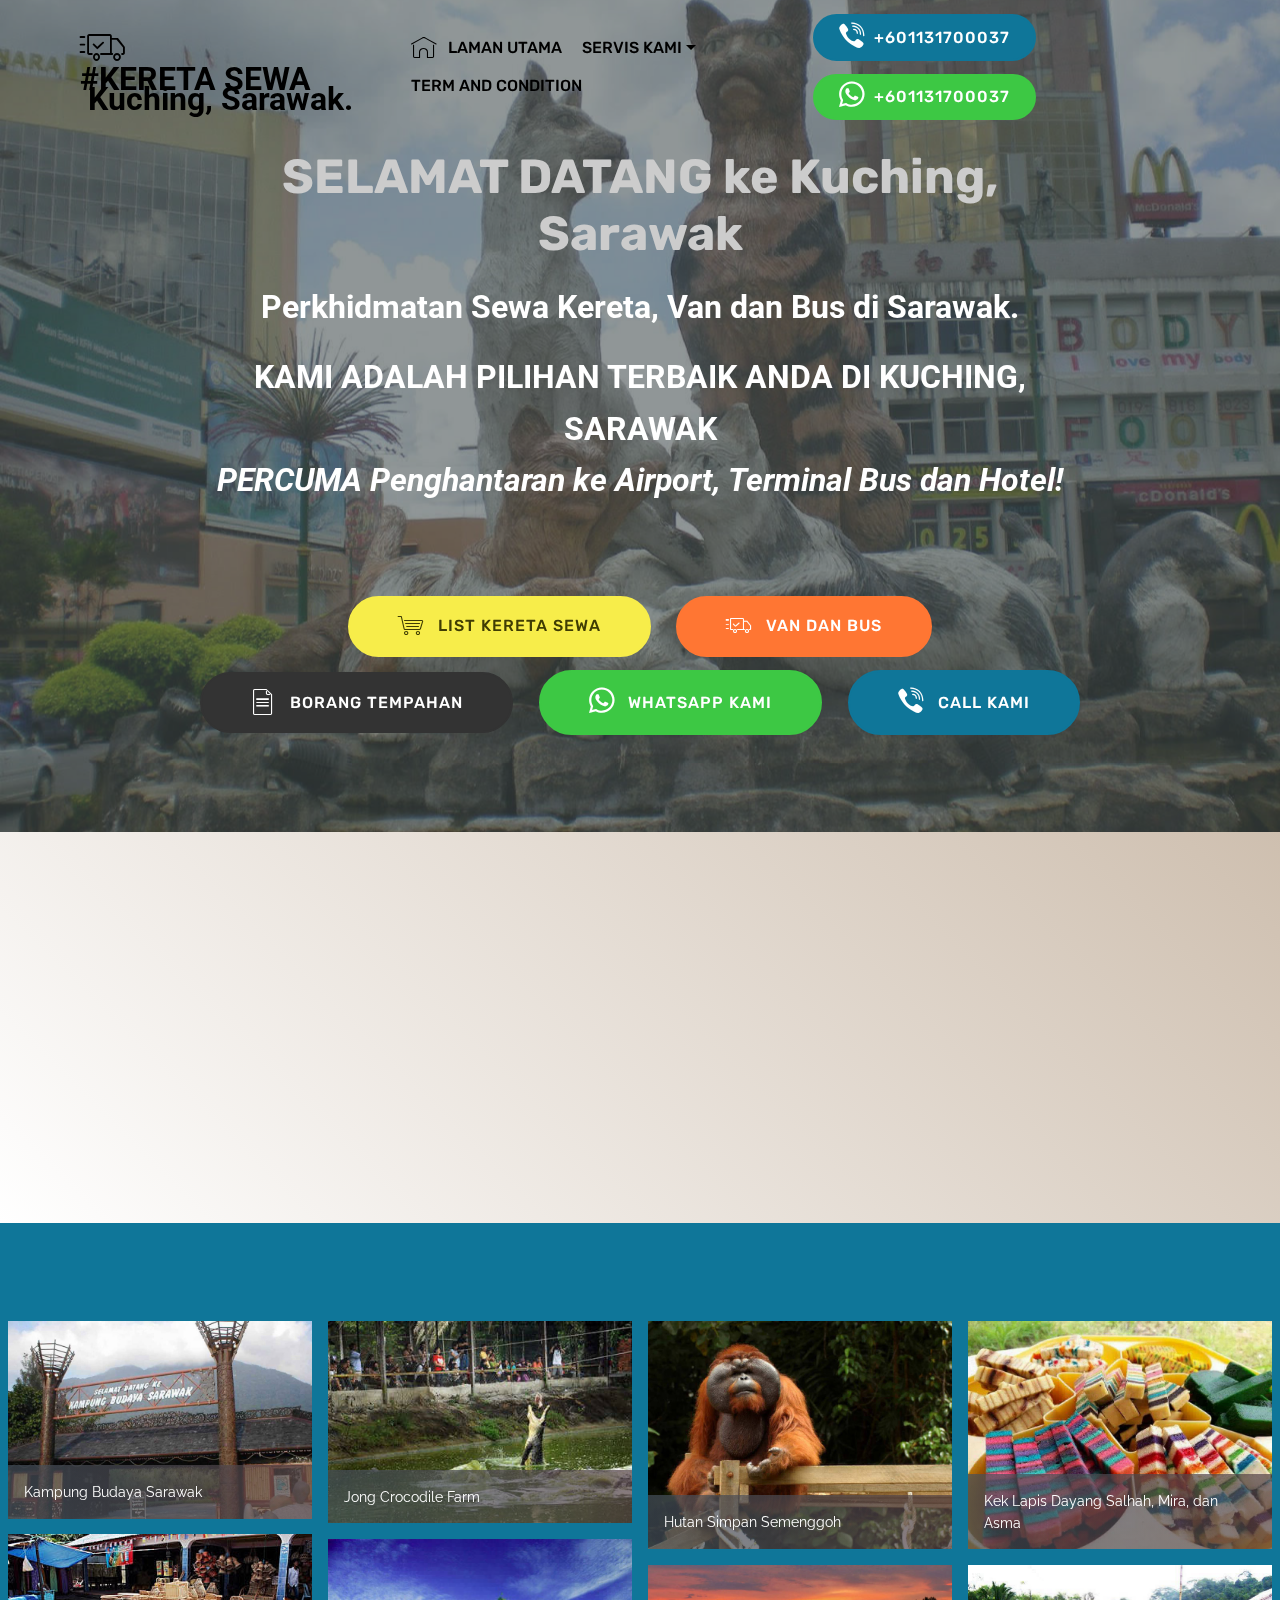
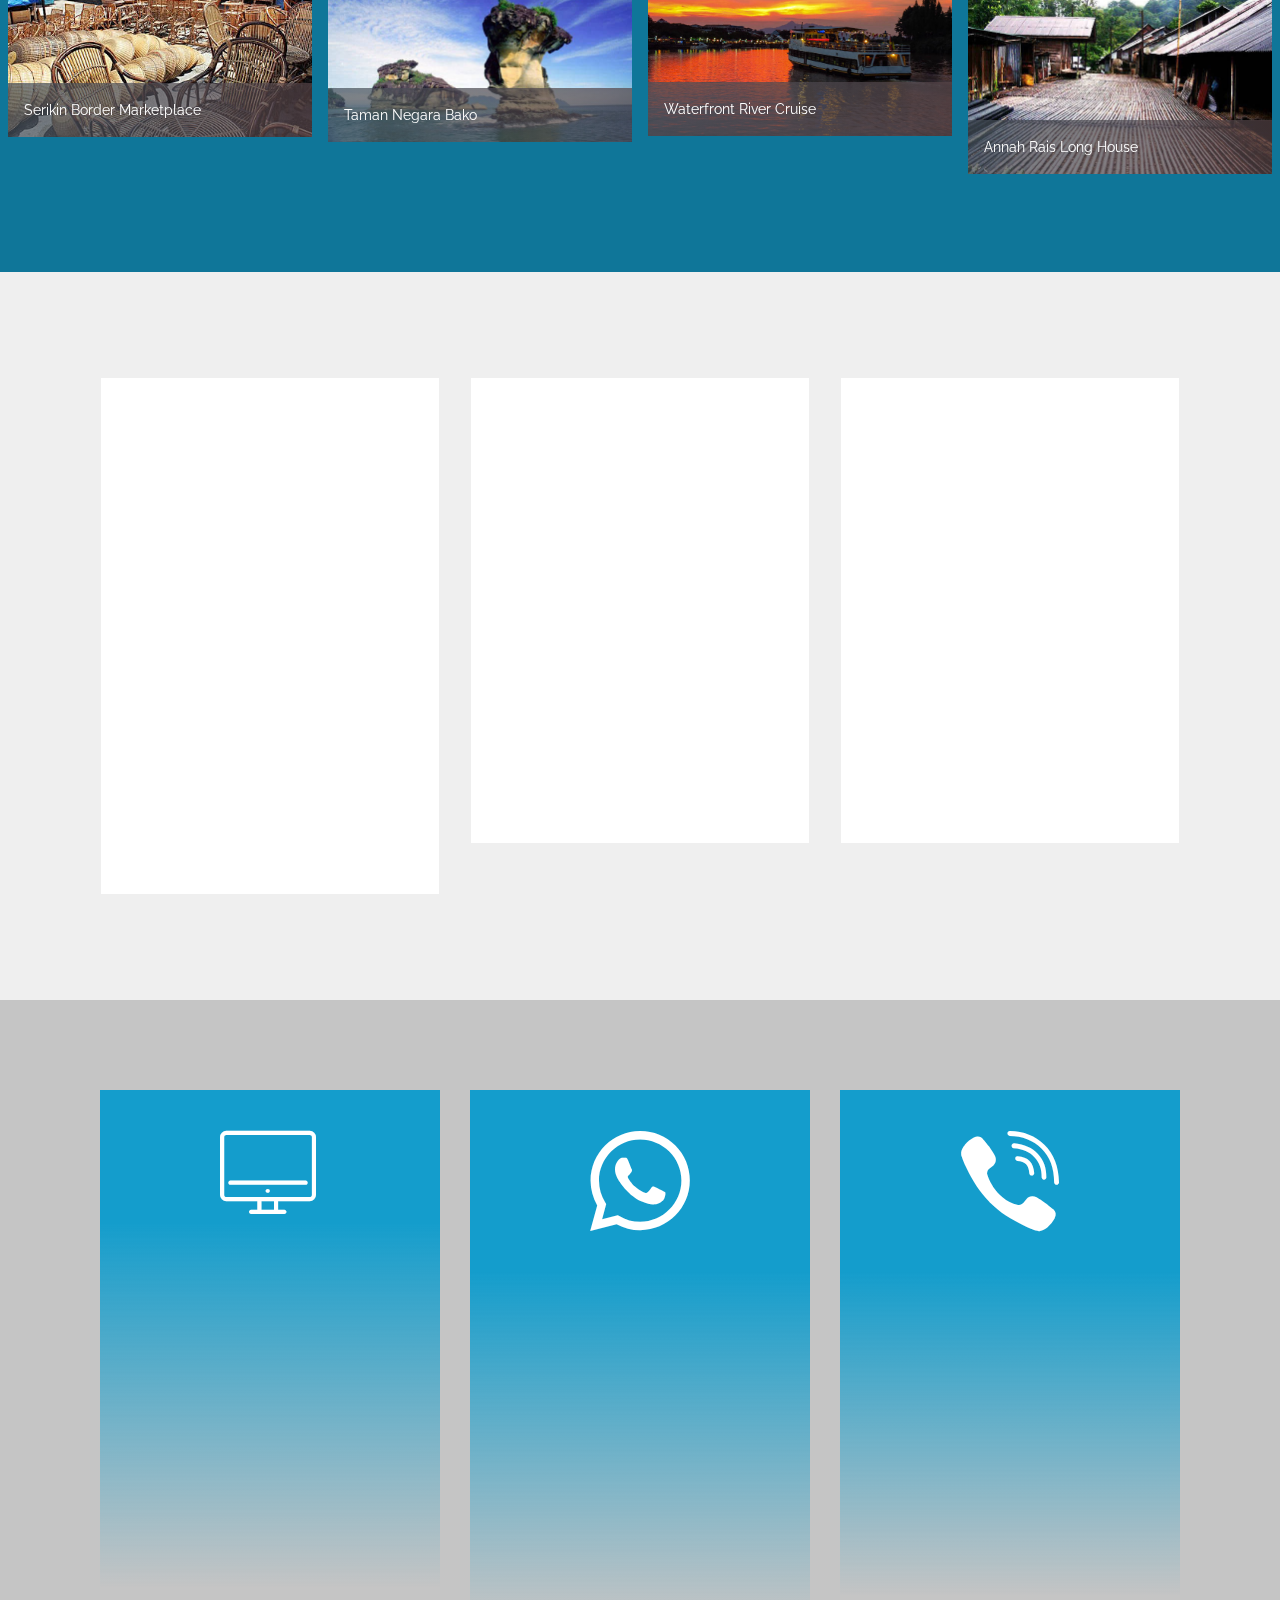
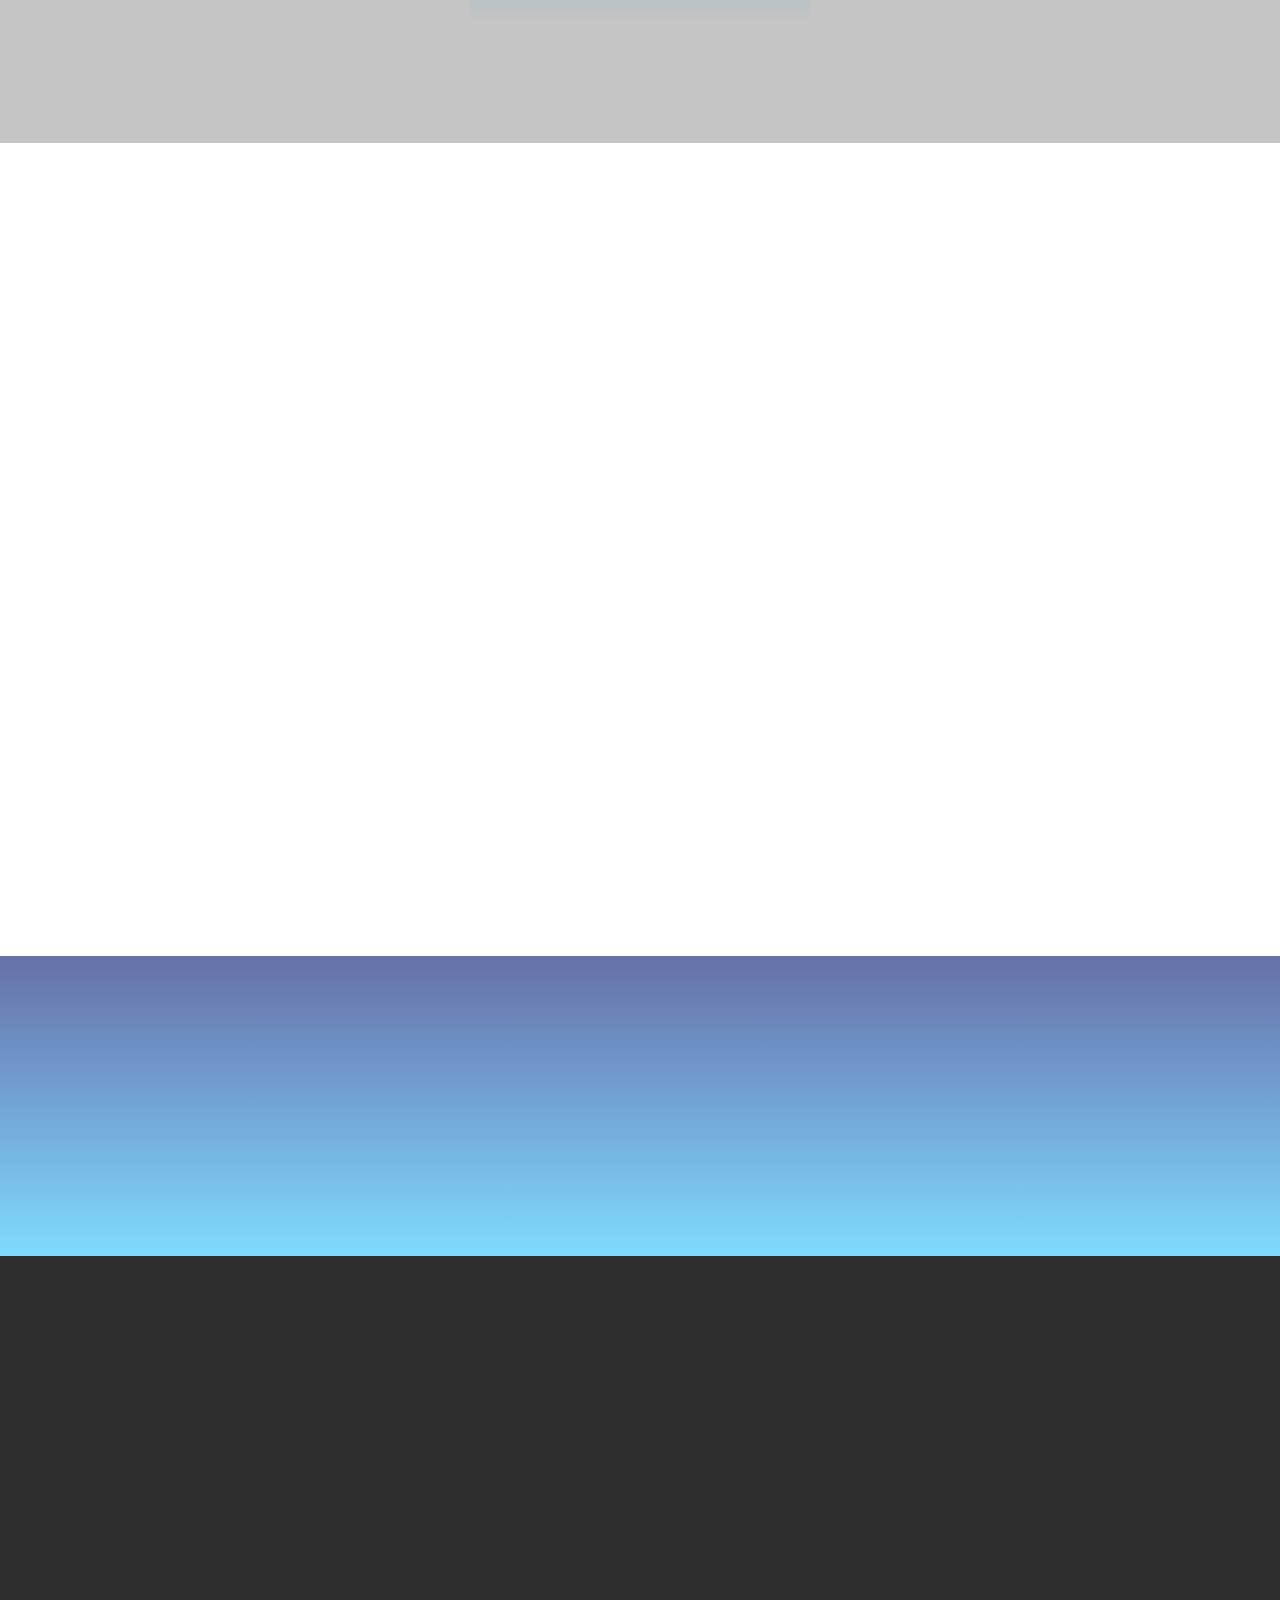
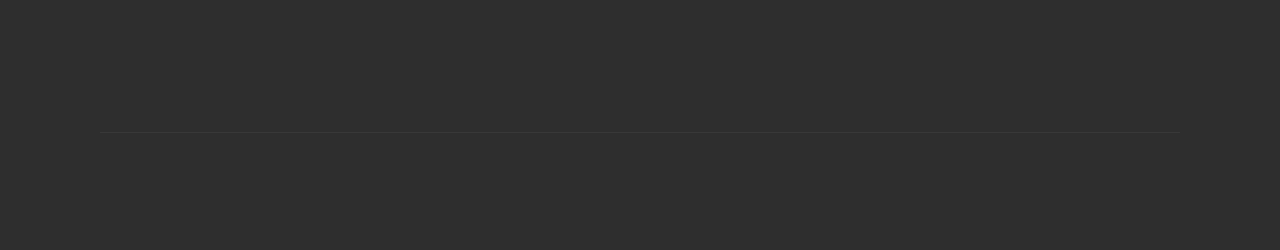
<file: index.html>
<!DOCTYPE html>
<html >
<head>
  <!-- Site made with Mobirise Website Builder v4.8.10, https://mobirise.com -->
  <meta charset="UTF-8">
  <meta http-equiv="X-UA-Compatible" content="IE=edge">
  <meta name="generator" content="Mobirise v4.8.10, mobirise.com">
  <meta name="viewport" content="width=device-width, initial-scale=1, minimum-scale=1">
  <link rel="shortcut icon" href="assets/images/13139308-10204377000344438-3114935771173382356-n-124x124.jpg" type="image/x-icon">
  <meta name="description" content="Kami menyediakan Perkhidmatan Kereta Sewa di Kuching Sarawak We Provide Car Rental in Kuching Sarawak">
  <title>Kereta Sewa Kuching/ Kuching Car Rental</title>
  <link rel="stylesheet" href="assets/web/assets/mobirise-icons/mobirise-icons.css">
  <link rel="stylesheet" href="assets/tether/tether.min.css">
  <link rel="stylesheet" href="assets/soundcloud-plugin/style.css">
  <link rel="stylesheet" href="assets/bootstrap/css/bootstrap.min.css">
  <link rel="stylesheet" href="assets/bootstrap/css/bootstrap-grid.min.css">
  <link rel="stylesheet" href="assets/bootstrap/css/bootstrap-reboot.min.css">
  <link rel="stylesheet" href="assets/dropdown/css/style.css">
  <link rel="stylesheet" href="assets/animatecss/animate.min.css">
  <link rel="stylesheet" href="assets/socicon/css/styles.css">
  <link rel="stylesheet" href="assets/theme/css/style.css">
  <link rel="stylesheet" href="assets/gallery/style.css">
  <link rel="stylesheet" href="assets/mobirise/css/mbr-additional.css" type="text/css">
  
  
  
</head>
<body>
  <section class="menu cid-r1r6DrtVF6" once="menu" id="menu2-1">

    

    <nav class="navbar navbar-expand beta-menu navbar-dropdown align-items-center navbar-fixed-top navbar-toggleable-sm bg-color transparent">
        <button class="navbar-toggler navbar-toggler-right" type="button" data-toggle="collapse" data-target="#navbarSupportedContent" aria-controls="navbarSupportedContent" aria-expanded="false" aria-label="Toggle navigation">
            <div class="hamburger">
                <span></span>
                <span></span>
                <span></span>
                <span></span>
            </div>
        </button>
        <div class="menu-logo">
            <div class="navbar-brand">
                
                <span class="navbar-caption-wrap"><a class="navbar-caption text-black display-5" href="https://afdalmaju.github.io/"><span class="mbri-delivery mbr-iconfont mbr-iconfont-btn" style="font-size: 45px;"></span>#KERETA SEWA&nbsp;<br>&nbsp;Kuching, Sarawak.</a></span>
            </div>
        </div>
        <div class="collapse navbar-collapse" id="navbarSupportedContent">
            <ul class="navbar-nav nav-dropdown" data-app-modern-menu="true"><li class="nav-item">
                    <a class="nav-link link text-black display-4" href="https://afdalmaju.github.io/"><span class="mbri-home mbr-iconfont mbr-iconfont-btn"></span>
                        LAMAN UTAMA</a>
                </li>
                <li class="nav-item dropdown open"><a class="nav-link link text-black dropdown-toggle display-4" href="page1.html" data-toggle="dropdown-submenu" aria-expanded="true">SERVIS KAMI</a><div class="dropdown-menu"><a class="text-black dropdown-item display-4" href="https://api.whatsapp.com/send?phone=601131700037&text=List%20Harga%20">CAR LIST</a><a class="text-black dropdown-item display-4" href="https://api.whatsapp.com/send?phone=601131700037&text=List%20Harga%20" aria-expanded="false">MPV</a><a class="text-black dropdown-item display-4" href="https://api.whatsapp.com/send?phone=601131700037&text=List%20Harga%20" aria-expanded="false">VAN</a><a class="text-black dropdown-item display-4" href="https://api.whatsapp.com/send?phone=601131700037&text=Harga%20Bus%20" aria-expanded="false">COASTER</a><a class="text-black dropdown-item display-4" href="https://api.whatsapp.com/send?phone=601131700037&text=Harga%20Bus%20" aria-expanded="false">BUS</a></div></li><li class="nav-item"><a class="nav-link link text-black display-4" href="page2.html" aria-expanded="false">TERM AND CONDITION</a></li></ul>
            <div class="navbar-buttons mbr-section-btn"><a class="btn btn-sm btn-primary display-4" href="tel:+601131700037"><span class="socicon socicon-viber mbr-iconfont mbr-iconfont-btn"></span>
                    
                    +601131700037</a> <a class="btn btn-sm btn-danger display-4" href="https://wa.me/601131700037"><span class="socicon socicon-whatsapp mbr-iconfont mbr-iconfont-btn"></span>
                    
                    +601131700037</a></div>
        </div>
    </nav>
</section>

<section class="engine"><a href="https://mobirise.info/h">create a web page for free</a></section><section class="header1 cid-r1sRFPJcr2 mbr-parallax-background" id="header1-d">

    

    <div class="mbr-overlay" style="opacity: 0.6; background-color: rgb(70, 80, 82);">
    </div>

    <div class="container">
        <div class="row justify-content-md-center">
            <div class="mbr-white col-md-10">
                <h1 class="mbr-section-title align-center mbr-bold pb-3 mbr-fonts-style display-2"><br>SELAMAT DATANG ke Kuching, Sarawak</h1>
                <h3 class="mbr-section-subtitle align-center mbr-light pb-3 mbr-fonts-style display-5"><strong>Perkhidmatan Sewa Kereta, Van dan Bus di Sarawak.</strong></h3>
                <p class="mbr-text align-center pb-3 mbr-fonts-style display-5"><strong>
                    KAMI ADALAH PILIHAN TERBAIK ANDA DI KUCHING, SARAWAK<br> <em>PERCUMA Penghantaran ke Airport, Terminal Bus dan Hotel!</em><br></strong><br>
                </p>
                <div class="mbr-section-btn align-center"><a class="btn btn-md btn-success display-4" href="https://api.whatsapp.com/send?phone=601131700037&text=List%20Harga%20"><span class="mbri-shopping-cart mbr-iconfont mbr-iconfont-btn"></span>
                        LIST KERETA SEWA</a>
                    <a class="btn btn-md btn-secondary display-4" href="https://api.whatsapp.com/send?phone=601131700037&text=Harga%20Bus%20" target="_blank"><span class="mbri-delivery mbr-iconfont mbr-iconfont-btn"></span>
                        VAN DAN BUS</a> <a class="btn btn-md btn-black display-4" href="https://form.jotform.me/83106442182450" target="_blank"><span class="mbri-file mbr-iconfont mbr-iconfont-btn"></span>
                        BORANG TEMPAHAN</a> <a class="btn btn-md btn-danger display-4" href="https://api.whatsapp.com/send?phone=601131700037&text=Saya%20ingin%20menempah%20Keretasewa"><span class="socicon socicon-whatsapp mbr-iconfont mbr-iconfont-btn"></span>
                        WHATSAPP KAMI</a> <a class="btn btn-md btn-primary display-4" href="tel:+601131700037"><span class="socicon socicon-viber mbr-iconfont mbr-iconfont-btn"></span>
                        CALL KAMI</a></div>
            </div>
        </div>
    </div>

</section>

<section class="mbr-section info1 cid-r1r7ZyyMZL" id="info1-6">

    

    
    <div class="container">
        <div class="row justify-content-center content-row">
            <div class="media-container-column title col-12 col-lg-7 col-md-6">
                <h3 class="mbr-section-subtitle align-left mbr-light pb-3 mbr-fonts-style display-5">
                    TEMPAT-TEMPAT MENARIK DI KUCHING, SARAWAK.</h3>
                <h2 class="align-left mbr-bold mbr-fonts-style display-2">#mestipergi<br>SARAWAK</h2>
            </div>
            <div class="media-container-column col-12 col-lg-3 col-md-4">
                <div class="mbr-section-btn align-right py-4"><a class="btn btn-info display-4" href="https://form.jotform.me/83106442182450" target="_blank">TEMPAH KENDERAAN ANDA SEKARANG</a></div>
            </div>
        </div>
    </div>
</section>

<section class="mbr-gallery mbr-slider-carousel cid-r1r7f4s1pb" id="gallery1-3">

    

    <div>
        <div><!-- Filter --><!-- Gallery --><div class="mbr-gallery-row"><div class="mbr-gallery-layout-default"><div><div><div class="mbr-gallery-item mbr-gallery-item--p1" data-video-url="false" data-tags="Awesome"><div href="#lb-gallery1-3" data-slide-to="0" data-toggle="modal"><img src="assets/images/kampung-budaya-sarawak-1-1000x650-800x520.jpg" alt="" title=""><span class="icon-focus"></span><span class="mbr-gallery-title mbr-fonts-style display-7">Kampung Budaya Sarawak</span></div></div><div class="mbr-gallery-item mbr-gallery-item--p1" data-video-url="false" data-tags="Responsive"><div href="#lb-gallery1-3" data-slide-to="1" data-toggle="modal"><img src="assets/images/croc-jump-3-370x246-370x246.jpg" alt="" title=""><span class="icon-focus"></span><span class="mbr-gallery-title mbr-fonts-style display-7">Jong Crocodile Farm</span></div></div><div class="mbr-gallery-item mbr-gallery-item--p1" data-video-url="false" data-tags="Creative"><div href="#lb-gallery1-3" data-slide-to="2" data-toggle="modal"><img src="assets/images/matang-1024x768-800x600.jpg" alt="" title=""><span class="icon-focus"></span><span class="mbr-gallery-title mbr-fonts-style display-7">Hutan Simpan Semenggoh</span></div></div><div class="mbr-gallery-item mbr-gallery-item--p1" data-video-url="false" data-tags="Animated"><div href="#lb-gallery1-3" data-slide-to="3" data-toggle="modal"><img src="assets/images/kek-lapis-sarawak-799x600-799x600.jpg" alt="" title=""><span class="icon-focus"></span><span class="mbr-gallery-title mbr-fonts-style display-7">Kek Lapis Dayang Salhah, Mira, dan Asma</span></div></div><div class="mbr-gallery-item mbr-gallery-item--p1" data-video-url="false" data-tags="Awesome"><div href="#lb-gallery1-3" data-slide-to="4" data-toggle="modal"><img src="assets/images/s4-400x267-400x267.jpg" alt="" title=""><span class="icon-focus"></span><span class="mbr-gallery-title mbr-fonts-style display-7">Serikin Border Marketplace</span></div></div><div class="mbr-gallery-item mbr-gallery-item--p1" data-video-url="false" data-tags="Awesome"><div href="#lb-gallery1-3" data-slide-to="5" data-toggle="modal"><img src="assets/images/bako-natoinal-park-610x407-610x407.jpg" alt="" title=""><span class="icon-focus"></span><span class="mbr-gallery-title mbr-fonts-style display-7">Taman Negara Bako</span></div></div><div class="mbr-gallery-item mbr-gallery-item--p1" data-video-url="false" data-tags="Responsive"><div href="#lb-gallery1-3" data-slide-to="6" data-toggle="modal"><img src="assets/images/bot-cruise-1280x719-800x449.jpg" alt="" title=""><span class="icon-focus"></span><span class="mbr-gallery-title mbr-fonts-style display-7">Waterfront River Cruise</span></div></div><div class="mbr-gallery-item mbr-gallery-item--p1" data-video-url="false" data-tags="Animated"><div href="#lb-gallery1-3" data-slide-to="7" data-toggle="modal"><img src="assets/images/rumah-panjang-ann-rais-610x419-610x419.jpg" alt="" title=""><span class="icon-focus"></span><span class="mbr-gallery-title mbr-fonts-style display-7">Annah Rais Long House</span></div></div></div></div><div class="clearfix"></div></div></div><!-- Lightbox --><div data-app-prevent-settings="" class="mbr-slider modal fade carousel slide" tabindex="-1" data-keyboard="true" data-interval="false" id="lb-gallery1-3"><div class="modal-dialog"><div class="modal-content"><div class="modal-body"><ol class="carousel-indicators"><li data-app-prevent-settings="" data-target="#lb-gallery1-3" data-slide-to="0"></li><li data-app-prevent-settings="" data-target="#lb-gallery1-3" data-slide-to="1"></li><li data-app-prevent-settings="" data-target="#lb-gallery1-3" data-slide-to="2"></li><li data-app-prevent-settings="" data-target="#lb-gallery1-3" data-slide-to="3"></li><li data-app-prevent-settings="" data-target="#lb-gallery1-3" data-slide-to="4"></li><li data-app-prevent-settings="" data-target="#lb-gallery1-3" data-slide-to="5"></li><li data-app-prevent-settings="" data-target="#lb-gallery1-3" data-slide-to="6"></li><li data-app-prevent-settings="" data-target="#lb-gallery1-3" class=" active" data-slide-to="7"></li></ol><div class="carousel-inner"><div class="carousel-item"><img src="assets/images/kampung-budaya-sarawak-1-1000x650.jpg" alt="" title=""></div><div class="carousel-item"><img src="assets/images/croc-jump-3-370x246.jpg" alt="" title=""></div><div class="carousel-item"><img src="assets/images/matang-1024x768.jpg" alt="" title=""></div><div class="carousel-item"><img src="assets/images/kek-lapis-sarawak-799x600.jpg" alt="" title=""></div><div class="carousel-item"><img src="assets/images/s4-400x267.jpg" alt="" title=""></div><div class="carousel-item"><img src="assets/images/bako-natoinal-park-610x407.jpg" alt="" title=""></div><div class="carousel-item"><img src="assets/images/bot-cruise-1280x719.jpg" alt="" title=""></div><div class="carousel-item active"><img src="assets/images/rumah-panjang-ann-rais-610x419.jpg" alt="" title=""></div></div><a class="carousel-control carousel-control-prev" role="button" data-slide="prev" href="#lb-gallery1-3"><span class="mbri-left mbr-iconfont" aria-hidden="true"></span><span class="sr-only">Previous</span></a><a class="carousel-control carousel-control-next" role="button" data-slide="next" href="#lb-gallery1-3"><span class="mbri-right mbr-iconfont" aria-hidden="true"></span><span class="sr-only">Next</span></a><a class="close" href="#" role="button" data-dismiss="modal"><span class="sr-only">Close</span></a></div></div></div></div></div>
    </div>

</section>

<section class="features3 cid-r1r7tPT9OY" id="features3-4">

    

    
    <div class="container">
        <div class="media-container-row">
            <div class="card p-3 col-12 col-md-6 col-lg-4">
                <div class="card-wrapper">
                    <div class="card-img">
                        <img src="assets/images/01.jpg" alt="Mobirise">
                    </div>
                    <div class="card-box">
                        <h4 class="card-title mbr-fonts-style display-7">
                            List Kenderaan (Sedan dan MPV)</h4>
                        <p class="mbr-text mbr-fonts-style display-7">
                            Pelbagai kereta akan di sediakan. Hubungi kami sekarang untuk mengetahui harga kereta kami yang murah dan berpatutan!</p>
                    </div>
                    <div class="mbr-section-btn text-center"><a href="https://api.whatsapp.com/send?phone=601131700037&text=List%20Harga%20" class="btn btn-primary display-4">
                            Lebih Lanjut</a></div>
                </div>
            </div>

            <div class="card p-3 col-12 col-md-6 col-lg-4">
                <div class="card-wrapper">
                    <div class="card-img">
                        <img src="assets/images/02.jpg" alt="Mobirise">
                    </div>
                    <div class="card-box">
                        <h4 class="card-title mbr-fonts-style display-7">
                            List Van Coaster dan Bus</h4>
                        <p class="mbr-text mbr-fonts-style display-7">
                            Kami menyediakan Sewaan Coester dan Bus</p>
                    </div>
                    <div class="mbr-section-btn text-center"><a href="https://api.whatsapp.com/send?phone=601131700037&text=Harga%20Bus%20" class="btn btn-primary display-4">
                            Lebih Lanjut</a></div>
                </div>
            </div>

            <div class="card p-3 col-12 col-md-6 col-lg-4">
                <div class="card-wrapper">
                    <div class="card-img">
                        <img src="assets/images/03.jpg" alt="Mobirise">
                    </div>
                    <div class="card-box">
                        <h4 class="card-title mbr-fonts-style display-7">
                            List Pakej dan Add-on</h4>
                        <p class="mbr-text mbr-fonts-style display-7">Untuk mengetahui list tempat menarik sila klik lebih lanjut!</p>
                    </div>
                    <div class="mbr-section-btn text-center"><a href="https://api.whatsapp.com/send?phone=601131700037&text=Tempat%20Menarik%20" class="btn btn-primary display-4">
                            Lebih Lanjut</a></div>
                </div>
            </div>

            
        </div>
    </div>
</section>

<section class="features8 cid-r1r7Fveac8 mbr-parallax-background" id="features8-5">

    

    <div class="mbr-overlay" style="opacity: 0.2; background-color: rgb(35, 35, 35);">
    </div>

    <div class="container">
        <div class="media-container-row">

            <div class="card  col-12 col-md-6 col-lg-4">
                <div class="card-img">
                    <span class="mbr-iconfont mbri-desktop"></span>
                </div>
                <div class="card-box align-center">
                    <h4 class="card-title mbr-fonts-style display-7"><strong>
                        Borang Tempahan Online</strong></h4>
                    <p class="mbr-text mbr-fonts-style display-7">
                       Borang Tempahan online kami sesuai digunakan oleh semua jenis pc dan gadget. Tempahan online anda akan di semak serat merta dan tunggu admin kami hubungi anda untuk mengesahkan tempahan.</p>
                    <div class="mbr-section-btn text-center"><a href="https://form.jotform.me/83106442182450" class="btn btn-secondary display-4">BORANG TEMPAHAN ONLINE</a></div>
                </div>
            </div>

            <div class="card  col-12 col-md-6 col-lg-4">
                <div class="card-img">
                    <span class="mbr-iconfont socicon-whatsapp socicon"></span>
                </div>
                <div class="card-box align-center">
                    <h4 class="card-title mbr-fonts-style display-7">
                        Whatsapp Kami</h4>
                    <p class="mbr-text mbr-fonts-style display-7">
                       Whatsapp kami dengan satu klik yang mudah. Anda boleh berinteraksi dengan admin kami melalui whatsapp berkenaan dengan tempahan.<br><br></p>
                    <div class="mbr-section-btn text-center"><a href="https://api.whatsapp.com/send?phone=601131700037&text=Saya%20ingin%20menempah%20Keretasewa" class="btn btn-secondary display-4" target="_blank">
                            WHATSAPP KAMI</a></div>
                </div>
            </div>

            <div class="card  col-12 col-md-6 col-lg-4">
                <div class="card-img">
                    <span class="mbr-iconfont socicon-viber socicon"></span>
                </div>
                <div class="card-box align-center">
                    <h4 class="card-title mbr-fonts-style display-7">
                        Call Kami</h4>
                    <p class="mbr-text mbr-fonts-style display-7">
                       Anda boleh call kami untuk tempahan pantas dan juga follow up tempahan anda jika terdapat sebarang penambahan atau perubahan.</p>
                    <div class="mbr-section-btn text-center"><a href="tel:+601131700037" class="btn btn-secondary display-4">
                            CALL KAMI</a></div>
                </div>
            </div>

            
        </div>
    </div>
</section>

<section class="mbr-section form1 cid-r1r8rkuU6S" id="form1-7">

    

    
    <div class="container">
        <div class="row justify-content-center">
            <div class="title col-12 col-lg-8">
                <h2 class="mbr-section-title align-center pb-3 mbr-fonts-style display-2">PERTANYAAN DAN TEMPAHAN</h2>
                <h3 class="mbr-section-subtitle align-center mbr-light pb-3 mbr-fonts-style display-5">
                    Sebarang pertanyaan boleh emailkan kepada kami atau call/whatsapp kami terus di <a href="tel:+601131700037"><strong>+601131700037</strong></a></h3>
            </div>
        </div>
    </div>
    <div class="container">
        <div class="row justify-content-center">
            <div class="media-container-column col-lg-8" data-form-type="formoid">
                    <div data-form-alert="" hidden="">Thanks for filling out the form!
Anything to ask can call us at +601131700037</div>
            
                    <form class="mbr-form" action="https://mobirise.com/" method="post" data-form-title="Mobirise Form"><input type="hidden" name="email" data-form-email="true" value="5NAFEE5LoTPZi3pOvZ4emWEvrjKC3EU/tft/qp1I4ZRpskQTnJZg3OD05GnLBEUomUh3MUVRzEq2y5BC8DpZEVb9OeZyrQLDmcQ2TKrf2irUW9wwCBh2hPjwpBn9xFoY">
                        <div class="row row-sm-offset">
                            <div class="col-md-4 multi-horizontal" data-for="name">
                                <div class="form-group">
                                    <label class="form-control-label mbr-fonts-style display-7" for="name-form1-7">Name</label>
                                    <input type="text" class="form-control" name="name" data-form-field="Name" required="" placeholder="Please key in your name" id="name-form1-7">
                                </div>
                            </div>
                            <div class="col-md-4 multi-horizontal" data-for="email">
                                <div class="form-group">
                                    <label class="form-control-label mbr-fonts-style display-7" for="email-form1-7">Email</label>
                                    <input type="email" class="form-control" name="email" data-form-field="Email" required="" placeholder="Email address" id="email-form1-7">
                                </div>
                            </div>
                            <div class="col-md-4 multi-horizontal" data-for="phone">
                                <div class="form-group">
                                    <label class="form-control-label mbr-fonts-style display-7" for="phone-form1-7">Phone</label>
                                    <input type="tel" class="form-control" name="phone" data-form-field="Phone" placeholder="Phone number" id="phone-form1-7">
                                </div>
                            </div>
                        </div>
                        <div class="form-group" data-for="message">
                            <label class="form-control-label mbr-fonts-style display-7" for="message-form1-7">Message</label>
                            <textarea type="text" class="form-control" name="message" rows="7" data-form-field="Message" placeholder="Please dont hesitate to enquiries on our service" id="message-form1-7"></textarea>
                        </div>
            
                        <span class="input-group-btn"><button href="" type="submit" class="btn btn-primary btn-form display-4">HANTAR</button></span>
                    </form>
            </div>
        </div>
    </div>
</section>

<section class="cid-r1r8CM83ri" id="social-buttons2-a">

    

    

    <div class="container">
        <div class="media-container-row">
            <div class="col-md-8 align-center">
                <h2 class="pb-3 mbr-fonts-style display-2">
                    FOLLOW US!
                </h2>
                <div class="social-list pl-0 mb-0">
                    <a href="https://twitter.com/mobirise" target="_blank">
                        <span class="px-2 mbr-iconfont mbr-iconfont-social socicon-foursquare socicon"></span>
                    </a>
                    <a href="https://afdalmaju.github.io/" target="_blank">
                        <span class="px-2 mbr-iconfont mbr-iconfont-social socicon-facebook socicon"></span>
                    </a>
                    <a href="https://instagram.com/mobirise" target="_blank">
                        <span class="px-2 socicon-instagram socicon mbr-iconfont mbr-iconfont-social"></span>
                    </a>
                    <a href="https://www.youtube.com/c/mobirise" target="_blank">
                        
                    </a>
                    <a href="https://plus.google.com/u/0/+Mobirise" target="_blank">
                        
                    </a>
                    <a href="https://www.behance.net/Mobirise" target="_blank">
                        
                    </a>
                </div>
            </div>
        </div>
    </div>
</section>

<section class="cid-r1r8MBGP7r" id="footer2-c">

    

    

    <div class="container">
        <div class="media-container-row content mbr-white">
            <div class="col-12 col-md-3 mbr-fonts-style display-7">
                <p class="mbr-text">
                    <strong>Address</strong>
                    <br>
                    <strong>Main Branch:</strong><br>Kuching International Airport<br><br><br><br><strong>Contacts</strong>
<br>Email: borneoexecutive@gmail,com &nbsp; &nbsp; &nbsp; &nbsp; Hot Line: +60113 170 0037</p>
            </div>
            <div class="col-12 col-md-3 mbr-fonts-style display-7">
                <p class="mbr-text">
                    <strong>Links</strong>
                    <br>Facebook<br>Instagram<br>Foursquare<br>
                    <br><strong>Feedback</strong>
                    <br>Please send us your ideas, bug reports, suggestions! Any feedback would be appreciated.
                </p>
            </div>
            <div class="col-12 col-md-6">
                <div class="google-map"><iframe frameborder="0" style="border:0" src="https://www.google.com/maps/embed/v1/place?key=AIzaSyCy9r70T3NYf3PhvVflTo0_zdif2_IoIYs&amp;q=place_id:ChIJc7jaz6Sg-zERRXDaUpeCQN0" allowfullscreen=""></iframe></div>
            </div>
        </div>
        <div class="footer-lower">
            <div class="media-container-row">
                <div class="col-sm-12">
                    <hr>
                </div>
            </div>
            <div class="media-container-row mbr-white">
                <div class="col-sm-6 copyright">
                    <p class="mbr-text mbr-fonts-style display-7">
                        © Copyright 2018 Borneo Executive - All Rights Reserved
                    </p>
                </div>
                <div class="col-md-6">
                    <div class="social-list align-right">
                        <div class="soc-item">
                            <a href="https://twitter.com/mobirise" target="_blank">
                                <span class="mbr-iconfont mbr-iconfont-social socicon-instagram socicon"></span>
                            </a>
                        </div>
                        <div class="soc-item">
                            <a href="https://www.facebook.com/pages/Mobirise/1616226671953247" target="_blank">
                                <span class="socicon-facebook socicon mbr-iconfont mbr-iconfont-social"></span>
                            </a>
                        </div>
                        <div class="soc-item">
                            <a href="https://www.youtube.com/c/mobirise" target="_blank">
                                <span class="mbr-iconfont mbr-iconfont-social socicon-foursquare socicon"></span>
                            </a>
                        </div>
                        
                        
                        
                    </div>
                </div>
            </div>
        </div>
    </div>
</section>


  <script src="assets/web/assets/jquery/jquery.min.js"></script>
  <script src="assets/popper/popper.min.js"></script>
  <script src="assets/tether/tether.min.js"></script>
  <script src="assets/bootstrap/js/bootstrap.min.js"></script>
  <script src="assets/viewportchecker/jquery.viewportchecker.js"></script>
  <script src="assets/dropdown/js/script.min.js"></script>
  <script src="assets/touchswipe/jquery.touch-swipe.min.js"></script>
  <script src="assets/parallax/jarallax.min.js"></script>
  <script src="assets/masonry/masonry.pkgd.min.js"></script>
  <script src="assets/imagesloaded/imagesloaded.pkgd.min.js"></script>
  <script src="assets/bootstrapcarouselswipe/bootstrap-carousel-swipe.js"></script>
  <script src="assets/smoothscroll/smooth-scroll.js"></script>
  <script src="assets/vimeoplayer/jquery.mb.vimeo_player.js"></script>
  <script src="assets/sociallikes/social-likes.js"></script>
  <script src="assets/theme/js/script.js"></script>
  <script src="assets/slidervideo/script.js"></script>
  <script src="assets/gallery/player.min.js"></script>
  <script src="assets/gallery/script.js"></script>
  <script src="assets/formoid/formoid.min.js"></script>
  
  
  <input name="animation" type="hidden">
  </body>
</html>
</file>
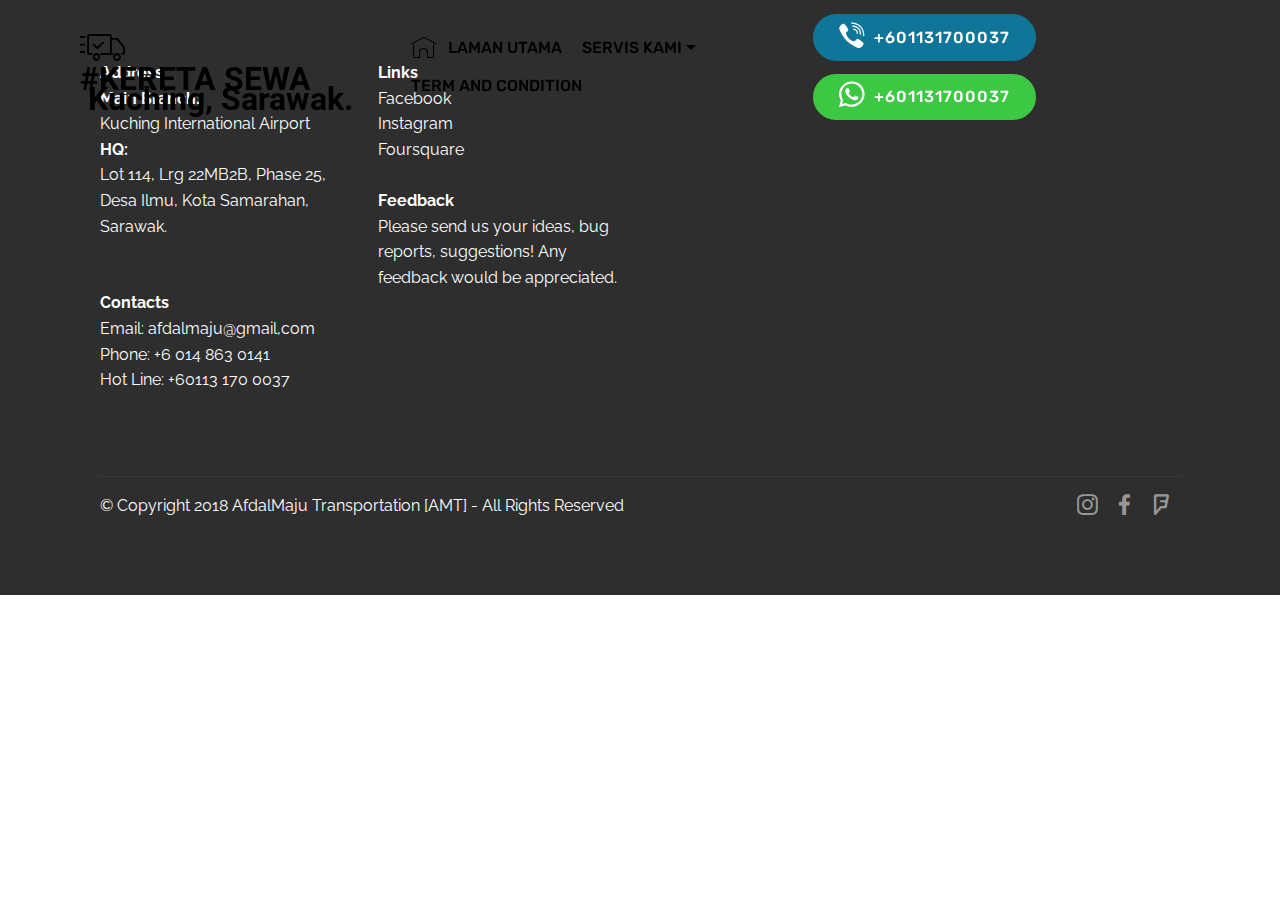
<file: page1.html>
<!DOCTYPE html>
<html >
<head>
  <!-- Site made with Mobirise Website Builder v4.8.10, https://mobirise.com -->
  <meta charset="UTF-8">
  <meta http-equiv="X-UA-Compatible" content="IE=edge">
  <meta name="generator" content="Mobirise v4.8.10, mobirise.com">
  <meta name="viewport" content="width=device-width, initial-scale=1, minimum-scale=1">
  <link rel="shortcut icon" href="assets/images/13139308-10204377000344438-3114935771173382356-n-124x124.jpg" type="image/x-icon">
  <meta name="description" content="Kami menyediakan Perkhidmatan Kereta Sewa di Kuching Sarawak We Provide Car Rental in Kuching Sarawak">
  <title>LIST KERETA SEWA</title>
  <link rel="stylesheet" href="assets/web/assets/mobirise-icons/mobirise-icons.css">
  <link rel="stylesheet" href="assets/tether/tether.min.css">
  <link rel="stylesheet" href="assets/soundcloud-plugin/style.css">
  <link rel="stylesheet" href="assets/bootstrap/css/bootstrap.min.css">
  <link rel="stylesheet" href="assets/bootstrap/css/bootstrap-grid.min.css">
  <link rel="stylesheet" href="assets/bootstrap/css/bootstrap-reboot.min.css">
  <link rel="stylesheet" href="assets/dropdown/css/style.css">
  <link rel="stylesheet" href="assets/animatecss/animate.min.css">
  <link rel="stylesheet" href="assets/socicon/css/styles.css">
  <link rel="stylesheet" href="assets/theme/css/style.css">
  <link rel="stylesheet" href="assets/mobirise/css/mbr-additional.css" type="text/css">
  
  
  
</head>
<body>
  <section class="menu cid-r1r6DrtVF6" once="menu" id="menu2-f">

    

    <nav class="navbar navbar-expand beta-menu navbar-dropdown align-items-center navbar-fixed-top navbar-toggleable-sm bg-color transparent">
        <button class="navbar-toggler navbar-toggler-right" type="button" data-toggle="collapse" data-target="#navbarSupportedContent" aria-controls="navbarSupportedContent" aria-expanded="false" aria-label="Toggle navigation">
            <div class="hamburger">
                <span></span>
                <span></span>
                <span></span>
                <span></span>
            </div>
        </button>
        <div class="menu-logo">
            <div class="navbar-brand">
                
                <span class="navbar-caption-wrap"><a class="navbar-caption text-black display-5" href="https://afdalmaju.github.io/"><span class="mbri-delivery mbr-iconfont mbr-iconfont-btn" style="font-size: 45px;"></span>#KERETA SEWA&nbsp;<br>&nbsp;Kuching, Sarawak.</a></span>
            </div>
        </div>
        <div class="collapse navbar-collapse" id="navbarSupportedContent">
            <ul class="navbar-nav nav-dropdown" data-app-modern-menu="true"><li class="nav-item">
                    <a class="nav-link link text-black display-4" href="https://afdalmaju.github.io/"><span class="mbri-home mbr-iconfont mbr-iconfont-btn"></span>
                        LAMAN UTAMA</a>
                </li>
                <li class="nav-item dropdown open"><a class="nav-link link text-black dropdown-toggle display-4" href="page1.html" data-toggle="dropdown-submenu" aria-expanded="true">SERVIS KAMI</a><div class="dropdown-menu"><a class="text-black dropdown-item display-4" href="https://api.whatsapp.com/send?phone=601131700037&text=List%20Harga%20">CAR LIST</a><a class="text-black dropdown-item display-4" href="https://api.whatsapp.com/send?phone=601131700037&text=List%20Harga%20" aria-expanded="false">MPV</a><a class="text-black dropdown-item display-4" href="https://api.whatsapp.com/send?phone=601131700037&text=List%20Harga%20" aria-expanded="false">VAN</a><a class="text-black dropdown-item display-4" href="https://api.whatsapp.com/send?phone=601131700037&text=Harga%20Bus%20" aria-expanded="false">COASTER</a><a class="text-black dropdown-item display-4" href="https://api.whatsapp.com/send?phone=601131700037&text=Harga%20Bus%20" aria-expanded="false">BUS</a></div></li><li class="nav-item"><a class="nav-link link text-black display-4" href="page2.html" aria-expanded="false">TERM AND CONDITION</a></li></ul>
            <div class="navbar-buttons mbr-section-btn"><a class="btn btn-sm btn-primary display-4" href="tel:+601131700037"><span class="socicon socicon-viber mbr-iconfont mbr-iconfont-btn"></span>
                    
                    +601131700037</a> <a class="btn btn-sm btn-danger display-4" href="https://wa.me/601131700037"><span class="socicon socicon-whatsapp mbr-iconfont mbr-iconfont-btn"></span>
                    
                    +601131700037</a></div>
        </div>
    </nav>
</section>

<section class="engine"><a href="https://mobirise.info/r">free bootstrap template</a></section><section class="cid-r8LPwM8z2D" id="footer2-j">

    

    

    <div class="container">
        <div class="media-container-row content mbr-white">
            <div class="col-12 col-md-3 mbr-fonts-style display-7">
                <p class="mbr-text">
                    <strong>Address</strong>
                    <br>
                    <strong>Main Branch:</strong><br>Kuching International Airport<br><strong>HQ:</strong><br>Lot 114, Lrg 22MB2B, Phase 25,<br>Desa Ilmu, Kota Samarahan,<br>Sarawak.<br><br><br><strong>Contacts</strong>
<br>Email: afdalmaju@gmail,com &nbsp; &nbsp; &nbsp; &nbsp; Phone: +6 014 863 0141 &nbsp; &nbsp; &nbsp; &nbsp; &nbsp; &nbsp; &nbsp; &nbsp; &nbsp;&nbsp;<br>Hot Line: +60113 170 0037</p>
            </div>
            <div class="col-12 col-md-3 mbr-fonts-style display-7">
                <p class="mbr-text">
                    <strong>Links</strong>
                    <br>Facebook<br>Instagram<br>Foursquare<br>
                    <br><strong>Feedback</strong>
                    <br>Please send us your ideas, bug reports, suggestions! Any feedback would be appreciated.
                </p>
            </div>
            <div class="col-12 col-md-6">
                <div class="google-map"><iframe frameborder="0" style="border:0" src="https://www.google.com/maps/embed/v1/place?key=AIzaSyCy9r70T3NYf3PhvVflTo0_zdif2_IoIYs&amp;q=place_id:ChIJc7jaz6Sg-zERRXDaUpeCQN0" allowfullscreen=""></iframe></div>
            </div>
        </div>
        <div class="footer-lower">
            <div class="media-container-row">
                <div class="col-sm-12">
                    <hr>
                </div>
            </div>
            <div class="media-container-row mbr-white">
                <div class="col-sm-6 copyright">
                    <p class="mbr-text mbr-fonts-style display-7">
                        © Copyright 2018 AfdalMaju Transportation [AMT] - All Rights Reserved
                    </p>
                </div>
                <div class="col-md-6">
                    <div class="social-list align-right">
                        <div class="soc-item">
                            <a href="https://twitter.com/mobirise" target="_blank">
                                <span class="mbr-iconfont mbr-iconfont-social socicon-instagram socicon"></span>
                            </a>
                        </div>
                        <div class="soc-item">
                            <a href="https://www.facebook.com/pages/Mobirise/1616226671953247" target="_blank">
                                <span class="socicon-facebook socicon mbr-iconfont mbr-iconfont-social"></span>
                            </a>
                        </div>
                        <div class="soc-item">
                            <a href="https://www.youtube.com/c/mobirise" target="_blank">
                                <span class="mbr-iconfont mbr-iconfont-social socicon-foursquare socicon"></span>
                            </a>
                        </div>
                        
                        
                        
                    </div>
                </div>
            </div>
        </div>
    </div>
</section>


  <script src="assets/web/assets/jquery/jquery.min.js"></script>
  <script src="assets/popper/popper.min.js"></script>
  <script src="assets/tether/tether.min.js"></script>
  <script src="assets/bootstrap/js/bootstrap.min.js"></script>
  <script src="assets/smoothscroll/smooth-scroll.js"></script>
  <script src="assets/dropdown/js/script.min.js"></script>
  <script src="assets/touchswipe/jquery.touch-swipe.min.js"></script>
  <script src="assets/viewportchecker/jquery.viewportchecker.js"></script>
  <script src="assets/theme/js/script.js"></script>
  
  
  <input name="animation" type="hidden">
  </body>
</html>
</file>
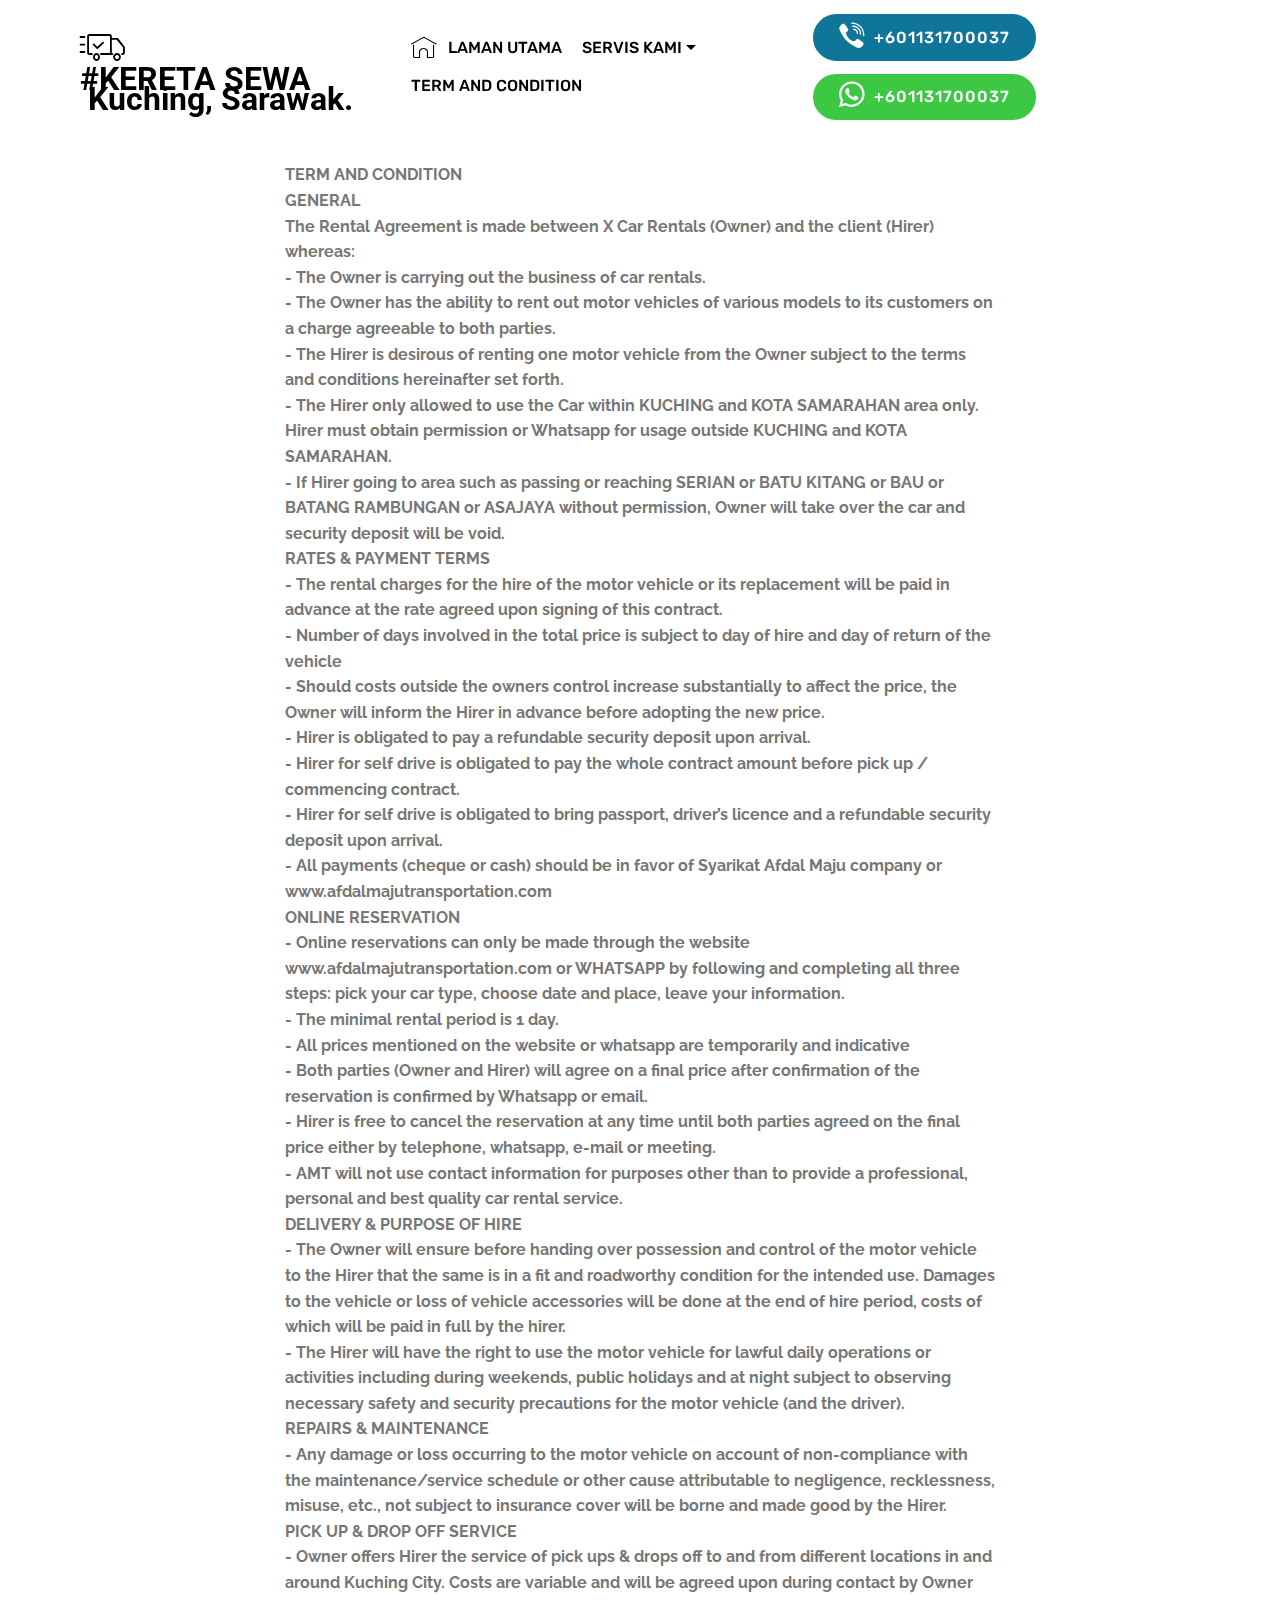
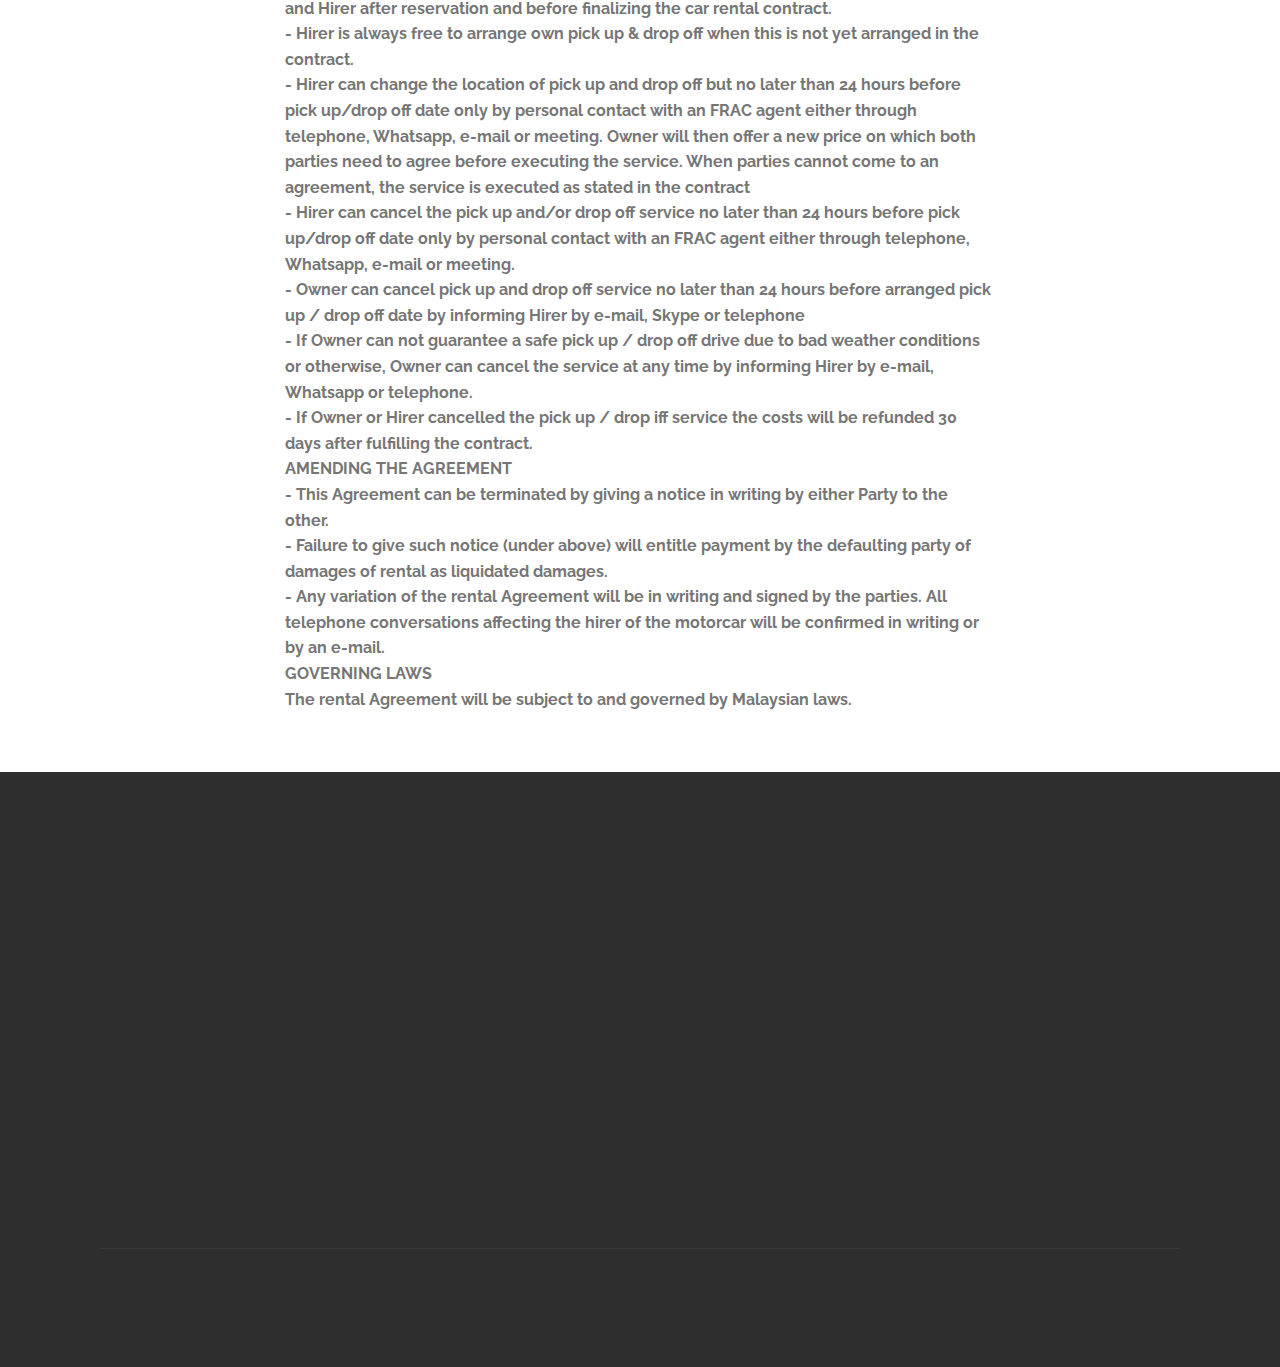
<file: page2.html>
<!DOCTYPE html>
<html >
<head>
  <!-- Site made with Mobirise Website Builder v4.8.10, https://mobirise.com -->
  <meta charset="UTF-8">
  <meta http-equiv="X-UA-Compatible" content="IE=edge">
  <meta name="generator" content="Mobirise v4.8.10, mobirise.com">
  <meta name="viewport" content="width=device-width, initial-scale=1, minimum-scale=1">
  <link rel="shortcut icon" href="assets/images/13139308-10204377000344438-3114935771173382356-n-124x124.jpg" type="image/x-icon">
  <meta name="description" content="Kami menyediakan Perkhidmatan Kereta Sewa di Kuching Sarawak We Provide Car Rental in Kuching Sarawak">
  <title>TERM AND CONDITION</title>
  <link rel="stylesheet" href="assets/web/assets/mobirise-icons/mobirise-icons.css">
  <link rel="stylesheet" href="assets/tether/tether.min.css">
  <link rel="stylesheet" href="assets/soundcloud-plugin/style.css">
  <link rel="stylesheet" href="assets/bootstrap/css/bootstrap.min.css">
  <link rel="stylesheet" href="assets/bootstrap/css/bootstrap-grid.min.css">
  <link rel="stylesheet" href="assets/bootstrap/css/bootstrap-reboot.min.css">
  <link rel="stylesheet" href="assets/dropdown/css/style.css">
  <link rel="stylesheet" href="assets/animatecss/animate.min.css">
  <link rel="stylesheet" href="assets/socicon/css/styles.css">
  <link rel="stylesheet" href="assets/theme/css/style.css">
  <link rel="stylesheet" href="assets/mobirise/css/mbr-additional.css" type="text/css">
  
  
  
</head>
<body>
  <section class="menu cid-r1r6DrtVF6" once="menu" id="menu2-g">

    

    <nav class="navbar navbar-expand beta-menu navbar-dropdown align-items-center navbar-fixed-top navbar-toggleable-sm bg-color transparent">
        <button class="navbar-toggler navbar-toggler-right" type="button" data-toggle="collapse" data-target="#navbarSupportedContent" aria-controls="navbarSupportedContent" aria-expanded="false" aria-label="Toggle navigation">
            <div class="hamburger">
                <span></span>
                <span></span>
                <span></span>
                <span></span>
            </div>
        </button>
        <div class="menu-logo">
            <div class="navbar-brand">
                
                <span class="navbar-caption-wrap"><a class="navbar-caption text-black display-5" href="https://afdalmaju.github.io/"><span class="mbri-delivery mbr-iconfont mbr-iconfont-btn" style="font-size: 45px;"></span>#KERETA SEWA&nbsp;<br>&nbsp;Kuching, Sarawak.</a></span>
            </div>
        </div>
        <div class="collapse navbar-collapse" id="navbarSupportedContent">
            <ul class="navbar-nav nav-dropdown" data-app-modern-menu="true"><li class="nav-item">
                    <a class="nav-link link text-black display-4" href="https://afdalmaju.github.io/"><span class="mbri-home mbr-iconfont mbr-iconfont-btn"></span>
                        LAMAN UTAMA</a>
                </li>
                <li class="nav-item dropdown open"><a class="nav-link link text-black dropdown-toggle display-4" href="page1.html" data-toggle="dropdown-submenu" aria-expanded="true">SERVIS KAMI</a><div class="dropdown-menu"><a class="text-black dropdown-item display-4" href="https://api.whatsapp.com/send?phone=601131700037&text=List%20Harga%20">CAR LIST</a><a class="text-black dropdown-item display-4" href="https://api.whatsapp.com/send?phone=601131700037&text=List%20Harga%20" aria-expanded="false">MPV</a><a class="text-black dropdown-item display-4" href="https://api.whatsapp.com/send?phone=601131700037&text=List%20Harga%20" aria-expanded="false">VAN</a><a class="text-black dropdown-item display-4" href="https://api.whatsapp.com/send?phone=601131700037&text=Harga%20Bus%20" aria-expanded="false">COASTER</a><a class="text-black dropdown-item display-4" href="https://api.whatsapp.com/send?phone=601131700037&text=Harga%20Bus%20" aria-expanded="false">BUS</a></div></li><li class="nav-item"><a class="nav-link link text-black display-4" href="page2.html" aria-expanded="false">TERM AND CONDITION</a></li></ul>
            <div class="navbar-buttons mbr-section-btn"><a class="btn btn-sm btn-primary display-4" href="tel:+601131700037"><span class="socicon socicon-viber mbr-iconfont mbr-iconfont-btn"></span>
                    
                    +601131700037</a> <a class="btn btn-sm btn-danger display-4" href="https://wa.me/601131700037"><span class="socicon socicon-whatsapp mbr-iconfont mbr-iconfont-btn"></span>
                    
                    +601131700037</a></div>
        </div>
    </nav>
</section>

<section class="engine"><a href="https://mobirise.info/y">html site templates</a></section><section class="mbr-section article content1 cid-r8LTSXPXz9" id="content1-l">
    
     

    <div class="container">
        <div class="media-container-row">
            <div class="mbr-text col-12 col-md-8 mbr-fonts-style display-7"><strong>
</strong><div><strong><br></strong></div><div><strong><br></strong></div><div><strong><br></strong></div><div><strong><br></strong></div><div><strong>TERM AND CONDITION
</strong></div><div><strong>GENERAL
</strong></div><div><strong>The Rental Agreement is made between X Car Rentals (Owner) and the client (Hirer) whereas:
</strong></div><div><strong>- The Owner is carrying out the business of car rentals.  
</strong></div><div><strong>- The Owner has the ability to rent out motor vehicles of various models to its customers on a charge agreeable to both parties. 
</strong></div><div><strong>- The Hirer is desirous of renting one motor vehicle from the Owner subject to the terms and conditions hereinafter set forth. 
</strong></div><div><strong>- The Hirer only allowed to use the Car within KUCHING and KOTA SAMARAHAN area only. Hirer must obtain permission or Whatsapp for usage outside KUCHING and KOTA SAMARAHAN. 
</strong></div><div><strong>- If Hirer going to area such as passing or reaching SERIAN or BATU KITANG or BAU or BATANG RAMBUNGAN or ASAJAYA without permission, Owner will take over the car and security deposit will be void.  
</strong></div><div><strong>RATES &amp; PAYMENT TERMS
</strong></div><div><strong>- The rental charges for the hire of the motor vehicle or its replacement will be paid in advance at the rate agreed upon signing of this contract. 
</strong></div><div><strong>- Number of days involved in the total price is subject to day of hire and day of return of the vehicle 
</strong></div><div><strong>- Should costs outside the owners control increase substantially to affect the price, the Owner will inform the Hirer in advance before adopting the new price. 
</strong></div><div><strong>- Hirer is obligated to pay a refundable security deposit upon arrival. 
</strong></div><div><strong>- Hirer for self drive is obligated to pay the whole contract amount before pick up / commencing contract. 
</strong></div><div><strong>- Hirer for self drive is obligated to bring passport, driver’s licence and a refundable security deposit upon arrival. 
</strong></div><div><strong>- All payments (cheque or cash) should be in favor of Syarikat Afdal Maju company or www.afdalmajutransportation.com 
</strong></div><div><strong>ONLINE RESERVATION
</strong></div><div><strong>- Online reservations can only be made through the website www.afdalmajutransportation.com or WHATSAPP by following and completing all three steps: pick your car type, choose date and place, leave your information. 
</strong></div><div><strong>- The minimal rental period is 1 day. 
</strong></div><div><strong>- All prices mentioned on the website or whatsapp are temporarily and indicative 
</strong></div><div><strong>- Both parties (Owner and Hirer) will agree on a final price after confirmation of the reservation is confirmed by Whatsapp or email. 
</strong></div><div><strong>- Hirer is free to cancel the reservation at any time until both parties agreed on the final price either by telephone, whatsapp, e-mail or meeting. 
</strong></div><div><strong>- AMT will not use contact information for purposes other than to provide a professional, personal and best quality car rental service. 
</strong></div><div><strong>DELIVERY &amp; PURPOSE OF HIRE
</strong></div><div><strong>- The Owner will ensure before handing over possession and control of the motor vehicle to the Hirer that the same is in a fit and roadworthy condition for the intended use. Damages to the vehicle or loss of vehicle accessories will be done at the end of hire period, costs of which will be paid in full by the hirer.
</strong></div><div><strong>- The Hirer will have the right to use the motor vehicle for lawful daily operations or activities including during weekends, public holidays and at night subject to observing necessary safety and security precautions for the motor vehicle (and the driver).
</strong></div><div><strong>REPAIRS &amp; MAINTENANCE
</strong></div><div><strong>- Any damage or loss occurring to the motor vehicle on account of non-compliance with the maintenance/service schedule or other cause attributable to negligence, recklessness, misuse, etc., not subject to insurance cover will be borne and made good by the Hirer.
</strong></div><div><strong>PICK UP &amp; DROP OFF SERVICE
</strong></div><div><strong>- Owner offers Hirer the service of pick ups &amp; drops off to and from different locations in and around Kuching City. Costs are variable and will be agreed upon during contact by Owner and Hirer after reservation and before finalizing the car rental contract.
</strong></div><div><strong>- Hirer is always free to arrange own pick up &amp; drop off when this is not yet arranged in the contract.
</strong></div><div><strong>- Hirer can change the location of pick up and drop off but no later than 24 hours before pick up/drop off date only by personal contact with an FRAC agent either through telephone, Whatsapp, e-mail or meeting. Owner will then offer a new price on which both parties need to agree before executing the service. When parties cannot come to an agreement, the service is executed as stated in the contract
</strong></div><div><strong>- Hirer can cancel the pick up and/or drop off service no later than 24 hours before pick up/drop off date only by personal contact with an FRAC agent either through telephone, Whatsapp, e-mail or meeting.
</strong></div><div><strong>- Owner can cancel pick up and drop off service no later than 24 hours before arranged pick up / drop off date by informing Hirer by e-mail, Skype or telephone
</strong></div><div><strong>- If Owner can not guarantee a safe pick up / drop off drive due to bad weather conditions or otherwise, Owner can cancel the service at any time by informing Hirer by e-mail, Whatsapp or telephone.
</strong></div><div><strong>- If Owner or Hirer cancelled the pick up / drop iff service the costs will be refunded 30 days after fulfilling the contract.
</strong></div><div><strong>AMENDING THE AGREEMENT
</strong></div><div><strong>- This Agreement can be terminated by giving a notice in writing by either Party to the other.
</strong></div><div><strong>- Failure to give such notice (under above) will entitle payment by the defaulting party of damages of rental as liquidated damages.
</strong></div><div><strong>- Any variation of the rental Agreement will be in writing and signed by the parties. All telephone conversations affecting the hirer of the motorcar will be confirmed in writing or by an e-mail.
</strong></div><div><strong>GOVERNING LAWS
</strong></div><div><strong>The rental Agreement will be subject to and governed by Malaysian laws.&nbsp;</strong></div></div>
        </div>
    </div>
</section>

<section class="cid-rmrv1dDDpJ" id="footer2-o">

    

    

    <div class="container">
        <div class="media-container-row content mbr-white">
            <div class="col-12 col-md-3 mbr-fonts-style display-7">
                <p class="mbr-text">
                    <strong>Address</strong>
                    <br>
                    <strong>Main Branch:</strong><br>Kuching International Airport<br><br><br><br><strong>Contacts</strong>
<br>Email: borneoexecutive@gmail,com &nbsp; &nbsp; &nbsp; &nbsp; Hot Line: +60113 170 0037</p>
            </div>
            <div class="col-12 col-md-3 mbr-fonts-style display-7">
                <p class="mbr-text">
                    <strong>Links</strong>
                    <br>Facebook<br>Instagram<br>Foursquare<br>
                    <br><strong>Feedback</strong>
                    <br>Please send us your ideas, bug reports, suggestions! Any feedback would be appreciated.
                </p>
            </div>
            <div class="col-12 col-md-6">
                <div class="google-map"><iframe frameborder="0" style="border:0" src="https://www.google.com/maps/embed/v1/place?key=AIzaSyCy9r70T3NYf3PhvVflTo0_zdif2_IoIYs&amp;q=place_id:ChIJc7jaz6Sg-zERRXDaUpeCQN0" allowfullscreen=""></iframe></div>
            </div>
        </div>
        <div class="footer-lower">
            <div class="media-container-row">
                <div class="col-sm-12">
                    <hr>
                </div>
            </div>
            <div class="media-container-row mbr-white">
                <div class="col-sm-6 copyright">
                    <p class="mbr-text mbr-fonts-style display-7">
                        © Copyright 2018 Borneo Executive - All Rights Reserved
                    </p>
                </div>
                <div class="col-md-6">
                    <div class="social-list align-right">
                        <div class="soc-item">
                            <a href="https://twitter.com/mobirise" target="_blank">
                                <span class="mbr-iconfont mbr-iconfont-social socicon-instagram socicon"></span>
                            </a>
                        </div>
                        <div class="soc-item">
                            <a href="https://www.facebook.com/pages/Mobirise/1616226671953247" target="_blank">
                                <span class="socicon-facebook socicon mbr-iconfont mbr-iconfont-social"></span>
                            </a>
                        </div>
                        <div class="soc-item">
                            <a href="https://www.youtube.com/c/mobirise" target="_blank">
                                <span class="mbr-iconfont mbr-iconfont-social socicon-foursquare socicon"></span>
                            </a>
                        </div>
                        
                        
                        
                    </div>
                </div>
            </div>
        </div>
    </div>
</section>


  <script src="assets/web/assets/jquery/jquery.min.js"></script>
  <script src="assets/popper/popper.min.js"></script>
  <script src="assets/tether/tether.min.js"></script>
  <script src="assets/bootstrap/js/bootstrap.min.js"></script>
  <script src="assets/smoothscroll/smooth-scroll.js"></script>
  <script src="assets/dropdown/js/script.min.js"></script>
  <script src="assets/touchswipe/jquery.touch-swipe.min.js"></script>
  <script src="assets/viewportchecker/jquery.viewportchecker.js"></script>
  <script src="assets/theme/js/script.js"></script>
  
  
  <input name="animation" type="hidden">
  </body>
</html>
</file>
<file: assets/web/assets/mobirise-icons/mobirise-icons.css>
@font-face {
  font-family: 'MobiriseIcons';
  src:  url('mobirise-icons.eot?spat4u');
  src:  url('mobirise-icons.eot?spat4u#iefix') format('embedded-opentype'),
    url('mobirise-icons.ttf?spat4u') format('truetype'),
    url('mobirise-icons.woff?spat4u') format('woff'),
    url('mobirise-icons.svg?spat4u#MobiriseIcons') format('svg');
  font-weight: normal;
  font-style: normal;
}

[class^="mbri-"], [class*=" mbri-"] {
  /* use !important to prevent issues with browser extensions that change fonts */
  font-family: MobiriseIcons !important;
  speak: none;
  font-style: normal;
  font-weight: normal;
  font-variant: normal;
  text-transform: none;
  line-height: 1;

  /* Better Font Rendering =========== */
  -webkit-font-smoothing: antialiased;
  -moz-osx-font-smoothing: grayscale;
}

.mbri-add-submenu:before {
  content: "\e900";
}
.mbri-alert:before {
  content: "\e901";
}
.mbri-align-center:before {
  content: "\e902";
}
.mbri-align-justify:before {
  content: "\e903";
}
.mbri-align-left:before {
  content: "\e904";
}
.mbri-align-right:before {
  content: "\e905";
}
.mbri-android:before {
  content: "\e906";
}
.mbri-apple:before {
  content: "\e907";
}
.mbri-arrow-down:before {
  content: "\e908";
}
.mbri-arrow-next:before {
  content: "\e909";
}
.mbri-arrow-prev:before {
  content: "\e90a";
}
.mbri-arrow-up:before {
  content: "\e90b";
}
.mbri-bold:before {
  content: "\e90c";
}
.mbri-bookmark:before {
  content: "\e90d";
}
.mbri-bootstrap:before {
  content: "\e90e";
}
.mbri-briefcase:before {
  content: "\e90f";
}
.mbri-browse:before {
  content: "\e910";
}
.mbri-bulleted-list:before {
  content: "\e911";
}
.mbri-calendar:before {
  content: "\e912";
}
.mbri-camera:before {
  content: "\e913";
}
.mbri-cart-add:before {
  content: "\e914";
}
.mbri-cart-full:before {
  content: "\e915";
}
.mbri-cash:before {
  content: "\e916";
}
.mbri-change-style:before {
  content: "\e917";
}
.mbri-chat:before {
  content: "\e918";
}
.mbri-clock:before {
  content: "\e919";
}
.mbri-close:before {
  content: "\e91a";
}
.mbri-cloud:before {
  content: "\e91b";
}
.mbri-code:before {
  content: "\e91c";
}
.mbri-contact-form:before {
  content: "\e91d";
}
.mbri-credit-card:before {
  content: "\e91e";
}
.mbri-cursor-click:before {
  content: "\e91f";
}
.mbri-cust-feedback:before {
  content: "\e920";
}
.mbri-database:before {
  content: "\e921";
}
.mbri-delivery:before {
  content: "\e922";
}
.mbri-desktop:before {
  content: "\e923";
}
.mbri-devices:before {
  content: "\e924";
}
.mbri-down:before {
  content: "\e925";
}
.mbri-download:before {
  content: "\e989";
}
.mbri-drag-n-drop:before {
  content: "\e927";
}
.mbri-drag-n-drop2:before {
  content: "\e928";
}
.mbri-edit:before {
  content: "\e929";
}
.mbri-edit2:before {
  content: "\e92a";
}
.mbri-error:before {
  content: "\e92b";
}
.mbri-extension:before {
  content: "\e92c";
}
.mbri-features:before {
  content: "\e92d";
}
.mbri-file:before {
  content: "\e92e";
}
.mbri-flag:before {
  content: "\e92f";
}
.mbri-folder:before {
  content: "\e930";
}
.mbri-gift:before {
  content: "\e931";
}
.mbri-github:before {
  content: "\e932";
}
.mbri-globe:before {
  content: "\e933";
}
.mbri-globe-2:before {
  content: "\e934";
}
.mbri-growing-chart:before {
  content: "\e935";
}
.mbri-hearth:before {
  content: "\e936";
}
.mbri-help:before {
  content: "\e937";
}
.mbri-home:before {
  content: "\e938";
}
.mbri-hot-cup:before {
  content: "\e939";
}
.mbri-idea:before {
  content: "\e93a";
}
.mbri-image-gallery:before {
  content: "\e93b";
}
.mbri-image-slider:before {
  content: "\e93c";
}
.mbri-info:before {
  content: "\e93d";
}
.mbri-italic:before {
  content: "\e93e";
}
.mbri-key:before {
  content: "\e93f";
}
.mbri-laptop:before {
  content: "\e940";
}
.mbri-layers:before {
  content: "\e941";
}
.mbri-left-right:before {
  content: "\e942";
}
.mbri-left:before {
  content: "\e943";
}
.mbri-letter:before {
  content: "\e944";
}
.mbri-like:before {
  content: "\e945";
}
.mbri-link:before {
  content: "\e946";
}
.mbri-lock:before {
  content: "\e947";
}
.mbri-login:before {
  content: "\e948";
}
.mbri-logout:before {
  content: "\e949";
}
.mbri-magic-stick:before {
  content: "\e94a";
}
.mbri-map-pin:before {
  content: "\e94b";
}
.mbri-menu:before {
  content: "\e94c";
}
.mbri-mobile:before {
  content: "\e94d";
}
.mbri-mobile2:before {
  content: "\e94e";
}
.mbri-mobirise:before {
  content: "\e94f";
}
.mbri-more-horizontal:before {
  content: "\e950";
}
.mbri-more-vertical:before {
  content: "\e951";
}
.mbri-music:before {
  content: "\e952";
}
.mbri-new-file:before {
  content: "\e953";
}
.mbri-numbered-list:before {
  content: "\e954";
}
.mbri-opened-folder:before {
  content: "\e955";
}
.mbri-pages:before {
  content: "\e956";
}
.mbri-paper-plane:before {
  content: "\e957";
}
.mbri-paperclip:before {
  content: "\e958";
}
.mbri-photo:before {
  content: "\e959";
}
.mbri-photos:before {
  content: "\e95a";
}
.mbri-pin:before {
  content: "\e95b";
}
.mbri-play:before {
  content: "\e95c";
}
.mbri-plus:before {
  content: "\e95d";
}
.mbri-preview:before {
  content: "\e95e";
}
.mbri-print:before {
  content: "\e95f";
}
.mbri-protect:before {
  content: "\e960";
}
.mbri-question:before {
  content: "\e961";
}
.mbri-quote-left:before {
  content: "\e962";
}
.mbri-quote-right:before {
  content: "\e963";
}
.mbri-refresh:before {
  content: "\e964";
}
.mbri-responsive:before {
  content: "\e965";
}
.mbri-right:before {
  content: "\e966";
}
.mbri-rocket:before {
  content: "\e967";
}
.mbri-sad-face:before {
  content: "\e968";
}
.mbri-sale:before {
  content: "\e969";
}
.mbri-save:before {
  content: "\e96a";
}
.mbri-search:before {
  content: "\e96b";
}
.mbri-setting:before {
  content: "\e96c";
}
.mbri-setting2:before {
  content: "\e96d";
}
.mbri-setting3:before {
  content: "\e96e";
}
.mbri-share:before {
  content: "\e96f";
}
.mbri-shopping-bag:before {
  content: "\e970";
}
.mbri-shopping-basket:before {
  content: "\e971";
}
.mbri-shopping-cart:before {
  content: "\e972";
}
.mbri-sites:before {
  content: "\e973";
}
.mbri-smile-face:before {
  content: "\e974";
}
.mbri-speed:before {
  content: "\e975";
}
.mbri-star:before {
  content: "\e976";
}
.mbri-success:before {
  content: "\e977";
}
.mbri-sun:before {
  content: "\e978";
}
.mbri-sun2:before {
  content: "\e979";
}
.mbri-tablet:before {
  content: "\e97a";
}
.mbri-tablet-vertical:before {
  content: "\e97b";
}
.mbri-target:before {
  content: "\e97c";
}
.mbri-timer:before {
  content: "\e97d";
}
.mbri-to-ftp:before {
  content: "\e97e";
}
.mbri-to-local-drive:before {
  content: "\e97f";
}
.mbri-touch-swipe:before {
  content: "\e980";
}
.mbri-touch:before {
  content: "\e981";
}
.mbri-trash:before {
  content: "\e982";
}
.mbri-underline:before {
  content: "\e983";
}
.mbri-unlink:before {
  content: "\e984";
}
.mbri-unlock:before {
  content: "\e985";
}
.mbri-up-down:before {
  content: "\e986";
}
.mbri-up:before {
  content: "\e987";
}
.mbri-update:before {
  content: "\e988";
}
.mbri-upload:before {
 content: "\e926"; 
}
.mbri-user:before {
  content: "\e98a";
}
.mbri-user2:before {
  content: "\e98b";
}
.mbri-users:before {
  content: "\e98c";
}
.mbri-video:before {
  content: "\e98d";
}
.mbri-video-play:before {
  content: "\e98e";
}
.mbri-watch:before {
  content: "\e98f";
}
.mbri-website-theme:before {
  content: "\e990";
}
.mbri-wifi:before {
  content: "\e991";
}
.mbri-windows:before {
  content: "\e992";
}
.mbri-zoom-out:before {
  content: "\e993";
}
.mbri-redo:before {
  content: "\e994";
}
.mbri-undo:before {
  content: "\e995";
}
</file>
<file: assets/soundcloud-plugin/style.css>
.addons-container {
  position: relative;
  margin-left: auto;
  margin-right: auto;
  padding-right: 15px;
  padding-left: 15px; }
  @media (min-width: 576px) {
    .addons-container {
      padding-right: 15px;
      padding-left: 15px; } }
  @media (min-width: 768px) {
    .addons-container {
      padding-right: 15px;
      padding-left: 15px; } }
  @media (min-width: 992px) {
    .addons-container {
      padding-right: 15px;
      padding-left: 15px; } }
  @media (min-width: 1200px) {
    .addons-container {
      padding-right: 15px;
      padding-left: 15px; } }
  @media (min-width: 576px) {
    .addons-container {
      width: 540px;
      max-width: 100%; } }
  @media (min-width: 768px) {
    .addons-container {
      width: 720px;
      max-width: 100%; } }
  @media (min-width: 992px) {
    .addons-container {
      width: 960px;
      max-width: 100%; } }
  @media (min-width: 1200px) {
    .addons-container {
      width: 1140px;
      max-width: 100%; } }

.addons-container-inner{
    position: relative;
    width: 100%;
    min-height: 1px;
    padding-right: 15px;
    padding-left: 15px;
}
@media (min-width: 567px) {
    .addons-container-inner{
        -ms-flex: 0 0 66.666667%;
        flex: 0 0 66.666667%;
        max-width: 66.666667%;
    }
}
.addons-row{
    display: flex;
    justify-content:center;
}
</file>
<file: assets/dropdown/css/style.css>
.navbar-dropdown {
  left: 0;
  padding: 0;
  position: absolute;
  right: 0;
  top: 0;
  transition: all 0.45s ease;
  z-index: 1030;
  background: #282828; }
  .navbar-dropdown .navbar-logo {
    margin-right: 0.8rem;
    transition: margin 0.3s ease-in-out;
    vertical-align: middle; }
    .navbar-dropdown .navbar-logo img {
      height: 3.125rem;
      transition: all 0.3s ease-in-out; }
    .navbar-dropdown .navbar-logo.mbr-iconfont {
      font-size: 3.125rem;
      line-height: 3.125rem; }
  .navbar-dropdown .navbar-caption {
    font-weight: 700;
    white-space: normal;
    vertical-align: -4px;
    line-height: 3.125rem !important; }
    .navbar-dropdown .navbar-caption, .navbar-dropdown .navbar-caption:hover {
      color: inherit;
      text-decoration: none; }
  .navbar-dropdown .mbr-iconfont + .navbar-caption {
    vertical-align: -1px; }
  .navbar-dropdown.navbar-fixed-top {
    position: fixed; }
  .navbar-dropdown .navbar-brand span {
    vertical-align: -4px; }
  .navbar-dropdown.bg-color.transparent {
    background: none; }
  .navbar-dropdown.navbar-short .navbar-brand {
    padding: 0.625rem 0; }
    .navbar-dropdown.navbar-short .navbar-brand span {
      vertical-align: -1px; }
  .navbar-dropdown.navbar-short .navbar-caption {
    line-height: 2.375rem !important;
    vertical-align: -2px; }
  .navbar-dropdown.navbar-short .navbar-logo {
    margin-right: 0.5rem; }
    .navbar-dropdown.navbar-short .navbar-logo img {
      height: 2.375rem; }
    .navbar-dropdown.navbar-short .navbar-logo.mbr-iconfont {
      font-size: 2.375rem;
      line-height: 2.375rem; }
  .navbar-dropdown.navbar-short .mbr-table-cell {
    height: 3.625rem; }
  .navbar-dropdown .navbar-close {
    left: 0.6875rem;
    position: fixed;
    top: 0.75rem;
    z-index: 1000; }
  .navbar-dropdown .hamburger-icon {
    content: "";
    display: inline-block;
    vertical-align: middle;
    width: 16px;
    -webkit-box-shadow: 0 -6px 0 1px #282828,0 0 0 1px #282828,0 6px 0 1px #282828;
    -moz-box-shadow: 0 -6px 0 1px #282828,0 0 0 1px #282828,0 6px 0 1px #282828;
    box-shadow: 0 -6px 0 1px #282828,0 0 0 1px #282828,0 6px 0 1px #282828; }

.dropdown-menu .dropdown-toggle[data-toggle="dropdown-submenu"]::after {
  border-bottom: 0.35em solid transparent;
  border-left: 0.35em solid;
  border-right: 0;
  border-top: 0.35em solid transparent;
  margin-left: 0.3rem; }

.dropdown-menu .dropdown-item:focus {
  outline: 0; }

.nav-dropdown {
  font-size: 0.75rem;
  font-weight: 500;
  height: auto !important; }
  .nav-dropdown .nav-btn {
    padding-left: 1rem; }
  .nav-dropdown .link {
    margin: .667em 1.667em;
    font-weight: 500;
    padding: 0;
    transition: color .2s ease-in-out; }
    .nav-dropdown .link.dropdown-toggle {
      margin-right: 2.583em; }
      .nav-dropdown .link.dropdown-toggle::after {
        margin-left: .25rem;
        border-top: 0.35em solid;
        border-right: 0.35em solid transparent;
        border-left: 0.35em solid transparent;
        border-bottom: 0; }
      .nav-dropdown .link.dropdown-toggle[aria-expanded="true"] {
        margin: 0;
        padding: 0.667em 3.263em  0.667em 1.667em; }
  .nav-dropdown .link::after,
  .nav-dropdown .dropdown-item::after {
    color: inherit; }
  .nav-dropdown .btn {
    font-size: 0.75rem;
    font-weight: 700;
    letter-spacing: 0;
    margin-bottom: 0;
    padding-left: 1.25rem;
    padding-right: 1.25rem; }
  .nav-dropdown .dropdown-menu {
    border-radius: 0;
    border: 0;
    left: 0;
    margin: 0;
    padding-bottom: 1.25rem;
    padding-top: 1.25rem;
    position: relative; }
  .nav-dropdown .dropdown-submenu {
    margin-left: 0.125rem;
    top: 0; }
  .nav-dropdown .dropdown-item {
    font-weight: 500;
    line-height: 2;
    padding: 0.3846em 4.615em 0.3846em 1.5385em;
    position: relative;
    transition: color .2s ease-in-out, background-color .2s ease-in-out; }
    .nav-dropdown .dropdown-item::after {
      margin-top: -0.3077em;
      position: absolute;
      right: 1.1538em;
      top: 50%; }
    .nav-dropdown .dropdown-item:focus, .nav-dropdown .dropdown-item:hover {
      background: none; }

@media (max-width: 767px) {
  .nav-dropdown.navbar-toggleable-sm {
    bottom: 0;
    display: none;
    left: 0;
    overflow-x: hidden;
    position: fixed;
    top: 0;
    transform: translateX(-100%);
    -ms-transform: translateX(-100%);
    -webkit-transform: translateX(-100%);
    width: 18.75rem;
    z-index: 999; } }
.nav-dropdown.navbar-toggleable-xl {
  bottom: 0;
  display: none;
  left: 0;
  overflow-x: hidden;
  position: fixed;
  top: 0;
  transform: translateX(-100%);
  -ms-transform: translateX(-100%);
  -webkit-transform: translateX(-100%);
  width: 18.75rem;
  z-index: 999; }

.nav-dropdown-sm {
  display: block !important;
  overflow-x: hidden;
  overflow: auto;
  padding-top: 3.875rem; }
  .nav-dropdown-sm::after {
    content: "";
    display: block;
    height: 3rem;
    width: 100%; }
  .nav-dropdown-sm.collapse.in ~ .navbar-close {
    display: block !important; }
  .nav-dropdown-sm.collapsing, .nav-dropdown-sm.collapse.in {
    transform: translateX(0);
    -ms-transform: translateX(0);
    -webkit-transform: translateX(0);
    transition: all 0.25s ease-out;
    -webkit-transition: all 0.25s ease-out;
    background: #282828; }
  .nav-dropdown-sm.collapsing[aria-expanded="false"] {
    transform: translateX(-100%);
    -ms-transform: translateX(-100%);
    -webkit-transform: translateX(-100%); }
  .nav-dropdown-sm .nav-item {
    display: block;
    margin-left: 0 !important;
    padding-left: 0; }
  .nav-dropdown-sm .link,
  .nav-dropdown-sm .dropdown-item {
    border-top: 1px dotted rgba(255, 255, 255, 0.1);
    font-size: 0.8125rem;
    line-height: 1.6;
    margin: 0 !important;
    padding: 0.875rem 2.4rem 0.875rem 1.5625rem !important;
    position: relative;
    white-space: normal; }
    .nav-dropdown-sm .link:focus, .nav-dropdown-sm .link:hover,
    .nav-dropdown-sm .dropdown-item:focus,
    .nav-dropdown-sm .dropdown-item:hover {
      background: rgba(0, 0, 0, 0.2) !important;
      color: #c0a375; }
  .nav-dropdown-sm .nav-btn {
    position: relative;
    padding: 1.5625rem 1.5625rem 0 1.5625rem; }
    .nav-dropdown-sm .nav-btn::before {
      border-top: 1px dotted rgba(255, 255, 255, 0.1);
      content: "";
      left: 0;
      position: absolute;
      top: 0;
      width: 100%; }
    .nav-dropdown-sm .nav-btn + .nav-btn {
      padding-top: 0.625rem; }
      .nav-dropdown-sm .nav-btn + .nav-btn::before {
        display: none; }
  .nav-dropdown-sm .btn {
    padding: 0.625rem 0; }
  .nav-dropdown-sm .dropdown-toggle[data-toggle="dropdown-submenu"]::after {
    margin-left: .25rem;
    border-top: 0.35em solid;
    border-right: 0.35em solid transparent;
    border-left: 0.35em solid transparent;
    border-bottom: 0; }
  .nav-dropdown-sm .dropdown-toggle[data-toggle="dropdown-submenu"][aria-expanded="true"]::after {
    border-top: 0;
    border-right: 0.35em solid transparent;
    border-left: 0.35em solid transparent;
    border-bottom: 0.35em solid; }
  .nav-dropdown-sm .dropdown-menu {
    margin: 0;
    padding: 0;
    position: relative;
    top: 0;
    left: 0;
    width: 100%;
    border: 0;
    float: none;
    border-radius: 0;
    background: none; }
  .nav-dropdown-sm .dropdown-submenu {
    left: 100%;
    margin-left: 0.125rem;
    margin-top: -1.25rem;
    top: 0; }

.navbar-toggleable-sm .nav-dropdown .dropdown-menu {
  position: absolute; }

.navbar-toggleable-sm .nav-dropdown .dropdown-submenu {
  left: 100%;
  margin-left: 0.125rem;
  margin-top: -1.25rem;
  top: 0; }

.navbar-toggleable-sm.opened .nav-dropdown .dropdown-menu {
  position: relative; }

.navbar-toggleable-sm.opened .nav-dropdown .dropdown-submenu {
  left: 0;
  margin-left: 00rem;
  margin-top: 0rem;
  top: 0; }

.is-builder .nav-dropdown.collapsing {
  transition: none !important; }

/*# sourceMappingURL=style.css.map */
</file>
<file: assets/socicon/css/styles.css>
@charset "UTF-8";

@font-face {
  font-family: "socicon";
  src:url("../fonts/socicon.eot");
  src:url("../fonts/socicon.eot?#iefix") format("embedded-opentype"),
    url("../fonts/socicon.woff") format("woff"),
    url("../fonts/socicon.ttf") format("truetype"),
    url("../fonts/socicon.svg#socicon") format("svg");
  font-weight: normal;
  font-style: normal;

}

[data-icon]:before {
  font-family: "socicon" !important;
  content: attr(data-icon);
  font-style: normal !important;
  font-weight: normal !important;
  font-variant: normal !important;
  text-transform: none !important;
  speak: none;
  line-height: 1;
  -webkit-font-smoothing: antialiased;
  -moz-osx-font-smoothing: grayscale;
}

[class^="socicon-"]:before,
[class*=" socicon-"]:before {
  font-family: "socicon" !important;
  font-style: normal !important;
  font-weight: normal !important;
  font-variant: normal !important;
  text-transform: none !important;
  speak: none;
  line-height: 1;
  -webkit-font-smoothing: antialiased;
  -moz-osx-font-smoothing: grayscale;
}

.socicon-modelmayhem:before {
  content: "\e000";
}
.socicon-mixcloud:before {
  content: "\e001";
}
.socicon-drupal:before {
  content: "\e002";
}
.socicon-swarm:before {
  content: "\e003";
}
.socicon-istock:before {
  content: "\e004";
}
.socicon-yammer:before {
  content: "\e005";
}
.socicon-ello:before {
  content: "\e006";
}
.socicon-stackoverflow:before {
  content: "\e007";
}
.socicon-persona:before {
  content: "\e008";
}
.socicon-triplej:before {
  content: "\e009";
}
.socicon-houzz:before {
  content: "\e00a";
}
.socicon-rss:before {
  content: "\e00b";
}
.socicon-paypal:before {
  content: "\e00c";
}
.socicon-odnoklassniki:before {
  content: "\e00d";
}
.socicon-airbnb:before {
  content: "\e00e";
}
.socicon-periscope:before {
  content: "\e00f";
}
.socicon-outlook:before {
  content: "\e010";
}
.socicon-coderwall:before {
  content: "\e011";
}
.socicon-tripadvisor:before {
  content: "\e012";
}
.socicon-appnet:before {
  content: "\e013";
}
.socicon-goodreads:before {
  content: "\e014";
}
.socicon-tripit:before {
  content: "\e015";
}
.socicon-lanyrd:before {
  content: "\e016";
}
.socicon-slideshare:before {
  content: "\e017";
}
.socicon-buffer:before {
  content: "\e018";
}
.socicon-disqus:before {
  content: "\e019";
}
.socicon-vkontakte:before {
  content: "\e01a";
}
.socicon-whatsapp:before {
  content: "\e01b";
}
.socicon-patreon:before {
  content: "\e01c";
}
.socicon-storehouse:before {
  content: "\e01d";
}
.socicon-pocket:before {
  content: "\e01e";
}
.socicon-mail:before {
  content: "\e01f";
}
.socicon-blogger:before {
  content: "\e020";
}
.socicon-technorati:before {
  content: "\e021";
}
.socicon-reddit:before {
  content: "\e022";
}
.socicon-dribbble:before {
  content: "\e023";
}
.socicon-stumbleupon:before {
  content: "\e024";
}
.socicon-digg:before {
  content: "\e025";
}
.socicon-envato:before {
  content: "\e026";
}
.socicon-behance:before {
  content: "\e027";
}
.socicon-delicious:before {
  content: "\e028";
}
.socicon-deviantart:before {
  content: "\e029";
}
.socicon-forrst:before {
  content: "\e02a";
}
.socicon-play:before {
  content: "\e02b";
}
.socicon-zerply:before {
  content: "\e02c";
}
.socicon-wikipedia:before {
  content: "\e02d";
}
.socicon-apple:before {
  content: "\e02e";
}
.socicon-flattr:before {
  content: "\e02f";
}
.socicon-github:before {
  content: "\e030";
}
.socicon-renren:before {
  content: "\e031";
}
.socicon-friendfeed:before {
  content: "\e032";
}
.socicon-newsvine:before {
  content: "\e033";
}
.socicon-identica:before {
  content: "\e034";
}
.socicon-bebo:before {
  content: "\e035";
}
.socicon-zynga:before {
  content: "\e036";
}
.socicon-steam:before {
  content: "\e037";
}
.socicon-xbox:before {
  content: "\e038";
}
.socicon-windows:before {
  content: "\e039";
}
.socicon-qq:before {
  content: "\e03a";
}
.socicon-douban:before {
  content: "\e03b";
}
.socicon-meetup:before {
  content: "\e03c";
}
.socicon-playstation:before {
  content: "\e03d";
}
.socicon-android:before {
  content: "\e03e";
}
.socicon-snapchat:before {
  content: "\e03f";
}
.socicon-twitter:before {
  content: "\e040";
}
.socicon-facebook:before {
  content: "\e041";
}
.socicon-googleplus:before {
  content: "\e042";
}
.socicon-pinterest:before {
  content: "\e043";
}
.socicon-foursquare:before {
  content: "\e044";
}
.socicon-yahoo:before {
  content: "\e045";
}
.socicon-skype:before {
  content: "\e046";
}
.socicon-yelp:before {
  content: "\e047";
}
.socicon-feedburner:before {
  content: "\e048";
}
.socicon-linkedin:before {
  content: "\e049";
}
.socicon-viadeo:before {
  content: "\e04a";
}
.socicon-xing:before {
  content: "\e04b";
}
.socicon-myspace:before {
  content: "\e04c";
}
.socicon-soundcloud:before {
  content: "\e04d";
}
.socicon-spotify:before {
  content: "\e04e";
}
.socicon-grooveshark:before {
  content: "\e04f";
}
.socicon-lastfm:before {
  content: "\e050";
}
.socicon-youtube:before {
  content: "\e051";
}
.socicon-vimeo:before {
  content: "\e052";
}
.socicon-dailymotion:before {
  content: "\e053";
}
.socicon-vine:before {
  content: "\e054";
}
.socicon-flickr:before {
  content: "\e055";
}
.socicon-500px:before {
  content: "\e056";
}
.socicon-wordpress:before {
  content: "\e058";
}
.socicon-tumblr:before {
  content: "\e059";
}
.socicon-twitch:before {
  content: "\e05a";
}
.socicon-8tracks:before {
  content: "\e05b";
}
.socicon-amazon:before {
  content: "\e05c";
}
.socicon-icq:before {
  content: "\e05d";
}
.socicon-smugmug:before {
  content: "\e05e";
}
.socicon-ravelry:before {
  content: "\e05f";
}
.socicon-weibo:before {
  content: "\e060";
}
.socicon-baidu:before {
  content: "\e061";
}
.socicon-angellist:before {
  content: "\e062";
}
.socicon-ebay:before {
  content: "\e063";
}
.socicon-imdb:before {
  content: "\e064";
}
.socicon-stayfriends:before {
  content: "\e065";
}
.socicon-residentadvisor:before {
  content: "\e066";
}
.socicon-google:before {
  content: "\e067";
}
.socicon-yandex:before {
  content: "\e068";
}
.socicon-sharethis:before {
  content: "\e069";
}
.socicon-bandcamp:before {
  content: "\e06a";
}
.socicon-itunes:before {
  content: "\e06b";
}
.socicon-deezer:before {
  content: "\e06c";
}
.socicon-telegram:before {
  content: "\e06e";
}
.socicon-openid:before {
  content: "\e06f";
}
.socicon-amplement:before {
  content: "\e070";
}
.socicon-viber:before {
  content: "\e071";
}
.socicon-zomato:before {
  content: "\e072";
}
.socicon-draugiem:before {
  content: "\e074";
}
.socicon-endomodo:before {
  content: "\e075";
}
.socicon-filmweb:before {
  content: "\e076";
}
.socicon-stackexchange:before {
  content: "\e077";
}
.socicon-wykop:before {
  content: "\e078";
}
.socicon-teamspeak:before {
  content: "\e079";
}
.socicon-teamviewer:before {
  content: "\e07a";
}
.socicon-ventrilo:before {
  content: "\e07b";
}
.socicon-younow:before {
  content: "\e07c";
}
.socicon-raidcall:before {
  content: "\e07d";
}
.socicon-mumble:before {
  content: "\e07e";
}
.socicon-medium:before {
  content: "\e06d";
}
.socicon-bebee:before {
  content: "\e07f";
}
.socicon-hitbox:before {
  content: "\e080";
}
.socicon-reverbnation:before {
  content: "\e081";
}
.socicon-formulr:before {
  content: "\e082";
}
.socicon-instagram:before {
  content: "\e057";
}
.socicon-battlenet:before {
  content: "\e083";
}
.socicon-chrome:before {
  content: "\e084";
}
.socicon-discord:before {
  content: "\e086";
}
.socicon-issuu:before {
  content: "\e087";
}
.socicon-macos:before {
  content: "\e088";
}
.socicon-firefox:before {
  content: "\e089";
}
.socicon-opera:before {
  content: "\e08d";
}
.socicon-keybase:before {
  content: "\e090";
}
.socicon-alliance:before {
  content: "\e091";
}
.socicon-livejournal:before {
  content: "\e092";
}
.socicon-googlephotos:before {
  content: "\e093";
}
.socicon-horde:before {
  content: "\e094";
}
.socicon-etsy:before {
  content: "\e095";
}
.socicon-zapier:before {
  content: "\e096";
}
.socicon-google-scholar:before {
  content: "\e097";
}
.socicon-researchgate:before {
  content: "\e098";
}
.socicon-wechat:before {
  content: "\e099";
}
.socicon-strava:before {
  content: "\e09a";
}
.socicon-line:before {
  content: "\e09b";
}
.socicon-lyft:before {
  content: "\e09c";
}
.socicon-uber:before {
  content: "\e09d";
}
.socicon-songkick:before {
  content: "\e09e";
}
.socicon-viewbug:before {
  content: "\e09f";
}
.socicon-googlegroups:before {
  content: "\e0a0";
}
.socicon-quora:before {
  content: "\e073";
}
.socicon-diablo:before {
  content: "\e085";
}
.socicon-blizzard:before {
  content: "\e0a1";
}
.socicon-hearthstone:before {
  content: "\e08b";
}
.socicon-heroes:before {
  content: "\e08a";
}
.socicon-overwatch:before {
  content: "\e08c";
}
.socicon-warcraft:before {
  content: "\e08e";
}
.socicon-starcraft:before {
  content: "\e08f";
}
.socicon-beam:before {
  content: "\e0a2";
}
.socicon-curse:before {
  content: "\e0a3";
}
.socicon-player:before {
  content: "\e0a4";
}
.socicon-streamjar:before {
  content: "\e0a5";
}
.socicon-nintendo:before {
  content: "\e0a6";
}
.socicon-hellocoton:before {
  content: "\e0a7";
}
</file>
<file: assets/theme/css/style.css>
/*!
 * Mobirise v4 theme (https://mobirise.com/)
 * Copyright 2017 Mobirise
 */
section {
  background-color: #eeeeee; }

section,
.container,
.container-fluid {
  position: relative;
  word-wrap: break-word; }

a.mbr-iconfont:hover {
  text-decoration: none; }

.article .lead p, .article .lead ul, .article .lead ol, .article .lead pre, .article .lead blockquote {
  margin-bottom: 0; }

a {
  font-style: normal;
  font-weight: 400;
  cursor: pointer; }
  a, a:hover {
    text-decoration: none; }

figure {
  margin-bottom: 0; }

body {
  color: #232323; }

h1, h2, h3, h4, h5, h6,
.h1, .h2, .h3, .h4, .h5, .h6,
.display-1, .display-2, .display-3, .display-4 {
  line-height: 1;
  word-break: break-word;
  word-wrap: break-word; }

b, strong {
  font-weight: bold; }

blockquote {
  padding: 10px 0 10px 20px;
  position: relative;
  border-left: 2px solid;
  border-color: #ff3366; }

input:-webkit-autofill, input:-webkit-autofill:hover, input:-webkit-autofill:focus, input:-webkit-autofill:active {
  transition-delay: 9999s;
  transition-property: background-color, color; }

textarea[type="hidden"] {
  display: none; }

body {
  position: relative; }

section {
  background-position: 50% 50%;
  background-repeat: no-repeat;
  background-size: cover; }
  section .mbr-background-video,
  section .mbr-background-video-preview {
    position: absolute;
    bottom: 0;
    left: 0;
    right: 0;
    top: 0; }

.hidden {
  visibility: hidden; }

.mbr-z-index20 {
  z-index: 20; }

/*! Base colors */
.mbr-white {
  color: #ffffff; }

.mbr-black {
  color: #000000; }

.mbr-bg-white {
  background-color: #ffffff; }

.mbr-bg-black {
  background-color: #000000; }

/*! Text-aligns */
.align-left {
  text-align: left; }

.align-center {
  text-align: center; }

.align-right {
  text-align: right; }

@media (max-width: 767px) {
  .align-left, .align-center, .align-right, .mbr-section-btn, .mbr-section-title {
    text-align: center; } }
/*! Font-weight  */
.mbr-light {
  font-weight: 300; }

.mbr-regular {
  font-weight: 400; }

.mbr-semibold {
  font-weight: 500; }

.mbr-bold {
  font-weight: 700; }

/*! Media  */
.media-size-item {
  -webkit-flex: 1 1 auto;
  -moz-flex: 1 1 auto;
  -ms-flex: 1 1 auto;
  -o-flex: 1 1 auto;
  flex: 1 1 auto; }

.media-content {
  -webkit-flex-basis: 100%;
  flex-basis: 100%; }

.media-container-row {
  display: -ms-flexbox;
  display: -webkit-flex;
  display: flex;
  -webkit-flex-direction: row;
  -ms-flex-direction: row;
  flex-direction: row;
  -webkit-flex-wrap: wrap;
  -ms-flex-wrap: wrap;
  flex-wrap: wrap;
  -webkit-justify-content: center;
  -ms-flex-pack: center;
  justify-content: center;
  -webkit-align-content: center;
  -ms-flex-line-pack: center;
  align-content: center;
  -webkit-align-items: start;
  -ms-flex-align: start;
  align-items: start; }
  .media-container-row .media-size-item {
    width: 400px; }

.media-container-column {
  display: -ms-flexbox;
  display: -webkit-flex;
  display: flex;
  -webkit-flex-direction: column;
  -ms-flex-direction: column;
  flex-direction: column;
  -webkit-flex-wrap: wrap;
  -ms-flex-wrap: wrap;
  flex-wrap: wrap;
  -webkit-justify-content: center;
  -ms-flex-pack: center;
  justify-content: center;
  -webkit-align-content: center;
  -ms-flex-line-pack: center;
  align-content: center;
  -webkit-align-items: stretch;
  -ms-flex-align: stretch;
  align-items: stretch; }
  .media-container-column > * {
    width: 100%; }

@media (min-width: 992px) {
  .media-container-row {
    -webkit-flex-wrap: nowrap;
    -ms-flex-wrap: nowrap;
    flex-wrap: nowrap; } }
figure {
  overflow: hidden; }

figure[mbr-media-size] {
  transition: width 0.1s; }

.mbr-figure img, .mbr-figure iframe {
  display: block;
  width: 100%; }

.card {
  background-color: transparent;
  border: none; }

.card-img {
  text-align: center;
  flex-shrink: 0;
  -webkit-flex-shrink: 0; }

.media {
  max-width: 100%;
  margin: 0 auto; }

.mbr-figure {
  -ms-flex-item-align: center;
  -ms-grid-row-align: center;
  -webkit-align-self: center;
  align-self: center; }

.media-container > div {
  max-width: 100%; }

.mbr-figure img, .card-img img {
  width: 100%; }

@media (max-width: 991px) {
  .media-size-item {
    width: auto !important; }

  .media {
    width: auto; }

  .mbr-figure {
    width: 100% !important; } }
/*! Buttons */
.mbr-section-btn {
  margin-left: -.25rem;
  margin-right: -.25rem;
  font-size: 0; }

nav .mbr-section-btn {
  margin-left: 0rem;
  margin-right: 0rem; }

/*! Btn icon margin */
.btn .mbr-iconfont, .btn.btn-sm .mbr-iconfont {
  cursor: pointer;
  margin-right: 0.5rem; }

.btn.btn-md .mbr-iconfont, .btn.btn-md .mbr-iconfont {
  margin-right: 0.8rem; }

.mbr-regular {
  font-weight: 400; }

.mbr-semibold {
  font-weight: 500; }

.mbr-bold {
  font-weight: 700; }

[type="submit"] {
  -webkit-appearance: none; }

/*! Full-screen */
.mbr-fullscreen .mbr-overlay {
  min-height: 100vh; }

.mbr-fullscreen {
  display: flex;
  display: -webkit-flex;
  display: -moz-flex;
  display: -ms-flex;
  display: -o-flex;
  align-items: center;
  -webkit-align-items: center;
  min-height: 100vh;
  padding-top: 3rem;
  padding-bottom: 3rem; }

/*! Map */
.map {
  height: 25rem;
  position: relative; }
  .map iframe {
    width: 100%;
    height: 100%; }

/* Form */
.form-asterisk {
  font-family: initial;
  position: absolute;
  top: -2px;
  font-weight: normal; }

/*! Scroll to top arrow */
.mbr-arrow-up {
  bottom: 25px;
  right: 90px;
  position: fixed;
  text-align: right;
  z-index: 5000;
  color: #ffffff;
  font-size: 32px;
  transform: rotate(180deg);
  -webkit-transform: rotate(180deg); }

.mbr-arrow-up a {
  background: rgba(0, 0, 0, 0.2);
  border-radius: 3px;
  color: #fff;
  display: inline-block;
  height: 60px;
  width: 60px;
  outline-style: none !important;
  position: relative;
  text-decoration: none;
  transition: all .3s ease-in-out;
  cursor: pointer;
  text-align: center; }
  .mbr-arrow-up a:hover {
    background-color: rgba(0, 0, 0, 0.4); }
  .mbr-arrow-up a i {
    line-height: 60px; }

.mbr-arrow-up-icon {
  display: block;
  color: #fff; }

.mbr-arrow-up-icon::before {
  content: "\203a";
  display: inline-block;
  font-family: serif;
  font-size: 32px;
  line-height: 1;
  font-style: normal;
  position: relative;
  top: 6px;
  left: -4px;
  -webkit-transform: rotate(-90deg);
  transform: rotate(-90deg); }

/*! Arrow Down */
.mbr-arrow {
  position: absolute;
  bottom: 45px;
  left: 50%;
  width: 60px;
  height: 60px;
  cursor: pointer;
  background-color: rgba(80, 80, 80, 0.5);
  border-radius: 50%;
  -webkit-transform: translateX(-50%);
  transform: translateX(-50%); }
  .mbr-arrow > a {
    display: inline-block;
    text-decoration: none;
    outline-style: none;
    -webkit-animation: arrowdown 1.7s ease-in-out infinite;
    animation: arrowdown 1.7s ease-in-out infinite; }
    .mbr-arrow > a > i {
      position: absolute;
      top: -2px;
      left: 15px;
      font-size: 2rem; }

@keyframes arrowdown {
  0% {
    transform: translateY(0px);
    -webkit-transform: translateY(0px); }
  50% {
    transform: translateY(-5px);
    -webkit-transform: translateY(-5px); }
  100% {
    transform: translateY(0px);
    -webkit-transform: translateY(0px); } }
@-webkit-keyframes arrowdown {
  0% {
    transform: translateY(0px);
    -webkit-transform: translateY(0px); }
  50% {
    transform: translateY(-5px);
    -webkit-transform: translateY(-5px); }
  100% {
    transform: translateY(0px);
    -webkit-transform: translateY(0px); } }
@media (max-width: 500px) {
  .mbr-arrow-up {
    left: 50%;
    right: auto;
    transform: translateX(-50%) rotate(180deg);
    -webkit-transform: translateX(-50%) rotate(180deg); } }
/*Gradients animation*/
@keyframes gradient-animation {
  from {
    background-position: 0% 100%;
    animation-timing-function: ease-in-out; }
  to {
    background-position: 100% 0%;
    animation-timing-function: ease-in-out; } }
@-webkit-keyframes gradient-animation {
  from {
    background-position: 0% 100%;
    animation-timing-function: ease-in-out; }
  to {
    background-position: 100% 0%;
    animation-timing-function: ease-in-out; } }
.bg-gradient {
  background-size: 200% 200%;
  animation: gradient-animation 5s infinite alternate;
  -webkit-animation: gradient-animation 5s infinite alternate; }

.menu .navbar-brand {
  display: -webkit-flex; }
  .menu .navbar-brand span {
    display: flex;
    display: -webkit-flex; }
  .menu .navbar-brand .navbar-caption-wrap {
    display: -webkit-flex; }
  .menu .navbar-brand .navbar-logo img {
    display: -webkit-flex; }
@media (min-width: 768px) and (max-width: 991px) {
  .menu .navbar-toggleable-sm .navbar-nav {
    display: -webkit-box;
    display: -webkit-flex;
    display: -ms-flexbox; } }
@media (min-width: 992px) {
  .menu .navbar-nav.nav-dropdown {
    display: -webkit-flex; }
  .menu .navbar-toggleable-sm .navbar-collapse {
    display: -webkit-flex !important; } }
@media (max-width: 767px) {
  .menu .navbar-collapse {
    overflow-y: auto;
    max-height: 80vh; }
  .menu .dropdown-menu {
    max-height: 60vh;
    overflow-y: auto; } }

.navbar {
  display: -webkit-flex;
  -webkit-flex-wrap: wrap;
  -webkit-align-items: center;
  -webkit-justify-content: space-between; }

.navbar-collapse {
  -webkit-flex-basis: 100%;
  -webkit-flex-grow: 1;
  -webkit-align-items: center; }

.nav-dropdown .link {
  padding: .667em 1.667em !important;
  margin: 0 !important; }

.nav {
  display: -webkit-flex;
  -webkit-flex-wrap: wrap; }

.row {
  display: -webkit-flex;
  -webkit-flex-wrap: wrap; }

.justify-content-center {
  -webkit-justify-content: center; }

.form-inline {
  display: -webkit-flex;
  -webkit-flex-flow: row wrap;
  -webkit-align-items: center; }

.card-wrapper {
  -webkit-flex: 1; }

.carousel-control {
  z-index: 10;
  display: -webkit-flex;
  -webkit-align-items: center;
  -webkit-justify-content: center; }

.carousel-controls {
  display: -webkit-flex; }

.media {
  display: -webkit-flex; }

/*# sourceMappingURL=style.css.map */
.engine {
	position: absolute;
	text-indent: -2400px;
	text-align: center;
	padding: 0;
	top: 0;
	left: -2400px;
}
</file>
<file: assets/gallery/style.css>
/*-------

   Gallery

-------*/
.mbr-gallery .mbr-gallery-item {
  position: relative;
  display: inline-block;
  width: 25%;
  cursor: pointer; }

@media (max-width: 768px) {
  .mbr-gallery .mbr-gallery-item {
    width: 50%; } }
@media (max-width: 400px) {
  .mbr-gallery .mbr-gallery-item {
    width: 100%; } }
.mbr-gallery .icon-focus,
.mbr-gallery .icon-video {
  position: absolute;
  top: calc(50% - 32px);
  left: calc(50% - 24px);
  font-family: 'MobiriseIcons' !important;
  font-size: 3rem !important;
  color: #fff;
  opacity: 0;
  transition: .2s opacity ease-in-out;
  z-index: 5; }

.mbr-gallery .icon-focus::before {
  content: '\e96b'; }

.mbr-gallery .icon-video::before {
  content: '\e95c'; }

.mbr-gallery .mbr-gallery-item > div:hover .icon-focus,
.mbr-gallery .mbr-gallery-item > div:hover .icon-video {
  opacity: 1; }

.mbr-gallery .mbr-gallery-item img {
  width: 100%;
  opacity: 1;
  -webkit-transition: .2s opacity ease-in-out;
  transition: .2s opacity ease-in-out; }

.mbr-gallery .mbr-gallery-item > div:hover img {
  opacity: 1; }

.mbr-gallery .mbr-gallery-item > div {
  background: #fff;
  display: block;
  outline: none;
  position: relative; }

.mbr-gallery .mbr-gallery-item .icon {
  -webkit-transform: translateX(-50%) translateY(-50%);
  -webkit-transition: .2s opacity ease-in-out;
  color: #000;
  font-size: 30px;
  height: 69px;
  left: 50%;
  opacity: 0;
  position: absolute;
  top: 50%;
  transform: translateX(-50%) translateY(-50%);
  transition: .2s opacity ease-in-out;
  width: 69px; }

.mbr-gallery .mbr-gallery-item .icon::after,
.mbr-gallery .mbr-gallery-item .icon::before {
  content: '';
  display: block;
  position: absolute;
  height: 69px;
  width: 1px;
  margin-left: 34.5px;
  background-color: #fff; }

.mbr-gallery .mbr-gallery-item .icon::after {
  width: 69px;
  height: 1px;
  margin-left: 0;
  margin-top: 34.5px; }

.mbr-gallery .mbr-gallery-item > div:hover .icon {
  opacity: 1; }

.mbr-gallery .mbr-gallery-item > div:hover::before {
  opacity: .9; }

.mbr-gallery .mbr-gallery-item > div:hover .mbr-gallery-title {
  background: transparent !important; }

/* remove spacing */
.mbr-gallery .mbr-gallery-row.no-gutter {
  margin: 0; }

.mbr-gallery .mbr-gallery-row.no-gutter .mbr-gallery-item {
  padding: 0; }

/* container */
.mbr-gallery .container.mbr-gallery-layout-default {
  padding: 93px 0; }

/* fix horizontal scrollbar */
.mbr-gallery .mbr-gallery-layout-article,
.mbr-gallery .mbr-gallery-layout-default {
  overflow: hidden; }

/* lightbox */
.mbr-gallery .modal {
  position: fixed;
  overflow: hidden;
  padding-right: 0 !important; }

.mbr-gallery .modal-content {
  border-radius: 0;
  border: none;
  background: transparent; }

.mbr-gallery .modal-body {
  padding: 0; }

.mbr-gallery .modal-body img {
  width: 100%; }

.mbr-gallery .modal .close {
  position: fixed;
  background: #1b1b1b;
  opacity: .5;
  font-size: 35px;
  font-weight: 300;
  width: 70px;
  height: 70px;
  border-radius: 50%;
  color: #fff;
  top: 2.5rem;
  right: 2.5rem;
  line-height: 70px;
  border: none;
  text-align: center;
  text-shadow: none;
  z-index: 5;
  -webkit-transition: opacity .3s ease;
  -moz-transition: opacity .3s ease;
  -o-transition: opacity .3s ease;
  transition: opacity .3s ease;
  font-family: 'MobiriseIcons'; }
  .mbr-gallery .modal .close::before {
    content: '\e91a'; }

.mbr-gallery .modal .close:hover {
  opacity: 1;
  background: #000;
  color: #fff; }

.mbr-gallery .modal-dialog {
  max-width: 100% !important; }

.mbr-gallery .modal.in .modal-dialog {
  margin: 0 auto; }

/* modal back color opacity */
.modal-backdrop.in {
  opacity: .8;
  filter: alpha(opacity=80); }

@media (max-width: 768px) {
  .mbr-gallery .carousel-control,
  .mbr-gallery .carousel-indicators,
  .mbr-gallery .modal .close {
    position: fixed; } }
/* fix fade in effect */
.mbr-gallery .modal.fade .modal-dialog {
  -webkit-transition: margin-top .3s ease-out;
  -moz-transition: margin-top .3s ease-out;
  -o-transition: margin-top .3s ease-out;
  transition: margin-top .3s ease-out; }

.mbr-gallery .modal.fade .modal-dialog,
.mbr-gallery .modal.in .modal-dialog {
  -webkit-transform: none;
  -ms-transform: none;
  -o-transform: none;
  transform: none; }

/*-------

   Slider

-------*/
.mbr-slider .carousel-inner > .active,
.mbr-slider .carousel-inner > .next,
.mbr-slider .carousel-inner > .prev {
  display: table; }

.mbr-slider .carousel-control {
  position: absolute;
  width: 70px;
  height: 70px;
  top: 50%;
  margin-top: -35px;
  line-height: 70px;
  border-radius: 50%;
  font-size: 35px;
  border: 0;
  opacity: .5;
  text-shadow: none;
  z-index: 5;
  color: #fff;
  -webkit-transition: all .2s ease-in-out 0s;
  -o-transition: all .2s ease-in-out 0s;
  transition: all .2s ease-in-out 0s; }

.mbr-gallery .mbr-slider .carousel-control {
  position: fixed; }

@media (max-width: 991px) {
  .mbr-gallery .mbr-slider .carousel-control {
    bottom: 2.5rem;
    margin-top: 0;
    top: auto;
    z-index: 17; } }
.mbr-gallery .mbr-slider .carousel-inner > .active {
  display: block; }

.mbr-slider .carousel-control.left {
  left: 0;
  margin-left: 2.5rem; }

.mbr-slider .carousel-control.right {
  right: 0;
  margin-right: 2.5rem; }

.mbr-slider .carousel-control .icon-next,
.mbr-slider .carousel-control .icon-prev {
  margin-top: -18px;
  font-size: 40px;
  line-height: 27px; }

.mbr-slider .carousel-control:hover {
  background: #1b1b1b;
  color: #fff;
  opacity: 1; }

.mbr-slider .carousel-indicators {
  position: absolute;
  bottom: 0;
  margin-bottom: 1.5rem !important; }

@media (max-width: 543px) {
  .mbr-slider .carousel-indicators {
    display: none; } }
.carousel-indicators .active,
.carousel-indicators li {
  width: 15px;
  height: 15px;
  margin: 3px;
  background: #1b1b1b;
  border: 0;
  opacity: .5; }

.carousel-indicators .active {
  border: 4px solid #1b1b1b;
  background: #fff; }

.carousel-indicators li {
  max-width: 15px;
  max-height: 15px;
  margin: 3px;
  background: #1b1b1b;
  border: 0;
  border-radius: 50%;
  opacity: .5; }

.carousel-indicators li.active {
  border: 4px solid #1b1b1b;
  background: #fff; }

.container .carousel-indicators {
  margin-bottom: 3px; }

.mbr-gallery .mbr-slider .carousel-indicators {
  position: fixed;
  margin-bottom: 2.5rem !important; }

@media (max-width: 991px) {
  .mbr-gallery .mbr-slider .carousel-indicators {
    margin-bottom: 3.625rem !important;
    padding-left: 2.5rem;
    padding-right: 2.5rem; } }
.mbr-slider .carousel-indicators .active,
.mbr-slider .carousel-indicators li {
  width: 20px;
  height: 20px;
  margin: 3px;
  background: #1b1b1b;
  border: 0;
  opacity: .5; }

.mbr-slider .carousel-indicators .active {
  border: 4px solid #1b1b1b;
  background: #fff; }

@media (max-width: 767px) {
  .mbr-slider .carousel-control {
    top: auto;
    bottom: 20px; }

  .mbr-slider > .container .carousel-control {
    margin-bottom: 0; } }
/* boxed slider */
.mbr-slider > .boxed-slider {
  position: relative;
  padding: 93px 0; }

.mbr-slider > .boxed-slider > div {
  position: relative; }

.mbr-slider > .container img {
  width: 100%; }

.mbr-slider > .container img + .row {
  position: absolute;
  top: 50%;
  left: 0;
  right: 0;
  -webkit-transform: translateY(-50%);
  -moz-transform: translateY(-50%);
  transform: translateY(-50%);
  z-index: 2; }

.mbr-slider .mbr-section {
  padding: 0;
  background-attachment: scroll; }

.mbr-slider .mbr-table-cell {
  padding: 0; }

.mbr-slider > .container .carousel-indicators {
  margin-bottom: 3px; }

/* article slider */
.mbr-slider > .article-slider .mbr-section,
.mbr-slider > .article-slider .mbr-section .mbr-table-cell {
  padding-top: 0;
  padding-bottom: 0; }

.modal-backdrop.show {
  opacity: .7; }

.video-container .mbr-background-video iframe {
  width: 100%;
  height: 100%; }

.mbr-gallery-item__hided {
  position: absolute !important;
  left: 0 !important;
  width: 0 !important;
  height: 0;
  padding: 0 !important; }

.mbr-gallery-item__hided img {
  display: none !important; }

.mbr-gallery-item__hided span {
  display: none !important; }

.mbr-gallery-filter {
  padding-top: 30px;
  padding-bottom: 30px;
  text-align: center; }
  .mbr-gallery-filter li {
    display: inline-block;
    padding: 5px 0;
    transition: all .3s ease-out; }
    .mbr-gallery-filter li .btn {
      cursor: pointer; }
  .mbr-gallery-filter.gallery-filter__bg li {
    color: #fff; }
  .mbr-gallery-filter.gallery-filter__bg .active {
    color: #000;
    background-color: #fff; }
  .mbr-gallery-filter ul {
    display: inline-block;
    width: 100%;
    padding-left: 0;
    margin-bottom: 0;
    list-style: none; }

.mbr-gallery-item > div {
  position: relative; }

.mbr-gallery-item--p1 {
  padding: 0.5rem; }

.mbr-gallery-item--p2 {
  padding: 1rem; }

.mbr-gallery-item--p3 {
  padding: 1.5rem; }

.mbr-gallery-item--p4 {
  padding: 2rem; }

.mbr-gallery-item--p5 {
  padding: 2.5rem; }

.mbr-gallery-item--p6 {
  padding: 3rem; }

.mbr-gallery .mbr-gallery-item--p4 {
  width: 33.333%; }

.mbr-gallery .mbr-gallery-item--p6, .mbr-gallery .mbr-gallery-item--p5 {
  width: 50%; }

@media (max-width: 992px) {
  .mbr-gallery-item--p1 {
    padding: 0.5rem; }

  .mbr-gallery-item--p2 {
    padding: 0.8rem; }

  .mbr-gallery-item--p3 {
    padding: 1rem; }

  .mbr-gallery-item--p4 {
    padding: 1.5rem; }

  .mbr-gallery-item--p5 {
    padding: 1.8rem; }

  .mbr-gallery-item--p6 {
    padding: 2rem; }

  .mbr-gallery .mbr-gallery-item--p2,
  .mbr-gallery .mbr-gallery-item--p3 {
    width: 50%; }

  .mbr-gallery .mbr-gallery-item--p6,
  .mbr-gallery .mbr-gallery-item--p5,
  .mbr-gallery .mbr-gallery-item--p4 {
    width: 100%; } }
@media (max-width: 400px) {
  .mbr-gallery .mbr-gallery-item--p3,
  .mbr-gallery .mbr-gallery-item--p2,
  .mbr-gallery .mbr-gallery-item--p1 {
    width: 100%; } }

/*# sourceMappingURL=style.css.map */
</file>
<file: assets/mobirise/css/mbr-additional.css>
@import url(https://fonts.googleapis.com/css?family=Rubik:300,300i,400,400i,500,500i,700,700i,900,900i);
@import url(https://fonts.googleapis.com/css?family=Roboto:100,100i,300,300i,400,400i,500,500i,700,700i,900,900i);
@import url(https://fonts.googleapis.com/css?family=Raleway:100,100i,200,200i,300,300i,400,400i,500,500i,600,600i,700,700i,800,800i,900,900i);





body {
  font-style: normal;
  line-height: 1.5;
}
.mbr-section-title {
  font-style: normal;
  line-height: 1.2;
}
.mbr-section-subtitle {
  line-height: 1.3;
}
.mbr-text {
  font-style: normal;
  line-height: 1.6;
}
.display-1 {
  font-family: 'Rubik', sans-serif;
  font-size: 4rem;
}
.display-1 > .mbr-iconfont {
  font-size: 6.4rem;
}
.display-2 {
  font-family: 'Rubik', sans-serif;
  font-size: 3rem;
}
.display-2 > .mbr-iconfont {
  font-size: 4.8rem;
}
.display-4 {
  font-family: 'Rubik', sans-serif;
  font-size: 1rem;
}
.display-4 > .mbr-iconfont {
  font-size: 1.6rem;
}
.display-5 {
  font-family: 'Roboto', sans-serif;
  font-size: 2rem;
}
.display-5 > .mbr-iconfont {
  font-size: 3.2rem;
}
.display-7 {
  font-family: 'Raleway', sans-serif;
  font-size: 1rem;
}
.display-7 > .mbr-iconfont {
  font-size: 1.6rem;
}
/* ---- Fluid typography for mobile devices ---- */
/* 1.4 - font scale ratio ( bootstrap == 1.42857 ) */
/* 100vw - current viewport width */
/* (48 - 20)  48 == 48rem == 768px, 20 == 20rem == 320px(minimal supported viewport) */
/* 0.65 - min scale variable, may vary */
@media (max-width: 768px) {
  .display-1 {
    font-size: 3.2rem;
    font-size: calc( 2.05rem + (4 - 2.05) * ((100vw - 20rem) / (48 - 20)));
    line-height: calc( 1.4 * (2.05rem + (4 - 2.05) * ((100vw - 20rem) / (48 - 20))));
  }
  .display-2 {
    font-size: 2.4rem;
    font-size: calc( 1.7rem + (3 - 1.7) * ((100vw - 20rem) / (48 - 20)));
    line-height: calc( 1.4 * (1.7rem + (3 - 1.7) * ((100vw - 20rem) / (48 - 20))));
  }
  .display-4 {
    font-size: 0.8rem;
    font-size: calc( 1rem + (1 - 1) * ((100vw - 20rem) / (48 - 20)));
    line-height: calc( 1.4 * (1rem + (1 - 1) * ((100vw - 20rem) / (48 - 20))));
  }
  .display-5 {
    font-size: 1.6rem;
    font-size: calc( 1.35rem + (2 - 1.35) * ((100vw - 20rem) / (48 - 20)));
    line-height: calc( 1.4 * (1.35rem + (2 - 1.35) * ((100vw - 20rem) / (48 - 20))));
  }
}
/* Buttons */
.btn {
  font-weight: 500;
  border-width: 2px;
  font-style: normal;
  letter-spacing: 1px;
  margin: .4rem .8rem;
  white-space: normal;
  -webkit-transition: all 0.3s ease-in-out;
  -moz-transition: all 0.3s ease-in-out;
  transition: all 0.3s ease-in-out;
  display: inline-flex;
  align-items: center;
  justify-content: center;
  word-break: break-word;
  -webkit-align-items: center;
  -webkit-justify-content: center;
  display: -webkit-inline-flex;
  padding: 1rem 3rem;
  border-radius: 3px;
}
.btn-sm {
  font-weight: 500;
  letter-spacing: 1px;
  -webkit-transition: all 0.3s ease-in-out;
  -moz-transition: all 0.3s ease-in-out;
  transition: all 0.3s ease-in-out;
  padding: 0.6rem 1.5rem;
  border-radius: 3px;
}
.btn-md {
  font-weight: 500;
  letter-spacing: 1px;
  margin: .4rem .8rem !important;
  -webkit-transition: all 0.3s ease-in-out;
  -moz-transition: all 0.3s ease-in-out;
  transition: all 0.3s ease-in-out;
  padding: 1rem 3rem;
  border-radius: 3px;
}
.btn-lg {
  font-weight: 500;
  letter-spacing: 1px;
  margin: .4rem .8rem !important;
  -webkit-transition: all 0.3s ease-in-out;
  -moz-transition: all 0.3s ease-in-out;
  transition: all 0.3s ease-in-out;
  padding: 1.2rem 3.2rem;
  border-radius: 3px;
}
.bg-primary {
  background-color: #0f7699 !important;
}
.bg-success {
  background-color: #f7ed4a !important;
}
.bg-info {
  background-color: #82786e !important;
}
.bg-warning {
  background-color: #efefef !important;
}
.bg-danger {
  background-color: #3dc844 !important;
}
.btn-primary,
.btn-primary:active {
  background-color: #0f7699 !important;
  border-color: #0f7699 !important;
  color: #ffffff !important;
}
.btn-primary:hover,
.btn-primary:focus,
.btn-primary.focus,
.btn-primary.active {
  color: #ffffff !important;
  background-color: #084053 !important;
  border-color: #084053 !important;
}
.btn-primary.disabled,
.btn-primary:disabled {
  color: #ffffff !important;
  background-color: #084053 !important;
  border-color: #084053 !important;
}
.btn-secondary,
.btn-secondary:active {
  background-color: #ff7633 !important;
  border-color: #ff7633 !important;
  color: #ffffff !important;
}
.btn-secondary:hover,
.btn-secondary:focus,
.btn-secondary.focus,
.btn-secondary.active {
  color: #ffffff !important;
  background-color: #e54b00 !important;
  border-color: #e54b00 !important;
}
.btn-secondary.disabled,
.btn-secondary:disabled {
  color: #ffffff !important;
  background-color: #e54b00 !important;
  border-color: #e54b00 !important;
}
.btn-info,
.btn-info:active {
  background-color: #82786e !important;
  border-color: #82786e !important;
  color: #ffffff !important;
}
.btn-info:hover,
.btn-info:focus,
.btn-info.focus,
.btn-info.active {
  color: #ffffff !important;
  background-color: #59524b !important;
  border-color: #59524b !important;
}
.btn-info.disabled,
.btn-info:disabled {
  color: #ffffff !important;
  background-color: #59524b !important;
  border-color: #59524b !important;
}
.btn-success,
.btn-success:active {
  background-color: #f7ed4a !important;
  border-color: #f7ed4a !important;
  color: #3f3c03 !important;
}
.btn-success:hover,
.btn-success:focus,
.btn-success.focus,
.btn-success.active {
  color: #3f3c03 !important;
  background-color: #eadd0a !important;
  border-color: #eadd0a !important;
}
.btn-success.disabled,
.btn-success:disabled {
  color: #3f3c03 !important;
  background-color: #eadd0a !important;
  border-color: #eadd0a !important;
}
.btn-warning,
.btn-warning:active {
  background-color: #efefef !important;
  border-color: #efefef !important;
  color: #707070 !important;
}
.btn-warning:hover,
.btn-warning:focus,
.btn-warning.focus,
.btn-warning.active {
  color: #707070 !important;
  background-color: #c9c9c9 !important;
  border-color: #c9c9c9 !important;
}
.btn-warning.disabled,
.btn-warning:disabled {
  color: #707070 !important;
  background-color: #c9c9c9 !important;
  border-color: #c9c9c9 !important;
}
.btn-danger,
.btn-danger:active {
  background-color: #3dc844 !important;
  border-color: #3dc844 !important;
  color: #ffffff !important;
}
.btn-danger:hover,
.btn-danger:focus,
.btn-danger.focus,
.btn-danger.active {
  color: #ffffff !important;
  background-color: #29902e !important;
  border-color: #29902e !important;
}
.btn-danger.disabled,
.btn-danger:disabled {
  color: #ffffff !important;
  background-color: #29902e !important;
  border-color: #29902e !important;
}
.btn-white {
  color: #333333 !important;
}
.btn-white,
.btn-white:active {
  background-color: #ffffff !important;
  border-color: #ffffff !important;
  color: #808080 !important;
}
.btn-white:hover,
.btn-white:focus,
.btn-white.focus,
.btn-white.active {
  color: #808080 !important;
  background-color: #d9d9d9 !important;
  border-color: #d9d9d9 !important;
}
.btn-white.disabled,
.btn-white:disabled {
  color: #808080 !important;
  background-color: #d9d9d9 !important;
  border-color: #d9d9d9 !important;
}
.btn-black,
.btn-black:active {
  background-color: #333333 !important;
  border-color: #333333 !important;
  color: #ffffff !important;
}
.btn-black:hover,
.btn-black:focus,
.btn-black.focus,
.btn-black.active {
  color: #ffffff !important;
  background-color: #0d0d0d !important;
  border-color: #0d0d0d !important;
}
.btn-black.disabled,
.btn-black:disabled {
  color: #ffffff !important;
  background-color: #0d0d0d !important;
  border-color: #0d0d0d !important;
}
.btn-primary-outline,
.btn-primary-outline:active {
  background: none;
  border-color: #062e3c;
  color: #062e3c;
}
.btn-primary-outline:hover,
.btn-primary-outline:focus,
.btn-primary-outline.focus,
.btn-primary-outline.active {
  color: #ffffff;
  background-color: #0f7699;
  border-color: #0f7699;
}
.btn-primary-outline.disabled,
.btn-primary-outline:disabled {
  color: #ffffff !important;
  background-color: #0f7699 !important;
  border-color: #0f7699 !important;
}
.btn-secondary-outline,
.btn-secondary-outline:active {
  background: none;
  border-color: #cc4300;
  color: #cc4300;
}
.btn-secondary-outline:hover,
.btn-secondary-outline:focus,
.btn-secondary-outline.focus,
.btn-secondary-outline.active {
  color: #ffffff;
  background-color: #ff7633;
  border-color: #ff7633;
}
.btn-secondary-outline.disabled,
.btn-secondary-outline:disabled {
  color: #ffffff !important;
  background-color: #ff7633 !important;
  border-color: #ff7633 !important;
}
.btn-info-outline,
.btn-info-outline:active {
  background: none;
  border-color: #4b453f;
  color: #4b453f;
}
.btn-info-outline:hover,
.btn-info-outline:focus,
.btn-info-outline.focus,
.btn-info-outline.active {
  color: #ffffff;
  background-color: #82786e;
  border-color: #82786e;
}
.btn-info-outline.disabled,
.btn-info-outline:disabled {
  color: #ffffff !important;
  background-color: #82786e !important;
  border-color: #82786e !important;
}
.btn-success-outline,
.btn-success-outline:active {
  background: none;
  border-color: #d2c609;
  color: #d2c609;
}
.btn-success-outline:hover,
.btn-success-outline:focus,
.btn-success-outline.focus,
.btn-success-outline.active {
  color: #3f3c03;
  background-color: #f7ed4a;
  border-color: #f7ed4a;
}
.btn-success-outline.disabled,
.btn-success-outline:disabled {
  color: #3f3c03 !important;
  background-color: #f7ed4a !important;
  border-color: #f7ed4a !important;
}
.btn-warning-outline,
.btn-warning-outline:active {
  background: none;
  border-color: #bcbcbc;
  color: #bcbcbc;
}
.btn-warning-outline:hover,
.btn-warning-outline:focus,
.btn-warning-outline.focus,
.btn-warning-outline.active {
  color: #707070;
  background-color: #efefef;
  border-color: #efefef;
}
.btn-warning-outline.disabled,
.btn-warning-outline:disabled {
  color: #707070 !important;
  background-color: #efefef !important;
  border-color: #efefef !important;
}
.btn-danger-outline,
.btn-danger-outline:active {
  background: none;
  border-color: #237c28;
  color: #237c28;
}
.btn-danger-outline:hover,
.btn-danger-outline:focus,
.btn-danger-outline.focus,
.btn-danger-outline.active {
  color: #ffffff;
  background-color: #3dc844;
  border-color: #3dc844;
}
.btn-danger-outline.disabled,
.btn-danger-outline:disabled {
  color: #ffffff !important;
  background-color: #3dc844 !important;
  border-color: #3dc844 !important;
}
.btn-black-outline,
.btn-black-outline:active {
  background: none;
  border-color: #000000;
  color: #000000;
}
.btn-black-outline:hover,
.btn-black-outline:focus,
.btn-black-outline.focus,
.btn-black-outline.active {
  color: #ffffff;
  background-color: #333333;
  border-color: #333333;
}
.btn-black-outline.disabled,
.btn-black-outline:disabled {
  color: #ffffff !important;
  background-color: #333333 !important;
  border-color: #333333 !important;
}
.btn-white-outline,
.btn-white-outline:active,
.btn-white-outline.active {
  background: none;
  border-color: #ffffff;
  color: #ffffff;
}
.btn-white-outline:hover,
.btn-white-outline:focus,
.btn-white-outline.focus {
  color: #333333;
  background-color: #ffffff;
  border-color: #ffffff;
}
.text-primary {
  color: #0f7699 !important;
}
.text-secondary {
  color: #ff7633 !important;
}
.text-success {
  color: #f7ed4a !important;
}
.text-info {
  color: #82786e !important;
}
.text-warning {
  color: #efefef !important;
}
.text-danger {
  color: #3dc844 !important;
}
.text-white {
  color: #ffffff !important;
}
.text-black {
  color: #000000 !important;
}
a.text-primary:hover,
a.text-primary:focus {
  color: #062e3c !important;
}
a.text-secondary:hover,
a.text-secondary:focus {
  color: #cc4300 !important;
}
a.text-success:hover,
a.text-success:focus {
  color: #d2c609 !important;
}
a.text-info:hover,
a.text-info:focus {
  color: #4b453f !important;
}
a.text-warning:hover,
a.text-warning:focus {
  color: #bcbcbc !important;
}
a.text-danger:hover,
a.text-danger:focus {
  color: #237c28 !important;
}
a.text-white:hover,
a.text-white:focus {
  color: #b3b3b3 !important;
}
a.text-black:hover,
a.text-black:focus {
  color: #4d4d4d !important;
}
.alert-success {
  background-color: #70c770;
}
.alert-info {
  background-color: #82786e;
}
.alert-warning {
  background-color: #efefef;
}
.alert-danger {
  background-color: #3dc844;
}
.mbr-section-btn a.btn:not(.btn-form) {
  border-radius: 100px;
}
.mbr-section-btn a.btn:not(.btn-form):hover,
.mbr-section-btn a.btn:not(.btn-form):focus {
  box-shadow: none !important;
}
.mbr-section-btn a.btn:not(.btn-form):hover,
.mbr-section-btn a.btn:not(.btn-form):focus {
  box-shadow: 0 10px 40px 0 rgba(0, 0, 0, 0.2) !important;
  -webkit-box-shadow: 0 10px 40px 0 rgba(0, 0, 0, 0.2) !important;
}
.mbr-gallery-filter li a {
  border-radius: 100px !important;
}
.mbr-gallery-filter li.active .btn {
  background-color: #0f7699;
  border-color: #0f7699;
  color: #ffffff;
}
.mbr-gallery-filter li.active .btn:focus {
  box-shadow: none;
}
.nav-tabs .nav-link {
  border-radius: 100px !important;
}
.btn-form {
  border-radius: 0;
}
.btn-form:hover {
  cursor: pointer;
}
a,
a:hover {
  color: #0f7699;
}
.mbr-plan-header.bg-primary .mbr-plan-subtitle,
.mbr-plan-header.bg-primary .mbr-plan-price-desc {
  color: #3cbfec;
}
.mbr-plan-header.bg-success .mbr-plan-subtitle,
.mbr-plan-header.bg-success .mbr-plan-price-desc {
  color: #ffffff;
}
.mbr-plan-header.bg-info .mbr-plan-subtitle,
.mbr-plan-header.bg-info .mbr-plan-price-desc {
  color: #beb8b2;
}
.mbr-plan-header.bg-warning .mbr-plan-subtitle,
.mbr-plan-header.bg-warning .mbr-plan-price-desc {
  color: #ffffff;
}
.mbr-plan-header.bg-danger .mbr-plan-subtitle,
.mbr-plan-header.bg-danger .mbr-plan-price-desc {
  color: #a0e4a4;
}
/* Scroll to top button*/
.scrollToTop_wraper {
  display: none;
}
#scrollToTop a i:before {
  content: '';
  position: absolute;
  height: 40%;
  top: 25%;
  background: #fff;
  width: 2px;
  left: calc(50% - 1px);
}
#scrollToTop a i:after {
  content: '';
  position: absolute;
  display: block;
  border-top: 2px solid #fff;
  border-right: 2px solid #fff;
  width: 40%;
  height: 40%;
  left: 30%;
  bottom: 30%;
  transform: rotate(135deg);
  -webkit-transform: rotate(135deg);
}
/* Others*/
.note-check a[data-value=Rubik] {
  font-style: normal;
}
.mbr-arrow a {
  color: #ffffff;
}
@media (max-width: 767px) {
  .mbr-arrow {
    display: none;
  }
}
.form-control-label {
  position: relative;
  cursor: pointer;
  margin-bottom: .357em;
  padding: 0;
}
.alert {
  color: #ffffff;
  border-radius: 0;
  border: 0;
  font-size: .875rem;
  line-height: 1.5;
  margin-bottom: 1.875rem;
  padding: 1.25rem;
  position: relative;
}
.alert.alert-form::after {
  background-color: inherit;
  bottom: -7px;
  content: "";
  display: block;
  height: 14px;
  left: 50%;
  margin-left: -7px;
  position: absolute;
  transform: rotate(45deg);
  width: 14px;
  -webkit-transform: rotate(45deg);
}
.form-control {
  background-color: #f5f5f5;
  box-shadow: none;
  color: #565656;
  font-family: 'Raleway', sans-serif;
  font-size: 1rem;
  line-height: 1.43;
  min-height: 3.5em;
  padding: 1.07em .5em;
}
.form-control > .mbr-iconfont {
  font-size: 1.6rem;
}
.form-control,
.form-control:focus {
  border: 1px solid #e8e8e8;
}
.form-active .form-control:invalid {
  border-color: red;
}
.mbr-overlay {
  background-color: #000;
  bottom: 0;
  left: 0;
  opacity: .5;
  position: absolute;
  right: 0;
  top: 0;
  z-index: 0;
}
blockquote {
  font-style: italic;
  padding: 10px 0 10px 20px;
  font-size: 1.09rem;
  position: relative;
  border-color: #0f7699;
  border-width: 3px;
}
ul,
ol,
pre,
blockquote {
  margin-bottom: 2.3125rem;
}
pre {
  background: #f4f4f4;
  padding: 10px 24px;
  white-space: pre-wrap;
}
.inactive {
  -webkit-user-select: none;
  -moz-user-select: none;
  -ms-user-select: none;
  user-select: none;
  pointer-events: none;
  -webkit-user-drag: none;
  user-drag: none;
}
.mbr-section__comments .row {
  justify-content: center;
  -webkit-justify-content: center;
}
/* Forms */
.mbr-form .btn {
  margin: .4rem 0;
}
.mbr-form .input-group-btn a.btn {
  border-radius: 100px !important;
}
.mbr-form .input-group-btn a.btn:hover {
  box-shadow: 0 10px 40px 0 rgba(0, 0, 0, 0.2);
}
.mbr-form .input-group-btn button[type="submit"] {
  border-radius: 100px !important;
  padding: 1rem 3rem;
}
.mbr-form .input-group-btn button[type="submit"]:hover {
  box-shadow: 0 10px 40px 0 rgba(0, 0, 0, 0.2);
}
.form2 .form-control {
  border-top-left-radius: 100px;
  border-bottom-left-radius: 100px;
}
.form2 .input-group-btn a.btn {
  border-top-left-radius: 0 !important;
  border-bottom-left-radius: 0 !important;
}
.form2 .input-group-btn button[type="submit"] {
  border-top-left-radius: 0 !important;
  border-bottom-left-radius: 0 !important;
}
.form3 input[type="email"] {
  border-radius: 100px !important;
}
@media (max-width: 349px) {
  .form2 input[type="email"] {
    border-radius: 100px !important;
  }
  .form2 .input-group-btn a.btn {
    border-radius: 100px !important;
  }
  .form2 .input-group-btn button[type="submit"] {
    border-radius: 100px !important;
  }
}
@media (max-width: 767px) {
  .btn {
    font-size: .75rem !important;
  }
  .btn .mbr-iconfont {
    font-size: 1rem !important;
  }
}
/* Social block */
.btn-social {
  font-size: 20px;
  border-radius: 50%;
  padding: 0;
  width: 44px;
  height: 44px;
  line-height: 44px;
  text-align: center;
  position: relative;
  border: 2px solid #c0a375;
  border-color: #0f7699;
  color: #232323;
  cursor: pointer;
}
.btn-social i {
  top: 0;
  line-height: 44px;
  width: 44px;
}
.btn-social:hover {
  color: #fff;
  background: #0f7699;
}
.btn-social + .btn {
  margin-left: .1rem;
}
/* Footer */
.mbr-footer-content li::before,
.mbr-footer .mbr-contacts li::before {
  background: #0f7699;
}
.mbr-footer-content li a:hover,
.mbr-footer .mbr-contacts li a:hover {
  color: #0f7699;
}
.footer3 input[type="email"],
.footer4 input[type="email"] {
  border-radius: 100px !important;
}
.footer3 .input-group-btn a.btn,
.footer4 .input-group-btn a.btn {
  border-radius: 100px !important;
}
.footer3 .input-group-btn button[type="submit"],
.footer4 .input-group-btn button[type="submit"] {
  border-radius: 100px !important;
}
/* Headers*/
.header13 .form-inline input[type="email"],
.header14 .form-inline input[type="email"] {
  border-radius: 100px;
}
.header13 .form-inline input[type="text"],
.header14 .form-inline input[type="text"] {
  border-radius: 100px;
}
.header13 .form-inline input[type="tel"],
.header14 .form-inline input[type="tel"] {
  border-radius: 100px;
}
.header13 .form-inline a.btn,
.header14 .form-inline a.btn {
  border-radius: 100px;
}
.header13 .form-inline button,
.header14 .form-inline button {
  border-radius: 100px !important;
}
.offset-1 {
  margin-left: 8.33333%;
}
.offset-2 {
  margin-left: 16.66667%;
}
.offset-3 {
  margin-left: 25%;
}
.offset-4 {
  margin-left: 33.33333%;
}
.offset-5 {
  margin-left: 41.66667%;
}
.offset-6 {
  margin-left: 50%;
}
.offset-7 {
  margin-left: 58.33333%;
}
.offset-8 {
  margin-left: 66.66667%;
}
.offset-9 {
  margin-left: 75%;
}
.offset-10 {
  margin-left: 83.33333%;
}
.offset-11 {
  margin-left: 91.66667%;
}
@media (min-width: 576px) {
  .offset-sm-0 {
    margin-left: 0%;
  }
  .offset-sm-1 {
    margin-left: 8.33333%;
  }
  .offset-sm-2 {
    margin-left: 16.66667%;
  }
  .offset-sm-3 {
    margin-left: 25%;
  }
  .offset-sm-4 {
    margin-left: 33.33333%;
  }
  .offset-sm-5 {
    margin-left: 41.66667%;
  }
  .offset-sm-6 {
    margin-left: 50%;
  }
  .offset-sm-7 {
    margin-left: 58.33333%;
  }
  .offset-sm-8 {
    margin-left: 66.66667%;
  }
  .offset-sm-9 {
    margin-left: 75%;
  }
  .offset-sm-10 {
    margin-left: 83.33333%;
  }
  .offset-sm-11 {
    margin-left: 91.66667%;
  }
}
@media (min-width: 768px) {
  .offset-md-0 {
    margin-left: 0%;
  }
  .offset-md-1 {
    margin-left: 8.33333%;
  }
  .offset-md-2 {
    margin-left: 16.66667%;
  }
  .offset-md-3 {
    margin-left: 25%;
  }
  .offset-md-4 {
    margin-left: 33.33333%;
  }
  .offset-md-5 {
    margin-left: 41.66667%;
  }
  .offset-md-6 {
    margin-left: 50%;
  }
  .offset-md-7 {
    margin-left: 58.33333%;
  }
  .offset-md-8 {
    margin-left: 66.66667%;
  }
  .offset-md-9 {
    margin-left: 75%;
  }
  .offset-md-10 {
    margin-left: 83.33333%;
  }
  .offset-md-11 {
    margin-left: 91.66667%;
  }
}
@media (min-width: 992px) {
  .offset-lg-0 {
    margin-left: 0%;
  }
  .offset-lg-1 {
    margin-left: 8.33333%;
  }
  .offset-lg-2 {
    margin-left: 16.66667%;
  }
  .offset-lg-3 {
    margin-left: 25%;
  }
  .offset-lg-4 {
    margin-left: 33.33333%;
  }
  .offset-lg-5 {
    margin-left: 41.66667%;
  }
  .offset-lg-6 {
    margin-left: 50%;
  }
  .offset-lg-7 {
    margin-left: 58.33333%;
  }
  .offset-lg-8 {
    margin-left: 66.66667%;
  }
  .offset-lg-9 {
    margin-left: 75%;
  }
  .offset-lg-10 {
    margin-left: 83.33333%;
  }
  .offset-lg-11 {
    margin-left: 91.66667%;
  }
}
@media (min-width: 1200px) {
  .offset-xl-0 {
    margin-left: 0%;
  }
  .offset-xl-1 {
    margin-left: 8.33333%;
  }
  .offset-xl-2 {
    margin-left: 16.66667%;
  }
  .offset-xl-3 {
    margin-left: 25%;
  }
  .offset-xl-4 {
    margin-left: 33.33333%;
  }
  .offset-xl-5 {
    margin-left: 41.66667%;
  }
  .offset-xl-6 {
    margin-left: 50%;
  }
  .offset-xl-7 {
    margin-left: 58.33333%;
  }
  .offset-xl-8 {
    margin-left: 66.66667%;
  }
  .offset-xl-9 {
    margin-left: 75%;
  }
  .offset-xl-10 {
    margin-left: 83.33333%;
  }
  .offset-xl-11 {
    margin-left: 91.66667%;
  }
}
.navbar-toggler {
  -webkit-align-self: flex-start;
  -ms-flex-item-align: start;
  align-self: flex-start;
  padding: 0.25rem 0.75rem;
  font-size: 1.25rem;
  line-height: 1;
  background: transparent;
  border: 1px solid transparent;
  -webkit-border-radius: 0.25rem;
  border-radius: 0.25rem;
}
.navbar-toggler:focus,
.navbar-toggler:hover {
  text-decoration: none;
}
.navbar-toggler-icon {
  display: inline-block;
  width: 1.5em;
  height: 1.5em;
  vertical-align: middle;
  content: "";
  background: no-repeat center center;
  -webkit-background-size: 100% 100%;
  -o-background-size: 100% 100%;
  background-size: 100% 100%;
}
.navbar-toggler-left {
  position: absolute;
  left: 1rem;
}
.navbar-toggler-right {
  position: absolute;
  right: 1rem;
}
@media (max-width: 575px) {
  .navbar-toggleable .navbar-nav .dropdown-menu {
    position: static;
    float: none;
  }
  .navbar-toggleable > .container {
    padding-right: 0;
    padding-left: 0;
  }
}
@media (min-width: 576px) {
  .navbar-toggleable {
    -webkit-box-orient: horizontal;
    -webkit-box-direction: normal;
    -webkit-flex-direction: row;
    -ms-flex-direction: row;
    flex-direction: row;
    -webkit-flex-wrap: nowrap;
    -ms-flex-wrap: nowrap;
    flex-wrap: nowrap;
    -webkit-box-align: center;
    -webkit-align-items: center;
    -ms-flex-align: center;
    align-items: center;
  }
  .navbar-toggleable .navbar-nav {
    -webkit-box-orient: horizontal;
    -webkit-box-direction: normal;
    -webkit-flex-direction: row;
    -ms-flex-direction: row;
    flex-direction: row;
  }
  .navbar-toggleable .navbar-nav .nav-link {
    padding-right: .5rem;
    padding-left: .5rem;
  }
  .navbar-toggleable > .container {
    display: -webkit-box;
    display: -webkit-flex;
    display: -ms-flexbox;
    display: flex;
    -webkit-flex-wrap: nowrap;
    -ms-flex-wrap: nowrap;
    flex-wrap: nowrap;
    -webkit-box-align: center;
    -webkit-align-items: center;
    -ms-flex-align: center;
    align-items: center;
  }
  .navbar-toggleable .navbar-collapse {
    display: -webkit-box !important;
    display: -webkit-flex !important;
    display: -ms-flexbox !important;
    display: flex !important;
    width: 100%;
  }
  .navbar-toggleable .navbar-toggler {
    display: none;
  }
}
@media (max-width: 767px) {
  .navbar-toggleable-sm .navbar-nav .dropdown-menu {
    position: static;
    float: none;
  }
  .navbar-toggleable-sm > .container {
    padding-right: 0;
    padding-left: 0;
  }
}
@media (min-width: 768px) {
  .navbar-toggleable-sm {
    -webkit-box-orient: horizontal;
    -webkit-box-direction: normal;
    -webkit-flex-direction: row;
    -ms-flex-direction: row;
    flex-direction: row;
    -webkit-flex-wrap: nowrap;
    -ms-flex-wrap: nowrap;
    flex-wrap: nowrap;
    -webkit-box-align: center;
    -webkit-align-items: center;
    -ms-flex-align: center;
    align-items: center;
  }
  .navbar-toggleable-sm .navbar-nav {
    -webkit-box-orient: horizontal;
    -webkit-box-direction: normal;
    -webkit-flex-direction: row;
    -ms-flex-direction: row;
    flex-direction: row;
  }
  .navbar-toggleable-sm .navbar-nav .nav-link {
    padding-right: .5rem;
    padding-left: .5rem;
  }
  .navbar-toggleable-sm > .container {
    display: -webkit-box;
    display: -webkit-flex;
    display: -ms-flexbox;
    display: flex;
    -webkit-flex-wrap: nowrap;
    -ms-flex-wrap: nowrap;
    flex-wrap: nowrap;
    -webkit-box-align: center;
    -webkit-align-items: center;
    -ms-flex-align: center;
    align-items: center;
  }
  .navbar-toggleable-sm .navbar-collapse {
    display: none;
    width: 100%;
  }
  .navbar-toggleable-sm .navbar-toggler {
    display: none;
  }
}
@media (max-width: 991px) {
  .navbar-toggleable-md .navbar-nav .dropdown-menu {
    position: static;
    float: none;
  }
  .navbar-toggleable-md > .container {
    padding-right: 0;
    padding-left: 0;
  }
}
@media (min-width: 992px) {
  .navbar-toggleable-md {
    -webkit-box-orient: horizontal;
    -webkit-box-direction: normal;
    -webkit-flex-direction: row;
    -ms-flex-direction: row;
    flex-direction: row;
    -webkit-flex-wrap: nowrap;
    -ms-flex-wrap: nowrap;
    flex-wrap: nowrap;
    -webkit-box-align: center;
    -webkit-align-items: center;
    -ms-flex-align: center;
    align-items: center;
  }
  .navbar-toggleable-md .navbar-nav {
    -webkit-box-orient: horizontal;
    -webkit-box-direction: normal;
    -webkit-flex-direction: row;
    -ms-flex-direction: row;
    flex-direction: row;
  }
  .navbar-toggleable-md .navbar-nav .nav-link {
    padding-right: .5rem;
    padding-left: .5rem;
  }
  .navbar-toggleable-md > .container {
    display: -webkit-box;
    display: -webkit-flex;
    display: -ms-flexbox;
    display: flex;
    -webkit-flex-wrap: nowrap;
    -ms-flex-wrap: nowrap;
    flex-wrap: nowrap;
    -webkit-box-align: center;
    -webkit-align-items: center;
    -ms-flex-align: center;
    align-items: center;
  }
  .navbar-toggleable-md .navbar-collapse {
    display: -webkit-box !important;
    display: -webkit-flex !important;
    display: -ms-flexbox !important;
    display: flex !important;
    width: 100%;
  }
  .navbar-toggleable-md .navbar-toggler {
    display: none;
  }
}
@media (max-width: 1199px) {
  .navbar-toggleable-lg .navbar-nav .dropdown-menu {
    position: static;
    float: none;
  }
  .navbar-toggleable-lg > .container {
    padding-right: 0;
    padding-left: 0;
  }
}
@media (min-width: 1200px) {
  .navbar-toggleable-lg {
    -webkit-box-orient: horizontal;
    -webkit-box-direction: normal;
    -webkit-flex-direction: row;
    -ms-flex-direction: row;
    flex-direction: row;
    -webkit-flex-wrap: nowrap;
    -ms-flex-wrap: nowrap;
    flex-wrap: nowrap;
    -webkit-box-align: center;
    -webkit-align-items: center;
    -ms-flex-align: center;
    align-items: center;
  }
  .navbar-toggleable-lg .navbar-nav {
    -webkit-box-orient: horizontal;
    -webkit-box-direction: normal;
    -webkit-flex-direction: row;
    -ms-flex-direction: row;
    flex-direction: row;
  }
  .navbar-toggleable-lg .navbar-nav .nav-link {
    padding-right: .5rem;
    padding-left: .5rem;
  }
  .navbar-toggleable-lg > .container {
    display: -webkit-box;
    display: -webkit-flex;
    display: -ms-flexbox;
    display: flex;
    -webkit-flex-wrap: nowrap;
    -ms-flex-wrap: nowrap;
    flex-wrap: nowrap;
    -webkit-box-align: center;
    -webkit-align-items: center;
    -ms-flex-align: center;
    align-items: center;
  }
  .navbar-toggleable-lg .navbar-collapse {
    display: -webkit-box !important;
    display: -webkit-flex !important;
    display: -ms-flexbox !important;
    display: flex !important;
    width: 100%;
  }
  .navbar-toggleable-lg .navbar-toggler {
    display: none;
  }
}
.navbar-toggleable-xl {
  -webkit-box-orient: horizontal;
  -webkit-box-direction: normal;
  -webkit-flex-direction: row;
  -ms-flex-direction: row;
  flex-direction: row;
  -webkit-flex-wrap: nowrap;
  -ms-flex-wrap: nowrap;
  flex-wrap: nowrap;
  -webkit-box-align: center;
  -webkit-align-items: center;
  -ms-flex-align: center;
  align-items: center;
}
.navbar-toggleable-xl .navbar-nav .dropdown-menu {
  position: static;
  float: none;
}
.navbar-toggleable-xl > .container {
  padding-right: 0;
  padding-left: 0;
}
.navbar-toggleable-xl .navbar-nav {
  -webkit-box-orient: horizontal;
  -webkit-box-direction: normal;
  -webkit-flex-direction: row;
  -ms-flex-direction: row;
  flex-direction: row;
}
.navbar-toggleable-xl .navbar-nav .nav-link {
  padding-right: .5rem;
  padding-left: .5rem;
}
.navbar-toggleable-xl > .container {
  display: -webkit-box;
  display: -webkit-flex;
  display: -ms-flexbox;
  display: flex;
  -webkit-flex-wrap: nowrap;
  -ms-flex-wrap: nowrap;
  flex-wrap: nowrap;
  -webkit-box-align: center;
  -webkit-align-items: center;
  -ms-flex-align: center;
  align-items: center;
}
.navbar-toggleable-xl .navbar-collapse {
  display: -webkit-box !important;
  display: -webkit-flex !important;
  display: -ms-flexbox !important;
  display: flex !important;
  width: 100%;
}
.navbar-toggleable-xl .navbar-toggler {
  display: none;
}
.card-img {
  width: auto;
}
.menu .navbar.collapsed:not(.beta-menu) {
  flex-direction: column;
  -webkit-flex-direction: column;
}
.carousel-item.active,
.carousel-item-next,
.carousel-item-prev {
  display: -webkit-box;
  display: -webkit-flex;
  display: -ms-flexbox;
  display: flex;
}
.note-air-layout .dropup .dropdown-menu,
.note-air-layout .navbar-fixed-bottom .dropdown .dropdown-menu {
  bottom: initial !important;
}
html,
body {
  height: auto;
  min-height: 100vh;
}
.dropup .dropdown-toggle::after {
  display: none;
}
@media screen and (-ms-high-contrast: active), (-ms-high-contrast: none) {
  .card-wrapper {
    flex: auto!important;
  }
}
.cid-r1r6DrtVF6 .navbar {
  background: #f9f295;
  transition: none;
  min-height: 77px;
  padding: .5rem 0;
}
.cid-r1r6DrtVF6 .navbar-dropdown.bg-color.transparent.opened {
  background: #f9f295;
}
.cid-r1r6DrtVF6 a {
  font-style: normal;
}
.cid-r1r6DrtVF6 .nav-item span {
  padding-right: 0.4em;
  line-height: 0.5em;
  vertical-align: text-bottom;
  position: relative;
  text-decoration: none;
}
.cid-r1r6DrtVF6 .nav-item a {
  display: flex;
  align-items: center;
  justify-content: center;
  padding: 0.7rem 0 !important;
  margin: 0rem .65rem !important;
}
.cid-r1r6DrtVF6 .nav-item:focus,
.cid-r1r6DrtVF6 .nav-link:focus {
  outline: none;
}
.cid-r1r6DrtVF6 .btn {
  padding: 0.4rem 1.5rem;
  display: inline-flex;
  align-items: center;
}
.cid-r1r6DrtVF6 .btn .mbr-iconfont {
  font-size: 1.6rem;
}
.cid-r1r6DrtVF6 .menu-logo {
  margin-right: auto;
}
.cid-r1r6DrtVF6 .menu-logo .navbar-brand {
  display: flex;
  margin-left: 5rem;
  padding: 0;
  transition: padding .2s;
  min-height: 3.8rem;
  align-items: center;
}
.cid-r1r6DrtVF6 .menu-logo .navbar-brand .navbar-caption-wrap {
  display: flex;
  -webkit-align-items: center;
  align-items: center;
  word-break: break-word;
  min-width: 7rem;
  margin: .3rem 0;
}
.cid-r1r6DrtVF6 .menu-logo .navbar-brand .navbar-caption-wrap .navbar-caption {
  line-height: 1.2rem !important;
  padding-right: 2rem;
}
.cid-r1r6DrtVF6 .menu-logo .navbar-brand .navbar-logo {
  font-size: 4rem;
  transition: font-size 0.25s;
}
.cid-r1r6DrtVF6 .menu-logo .navbar-brand .navbar-logo img {
  display: flex;
}
.cid-r1r6DrtVF6 .menu-logo .navbar-brand .navbar-logo .mbr-iconfont {
  transition: font-size 0.25s;
}
.cid-r1r6DrtVF6 .navbar-toggleable-sm .navbar-collapse {
  justify-content: flex-end;
  -webkit-justify-content: flex-end;
  padding-right: 5rem;
  width: auto;
}
.cid-r1r6DrtVF6 .navbar-toggleable-sm .navbar-collapse .navbar-nav {
  flex-wrap: wrap;
  -webkit-flex-wrap: wrap;
  padding-left: 0;
}
.cid-r1r6DrtVF6 .navbar-toggleable-sm .navbar-collapse .navbar-nav .nav-item {
  -webkit-align-self: center;
  align-self: center;
}
.cid-r1r6DrtVF6 .navbar-toggleable-sm .navbar-collapse .navbar-buttons {
  padding-left: 0;
  padding-bottom: 0;
}
.cid-r1r6DrtVF6 .dropdown .dropdown-menu {
  background: #f9f295;
  display: none;
  position: absolute;
  min-width: 5rem;
  padding-top: 1.4rem;
  padding-bottom: 1.4rem;
  text-align: left;
}
.cid-r1r6DrtVF6 .dropdown .dropdown-menu .dropdown-item {
  width: auto;
  padding: 0.235em 1.5385em 0.235em 1.5385em !important;
}
.cid-r1r6DrtVF6 .dropdown .dropdown-menu .dropdown-item::after {
  right: 0.5rem;
}
.cid-r1r6DrtVF6 .dropdown .dropdown-menu .dropdown-submenu {
  margin: 0;
}
.cid-r1r6DrtVF6 .dropdown.open > .dropdown-menu {
  display: block;
}
.cid-r1r6DrtVF6 .navbar-toggleable-sm.opened:after {
  position: absolute;
  width: 100vw;
  height: 100vh;
  content: '';
  background-color: rgba(0, 0, 0, 0.1);
  left: 0;
  bottom: 0;
  transform: translateY(100%);
  -webkit-transform: translateY(100%);
  z-index: 1000;
}
.cid-r1r6DrtVF6 .navbar.navbar-short {
  min-height: 60px;
  transition: all .2s;
}
.cid-r1r6DrtVF6 .navbar.navbar-short .navbar-toggler-right {
  top: 20px;
}
.cid-r1r6DrtVF6 .navbar.navbar-short .navbar-logo a {
  font-size: 2.5rem !important;
  line-height: 2.5rem;
  transition: font-size 0.25s;
}
.cid-r1r6DrtVF6 .navbar.navbar-short .navbar-logo a .mbr-iconfont {
  font-size: 2.5rem !important;
}
.cid-r1r6DrtVF6 .navbar.navbar-short .navbar-logo a img {
  height: 3rem !important;
}
.cid-r1r6DrtVF6 .navbar.navbar-short .navbar-brand {
  min-height: 3rem;
}
.cid-r1r6DrtVF6 button.navbar-toggler {
  width: 31px;
  height: 18px;
  cursor: pointer;
  transition: all .2s;
  top: 1.5rem;
  right: 1rem;
}
.cid-r1r6DrtVF6 button.navbar-toggler:focus {
  outline: none;
}
.cid-r1r6DrtVF6 button.navbar-toggler .hamburger span {
  position: absolute;
  right: 0;
  width: 30px;
  height: 2px;
  border-right: 5px;
  background-color: #333333;
}
.cid-r1r6DrtVF6 button.navbar-toggler .hamburger span:nth-child(1) {
  top: 0;
  transition: all .2s;
}
.cid-r1r6DrtVF6 button.navbar-toggler .hamburger span:nth-child(2) {
  top: 8px;
  transition: all .15s;
}
.cid-r1r6DrtVF6 button.navbar-toggler .hamburger span:nth-child(3) {
  top: 8px;
  transition: all .15s;
}
.cid-r1r6DrtVF6 button.navbar-toggler .hamburger span:nth-child(4) {
  top: 16px;
  transition: all .2s;
}
.cid-r1r6DrtVF6 nav.opened .hamburger span:nth-child(1) {
  top: 8px;
  width: 0;
  opacity: 0;
  right: 50%;
  transition: all .2s;
}
.cid-r1r6DrtVF6 nav.opened .hamburger span:nth-child(2) {
  -webkit-transform: rotate(45deg);
  transform: rotate(45deg);
  transition: all .25s;
}
.cid-r1r6DrtVF6 nav.opened .hamburger span:nth-child(3) {
  -webkit-transform: rotate(-45deg);
  transform: rotate(-45deg);
  transition: all .25s;
}
.cid-r1r6DrtVF6 nav.opened .hamburger span:nth-child(4) {
  top: 8px;
  width: 0;
  opacity: 0;
  right: 50%;
  transition: all .2s;
}
.cid-r1r6DrtVF6 .collapsed.navbar-expand {
  flex-direction: column;
}
.cid-r1r6DrtVF6 .collapsed .btn {
  display: flex;
}
.cid-r1r6DrtVF6 .collapsed .navbar-collapse {
  display: none !important;
  padding-right: 0 !important;
}
.cid-r1r6DrtVF6 .collapsed .navbar-collapse.collapsing,
.cid-r1r6DrtVF6 .collapsed .navbar-collapse.show {
  display: block !important;
}
.cid-r1r6DrtVF6 .collapsed .navbar-collapse.collapsing .navbar-nav,
.cid-r1r6DrtVF6 .collapsed .navbar-collapse.show .navbar-nav {
  display: block;
  text-align: center;
}
.cid-r1r6DrtVF6 .collapsed .navbar-collapse.collapsing .navbar-nav .nav-item,
.cid-r1r6DrtVF6 .collapsed .navbar-collapse.show .navbar-nav .nav-item {
  clear: both;
}
.cid-r1r6DrtVF6 .collapsed .navbar-collapse.collapsing .navbar-buttons,
.cid-r1r6DrtVF6 .collapsed .navbar-collapse.show .navbar-buttons {
  text-align: center;
}
.cid-r1r6DrtVF6 .collapsed .navbar-collapse.collapsing .navbar-buttons:last-child,
.cid-r1r6DrtVF6 .collapsed .navbar-collapse.show .navbar-buttons:last-child {
  margin-bottom: 1rem;
}
.cid-r1r6DrtVF6 .collapsed button.navbar-toggler {
  display: block;
}
.cid-r1r6DrtVF6 .collapsed .navbar-brand {
  margin-left: 1rem !important;
}
.cid-r1r6DrtVF6 .collapsed .navbar-toggleable-sm {
  flex-direction: column;
  -webkit-flex-direction: column;
}
.cid-r1r6DrtVF6 .collapsed .dropdown .dropdown-menu {
  width: 100%;
  text-align: center;
  position: relative;
  opacity: 0;
  display: block;
  height: 0;
  visibility: hidden;
  padding: 0;
  transition-duration: .5s;
  transition-property: opacity,padding,height;
}
.cid-r1r6DrtVF6 .collapsed .dropdown.open > .dropdown-menu {
  position: relative;
  opacity: 1;
  height: auto;
  padding: 1.4rem 0;
  visibility: visible;
}
.cid-r1r6DrtVF6 .collapsed .dropdown .dropdown-submenu {
  left: 0;
  text-align: center;
  width: 100%;
}
.cid-r1r6DrtVF6 .collapsed .dropdown .dropdown-toggle[data-toggle="dropdown-submenu"]::after {
  margin-top: 0;
  position: inherit;
  right: 0;
  top: 50%;
  display: inline-block;
  width: 0;
  height: 0;
  margin-left: .3em;
  vertical-align: middle;
  content: "";
  border-top: .30em solid;
  border-right: .30em solid transparent;
  border-left: .30em solid transparent;
}
@media (max-width: 991px) {
  .cid-r1r6DrtVF6.navbar-expand {
    flex-direction: column;
  }
  .cid-r1r6DrtVF6 img {
    height: 3.8rem !important;
  }
  .cid-r1r6DrtVF6 .btn {
    display: flex;
  }
  .cid-r1r6DrtVF6 button.navbar-toggler {
    display: block;
  }
  .cid-r1r6DrtVF6 .navbar-brand {
    margin-left: 1rem !important;
  }
  .cid-r1r6DrtVF6 .navbar-toggleable-sm {
    flex-direction: column;
    -webkit-flex-direction: column;
  }
  .cid-r1r6DrtVF6 .navbar-collapse {
    display: none !important;
    padding-right: 0 !important;
  }
  .cid-r1r6DrtVF6 .navbar-collapse.collapsing,
  .cid-r1r6DrtVF6 .navbar-collapse.show {
    display: block !important;
  }
  .cid-r1r6DrtVF6 .navbar-collapse.collapsing .navbar-nav,
  .cid-r1r6DrtVF6 .navbar-collapse.show .navbar-nav {
    display: block;
    text-align: center;
  }
  .cid-r1r6DrtVF6 .navbar-collapse.collapsing .navbar-nav .nav-item,
  .cid-r1r6DrtVF6 .navbar-collapse.show .navbar-nav .nav-item {
    clear: both;
  }
  .cid-r1r6DrtVF6 .navbar-collapse.collapsing .navbar-buttons,
  .cid-r1r6DrtVF6 .navbar-collapse.show .navbar-buttons {
    text-align: center;
  }
  .cid-r1r6DrtVF6 .navbar-collapse.collapsing .navbar-buttons:last-child,
  .cid-r1r6DrtVF6 .navbar-collapse.show .navbar-buttons:last-child {
    margin-bottom: 1rem;
  }
  .cid-r1r6DrtVF6 .dropdown .dropdown-menu {
    width: 100%;
    text-align: center;
    position: relative;
    opacity: 0;
    display: block;
    height: 0;
    visibility: hidden;
    padding: 0;
    transition-duration: .5s;
    transition-property: opacity,padding,height;
  }
  .cid-r1r6DrtVF6 .dropdown.open > .dropdown-menu {
    position: relative;
    opacity: 1;
    height: auto;
    padding: 1.4rem 0;
    visibility: visible;
  }
  .cid-r1r6DrtVF6 .dropdown .dropdown-submenu {
    left: 0;
    text-align: center;
    width: 100%;
  }
  .cid-r1r6DrtVF6 .dropdown .dropdown-toggle[data-toggle="dropdown-submenu"]::after {
    margin-top: 0;
    position: inherit;
    right: 0;
    top: 50%;
    display: inline-block;
    width: 0;
    height: 0;
    margin-left: .3em;
    vertical-align: middle;
    content: "";
    border-top: .30em solid;
    border-right: .30em solid transparent;
    border-left: .30em solid transparent;
  }
}
@media (min-width: 767px) {
  .cid-r1r6DrtVF6 .menu-logo {
    flex-shrink: 0;
  }
}
.cid-r1r6DrtVF6 .navbar-collapse {
  flex-basis: auto;
}
.cid-r1r6DrtVF6 .nav-link:hover,
.cid-r1r6DrtVF6 .dropdown-item:hover {
  color: #767676 !important;
}
.cid-r1sRFPJcr2 {
  padding-top: 90px;
  padding-bottom: 90px;
  background-image: url("../../../assets/images/sarawak-9-1600x1200.jpg");
}
.cid-r1sRFPJcr2 H1 {
  color: #cccccc;
}
.cid-r1r7ZyyMZL {
  padding-top: 90px;
  padding-bottom: 90px;
  background-color: #ffffff;
  background: linear-gradient(45deg, #ffffff, #cebfaf);
}
.cid-r1r7ZyyMZL .mbr-section-subtitle {
  color: #767676;
}
.cid-r1r7ZyyMZL .btn {
  margin: 0 0 .5rem 0;
}
.cid-r1r7f4s1pb {
  padding-top: 90px;
  padding-bottom: 90px;
  background-color: #0f7699;
}
.cid-r1r7f4s1pb .mbr-slider .carousel-control {
  background: #1b1b1b;
}
.cid-r1r7f4s1pb .mbr-slider .carousel-control-prev {
  left: 0;
  margin-left: 2.5rem;
}
.cid-r1r7f4s1pb .mbr-slider .carousel-control-next {
  right: 0;
  margin-right: 2.5rem;
}
.cid-r1r7f4s1pb .mbr-slider .modal-body .close {
  background: #1b1b1b;
}
.cid-r1r7f4s1pb .mbr-gallery-item > div::before {
  content: '';
  position: absolute;
  left: 0;
  top: 0;
  width: 100%;
  height: 100%;
  background: #554346;
  background: linear-gradient(to left, #554346, #45505b) !important;
  opacity: 0;
  -webkit-transition: 0.2s opacity ease-in-out;
  transition: 0.2s opacity ease-in-out;
}
.cid-r1r7f4s1pb .mbr-gallery-item > div:hover .mbr-gallery-title::before {
  background: transparent !important;
}
.cid-r1r7f4s1pb .mbr-gallery-item > div:hover:before {
  opacity: 0.7 !important;
}
.cid-r1r7f4s1pb .mbr-gallery-title {
  font-size: .9em;
  position: absolute;
  display: block;
  width: 100%;
  bottom: 0;
  padding: 1rem;
  color: #fff;
  z-index: 2;
}
.cid-r1r7f4s1pb .mbr-gallery-title:before {
  content: " ";
  width: 100%;
  height: 100%;
  top: 0;
  left: 0;
  z-index: -1;
  position: absolute;
  background: #554346 !important;
  background: linear-gradient(to left, #554346, #45505b) !important;
  opacity: 0.7;
  -webkit-transition: 0.2s background ease-in-out;
  transition: 0.2s background ease-in-out;
}
.cid-r1r7tPT9OY {
  padding-top: 90px;
  padding-bottom: 90px;
  background-color: #efefef;
}
.cid-r1r7tPT9OY .card-box {
  padding: 0 2rem;
}
.cid-r1r7tPT9OY .mbr-section-btn {
  padding-top: 1rem;
}
.cid-r1r7tPT9OY .mbr-section-btn a {
  margin-top: 1rem;
  margin-bottom: 0;
}
.cid-r1r7tPT9OY h4 {
  font-weight: 500;
  margin-bottom: 0;
  text-align: left;
  padding-top: 2rem;
}
.cid-r1r7tPT9OY p {
  margin-bottom: 0;
  text-align: left;
  padding-top: 1.5rem;
}
.cid-r1r7tPT9OY .mbr-text {
  color: #767676;
}
.cid-r1r7tPT9OY .card-wrapper {
  height: 100%;
  padding-bottom: 2rem;
  background: #ffffff;
  box-shadow: 0px 0px 0px 0px rgba(0, 0, 0, 0);
  transition: box-shadow 0.3s;
}
.cid-r1r7tPT9OY .card-wrapper:hover {
  box-shadow: 0px 0px 30px 0px rgba(0, 0, 0, 0.05);
  transition: box-shadow 0.3s;
}
.cid-r1r7Fveac8 {
  padding-top: 90px;
  padding-bottom: 90px;
  background-image: url("../../../assets/images/background6.jpg");
}
.cid-r1r7Fveac8 h4 {
  font-weight: 500;
  color: #ffffff;
}
.cid-r1r7Fveac8 p {
  color: #ffffff;
}
.cid-r1r7Fveac8 .card {
  margin-bottom: 2rem;
}
.cid-r1r7Fveac8 .card-img {
  border-radius: 0;
  padding: 2rem 2rem 0 2rem;
  background-color: #149dcc;
}
.cid-r1r7Fveac8 .card-img span {
  font-size: 100px;
  color: #ffffff;
}
.cid-r1r7Fveac8 .card-box {
  padding-bottom: 2rem;
  background-color: #149dcc;
  background: linear-gradient(#149dcc, transparent);
}
.cid-r1r7Fveac8 .card-box .card-title {
  margin: 0;
  padding: 2rem 2rem 0 2rem;
}
.cid-r1r7Fveac8 .card-box .mbr-text {
  margin-bottom: 0;
  padding: 2rem 2rem 0 2rem;
}
.cid-r1r7Fveac8 .card-box .mbr-section-btn {
  padding-top: 1rem;
}
.cid-r1r7Fveac8 .card-box .mbr-section-btn a {
  margin-top: 1rem;
  margin-bottom: 0;
}
.cid-r1r8rkuU6S {
  padding-top: 90px;
  padding-bottom: 90px;
  background-color: #ffffff;
}
.cid-r1r8rkuU6S .title {
  margin-bottom: 2rem;
}
.cid-r1r8rkuU6S .mbr-section-subtitle {
  color: #767676;
}
.cid-r1r8rkuU6S a:not([href]):not([tabindex]) {
  color: #fff;
  border-radius: 3px;
}
.cid-r1r8rkuU6S a.btn-white:not([href]):not([tabindex]) {
  color: #333;
}
.cid-r1r8rkuU6S .multi-horizontal {
  flex-grow: 1;
  -webkit-flex-grow: 1;
  max-width: 100%;
}
.cid-r1r8rkuU6S .input-group-btn {
  display: block;
  text-align: center;
}
.cid-r1r8CM83ri {
  padding-top: 90px;
  padding-bottom: 90px;
  background: linear-gradient(0deg, #7fdbfd, #6670a9);
}
.cid-r1r8CM83ri .mbr-iconfont-social {
  font-size: 32px;
  color: #ff3366;
}
.cid-r1r8CM83ri .social-list a:focus {
  text-decoration: none;
}
.cid-r1r8MBGP7r {
  padding-top: 60px;
  padding-bottom: 60px;
  background-color: #2e2e2e;
}
@media (max-width: 767px) {
  .cid-r1r8MBGP7r .content {
    text-align: center;
  }
  .cid-r1r8MBGP7r .content > div:not(:last-child) {
    margin-bottom: 2rem;
  }
}
.cid-r1r8MBGP7r .map {
  height: 18.75rem;
}
@media (max-width: 767px) {
  .cid-r1r8MBGP7r .footer-lower .copyright {
    margin-bottom: 1rem;
    text-align: center;
  }
}
.cid-r1r8MBGP7r .footer-lower hr {
  margin: 1rem 0;
  border-color: #fff;
  opacity: .05;
}
.cid-r1r8MBGP7r .footer-lower .social-list {
  padding-left: 0;
  margin-bottom: 0;
  list-style: none;
  display: flex;
  flex-wrap: wrap;
  justify-content: flex-end;
  -webkit-justify-content: flex-end;
}
.cid-r1r8MBGP7r .footer-lower .social-list .mbr-iconfont-social {
  font-size: 1.3rem;
  color: #fff;
}
.cid-r1r8MBGP7r .footer-lower .social-list .soc-item {
  margin: 0 .5rem;
}
.cid-r1r8MBGP7r .footer-lower .social-list a {
  margin: 0;
  opacity: .5;
  -webkit-transition: .2s linear;
  transition: .2s linear;
}
.cid-r1r8MBGP7r .footer-lower .social-list a:hover {
  opacity: 1;
}
@media (max-width: 767px) {
  .cid-r1r8MBGP7r .footer-lower .social-list {
    justify-content: center;
    -webkit-justify-content: center;
  }
}
.cid-r1r8MBGP7r .google-map {
  height: 25rem;
  position: relative;
}
.cid-r1r8MBGP7r .google-map iframe {
  height: 100%;
  width: 100%;
}
.cid-r1r8MBGP7r .google-map [data-state-details] {
  color: #6b6763;
  font-family: Montserrat;
  height: 1.5em;
  margin-top: -0.75em;
  padding-left: 1.25rem;
  padding-right: 1.25rem;
  position: absolute;
  text-align: center;
  top: 50%;
  width: 100%;
}
.cid-r1r8MBGP7r .google-map[data-state] {
  background: #e9e5dc;
}
.cid-r1r8MBGP7r .google-map[data-state="loading"] [data-state-details] {
  display: none;
}
.cid-r1r6DrtVF6 .navbar {
  background: #f9f295;
  transition: none;
  min-height: 77px;
  padding: .5rem 0;
}
.cid-r1r6DrtVF6 .navbar-dropdown.bg-color.transparent.opened {
  background: #f9f295;
}
.cid-r1r6DrtVF6 a {
  font-style: normal;
}
.cid-r1r6DrtVF6 .nav-item span {
  padding-right: 0.4em;
  line-height: 0.5em;
  vertical-align: text-bottom;
  position: relative;
  text-decoration: none;
}
.cid-r1r6DrtVF6 .nav-item a {
  display: flex;
  align-items: center;
  justify-content: center;
  padding: 0.7rem 0 !important;
  margin: 0rem .65rem !important;
}
.cid-r1r6DrtVF6 .nav-item:focus,
.cid-r1r6DrtVF6 .nav-link:focus {
  outline: none;
}
.cid-r1r6DrtVF6 .btn {
  padding: 0.4rem 1.5rem;
  display: inline-flex;
  align-items: center;
}
.cid-r1r6DrtVF6 .btn .mbr-iconfont {
  font-size: 1.6rem;
}
.cid-r1r6DrtVF6 .menu-logo {
  margin-right: auto;
}
.cid-r1r6DrtVF6 .menu-logo .navbar-brand {
  display: flex;
  margin-left: 5rem;
  padding: 0;
  transition: padding .2s;
  min-height: 3.8rem;
  align-items: center;
}
.cid-r1r6DrtVF6 .menu-logo .navbar-brand .navbar-caption-wrap {
  display: flex;
  -webkit-align-items: center;
  align-items: center;
  word-break: break-word;
  min-width: 7rem;
  margin: .3rem 0;
}
.cid-r1r6DrtVF6 .menu-logo .navbar-brand .navbar-caption-wrap .navbar-caption {
  line-height: 1.2rem !important;
  padding-right: 2rem;
}
.cid-r1r6DrtVF6 .menu-logo .navbar-brand .navbar-logo {
  font-size: 4rem;
  transition: font-size 0.25s;
}
.cid-r1r6DrtVF6 .menu-logo .navbar-brand .navbar-logo img {
  display: flex;
}
.cid-r1r6DrtVF6 .menu-logo .navbar-brand .navbar-logo .mbr-iconfont {
  transition: font-size 0.25s;
}
.cid-r1r6DrtVF6 .navbar-toggleable-sm .navbar-collapse {
  justify-content: flex-end;
  -webkit-justify-content: flex-end;
  padding-right: 5rem;
  width: auto;
}
.cid-r1r6DrtVF6 .navbar-toggleable-sm .navbar-collapse .navbar-nav {
  flex-wrap: wrap;
  -webkit-flex-wrap: wrap;
  padding-left: 0;
}
.cid-r1r6DrtVF6 .navbar-toggleable-sm .navbar-collapse .navbar-nav .nav-item {
  -webkit-align-self: center;
  align-self: center;
}
.cid-r1r6DrtVF6 .navbar-toggleable-sm .navbar-collapse .navbar-buttons {
  padding-left: 0;
  padding-bottom: 0;
}
.cid-r1r6DrtVF6 .dropdown .dropdown-menu {
  background: #f9f295;
  display: none;
  position: absolute;
  min-width: 5rem;
  padding-top: 1.4rem;
  padding-bottom: 1.4rem;
  text-align: left;
}
.cid-r1r6DrtVF6 .dropdown .dropdown-menu .dropdown-item {
  width: auto;
  padding: 0.235em 1.5385em 0.235em 1.5385em !important;
}
.cid-r1r6DrtVF6 .dropdown .dropdown-menu .dropdown-item::after {
  right: 0.5rem;
}
.cid-r1r6DrtVF6 .dropdown .dropdown-menu .dropdown-submenu {
  margin: 0;
}
.cid-r1r6DrtVF6 .dropdown.open > .dropdown-menu {
  display: block;
}
.cid-r1r6DrtVF6 .navbar-toggleable-sm.opened:after {
  position: absolute;
  width: 100vw;
  height: 100vh;
  content: '';
  background-color: rgba(0, 0, 0, 0.1);
  left: 0;
  bottom: 0;
  transform: translateY(100%);
  -webkit-transform: translateY(100%);
  z-index: 1000;
}
.cid-r1r6DrtVF6 .navbar.navbar-short {
  min-height: 60px;
  transition: all .2s;
}
.cid-r1r6DrtVF6 .navbar.navbar-short .navbar-toggler-right {
  top: 20px;
}
.cid-r1r6DrtVF6 .navbar.navbar-short .navbar-logo a {
  font-size: 2.5rem !important;
  line-height: 2.5rem;
  transition: font-size 0.25s;
}
.cid-r1r6DrtVF6 .navbar.navbar-short .navbar-logo a .mbr-iconfont {
  font-size: 2.5rem !important;
}
.cid-r1r6DrtVF6 .navbar.navbar-short .navbar-logo a img {
  height: 3rem !important;
}
.cid-r1r6DrtVF6 .navbar.navbar-short .navbar-brand {
  min-height: 3rem;
}
.cid-r1r6DrtVF6 button.navbar-toggler {
  width: 31px;
  height: 18px;
  cursor: pointer;
  transition: all .2s;
  top: 1.5rem;
  right: 1rem;
}
.cid-r1r6DrtVF6 button.navbar-toggler:focus {
  outline: none;
}
.cid-r1r6DrtVF6 button.navbar-toggler .hamburger span {
  position: absolute;
  right: 0;
  width: 30px;
  height: 2px;
  border-right: 5px;
  background-color: #333333;
}
.cid-r1r6DrtVF6 button.navbar-toggler .hamburger span:nth-child(1) {
  top: 0;
  transition: all .2s;
}
.cid-r1r6DrtVF6 button.navbar-toggler .hamburger span:nth-child(2) {
  top: 8px;
  transition: all .15s;
}
.cid-r1r6DrtVF6 button.navbar-toggler .hamburger span:nth-child(3) {
  top: 8px;
  transition: all .15s;
}
.cid-r1r6DrtVF6 button.navbar-toggler .hamburger span:nth-child(4) {
  top: 16px;
  transition: all .2s;
}
.cid-r1r6DrtVF6 nav.opened .hamburger span:nth-child(1) {
  top: 8px;
  width: 0;
  opacity: 0;
  right: 50%;
  transition: all .2s;
}
.cid-r1r6DrtVF6 nav.opened .hamburger span:nth-child(2) {
  -webkit-transform: rotate(45deg);
  transform: rotate(45deg);
  transition: all .25s;
}
.cid-r1r6DrtVF6 nav.opened .hamburger span:nth-child(3) {
  -webkit-transform: rotate(-45deg);
  transform: rotate(-45deg);
  transition: all .25s;
}
.cid-r1r6DrtVF6 nav.opened .hamburger span:nth-child(4) {
  top: 8px;
  width: 0;
  opacity: 0;
  right: 50%;
  transition: all .2s;
}
.cid-r1r6DrtVF6 .collapsed.navbar-expand {
  flex-direction: column;
}
.cid-r1r6DrtVF6 .collapsed .btn {
  display: flex;
}
.cid-r1r6DrtVF6 .collapsed .navbar-collapse {
  display: none !important;
  padding-right: 0 !important;
}
.cid-r1r6DrtVF6 .collapsed .navbar-collapse.collapsing,
.cid-r1r6DrtVF6 .collapsed .navbar-collapse.show {
  display: block !important;
}
.cid-r1r6DrtVF6 .collapsed .navbar-collapse.collapsing .navbar-nav,
.cid-r1r6DrtVF6 .collapsed .navbar-collapse.show .navbar-nav {
  display: block;
  text-align: center;
}
.cid-r1r6DrtVF6 .collapsed .navbar-collapse.collapsing .navbar-nav .nav-item,
.cid-r1r6DrtVF6 .collapsed .navbar-collapse.show .navbar-nav .nav-item {
  clear: both;
}
.cid-r1r6DrtVF6 .collapsed .navbar-collapse.collapsing .navbar-buttons,
.cid-r1r6DrtVF6 .collapsed .navbar-collapse.show .navbar-buttons {
  text-align: center;
}
.cid-r1r6DrtVF6 .collapsed .navbar-collapse.collapsing .navbar-buttons:last-child,
.cid-r1r6DrtVF6 .collapsed .navbar-collapse.show .navbar-buttons:last-child {
  margin-bottom: 1rem;
}
.cid-r1r6DrtVF6 .collapsed button.navbar-toggler {
  display: block;
}
.cid-r1r6DrtVF6 .collapsed .navbar-brand {
  margin-left: 1rem !important;
}
.cid-r1r6DrtVF6 .collapsed .navbar-toggleable-sm {
  flex-direction: column;
  -webkit-flex-direction: column;
}
.cid-r1r6DrtVF6 .collapsed .dropdown .dropdown-menu {
  width: 100%;
  text-align: center;
  position: relative;
  opacity: 0;
  display: block;
  height: 0;
  visibility: hidden;
  padding: 0;
  transition-duration: .5s;
  transition-property: opacity,padding,height;
}
.cid-r1r6DrtVF6 .collapsed .dropdown.open > .dropdown-menu {
  position: relative;
  opacity: 1;
  height: auto;
  padding: 1.4rem 0;
  visibility: visible;
}
.cid-r1r6DrtVF6 .collapsed .dropdown .dropdown-submenu {
  left: 0;
  text-align: center;
  width: 100%;
}
.cid-r1r6DrtVF6 .collapsed .dropdown .dropdown-toggle[data-toggle="dropdown-submenu"]::after {
  margin-top: 0;
  position: inherit;
  right: 0;
  top: 50%;
  display: inline-block;
  width: 0;
  height: 0;
  margin-left: .3em;
  vertical-align: middle;
  content: "";
  border-top: .30em solid;
  border-right: .30em solid transparent;
  border-left: .30em solid transparent;
}
@media (max-width: 991px) {
  .cid-r1r6DrtVF6.navbar-expand {
    flex-direction: column;
  }
  .cid-r1r6DrtVF6 img {
    height: 3.8rem !important;
  }
  .cid-r1r6DrtVF6 .btn {
    display: flex;
  }
  .cid-r1r6DrtVF6 button.navbar-toggler {
    display: block;
  }
  .cid-r1r6DrtVF6 .navbar-brand {
    margin-left: 1rem !important;
  }
  .cid-r1r6DrtVF6 .navbar-toggleable-sm {
    flex-direction: column;
    -webkit-flex-direction: column;
  }
  .cid-r1r6DrtVF6 .navbar-collapse {
    display: none !important;
    padding-right: 0 !important;
  }
  .cid-r1r6DrtVF6 .navbar-collapse.collapsing,
  .cid-r1r6DrtVF6 .navbar-collapse.show {
    display: block !important;
  }
  .cid-r1r6DrtVF6 .navbar-collapse.collapsing .navbar-nav,
  .cid-r1r6DrtVF6 .navbar-collapse.show .navbar-nav {
    display: block;
    text-align: center;
  }
  .cid-r1r6DrtVF6 .navbar-collapse.collapsing .navbar-nav .nav-item,
  .cid-r1r6DrtVF6 .navbar-collapse.show .navbar-nav .nav-item {
    clear: both;
  }
  .cid-r1r6DrtVF6 .navbar-collapse.collapsing .navbar-buttons,
  .cid-r1r6DrtVF6 .navbar-collapse.show .navbar-buttons {
    text-align: center;
  }
  .cid-r1r6DrtVF6 .navbar-collapse.collapsing .navbar-buttons:last-child,
  .cid-r1r6DrtVF6 .navbar-collapse.show .navbar-buttons:last-child {
    margin-bottom: 1rem;
  }
  .cid-r1r6DrtVF6 .dropdown .dropdown-menu {
    width: 100%;
    text-align: center;
    position: relative;
    opacity: 0;
    display: block;
    height: 0;
    visibility: hidden;
    padding: 0;
    transition-duration: .5s;
    transition-property: opacity,padding,height;
  }
  .cid-r1r6DrtVF6 .dropdown.open > .dropdown-menu {
    position: relative;
    opacity: 1;
    height: auto;
    padding: 1.4rem 0;
    visibility: visible;
  }
  .cid-r1r6DrtVF6 .dropdown .dropdown-submenu {
    left: 0;
    text-align: center;
    width: 100%;
  }
  .cid-r1r6DrtVF6 .dropdown .dropdown-toggle[data-toggle="dropdown-submenu"]::after {
    margin-top: 0;
    position: inherit;
    right: 0;
    top: 50%;
    display: inline-block;
    width: 0;
    height: 0;
    margin-left: .3em;
    vertical-align: middle;
    content: "";
    border-top: .30em solid;
    border-right: .30em solid transparent;
    border-left: .30em solid transparent;
  }
}
@media (min-width: 767px) {
  .cid-r1r6DrtVF6 .menu-logo {
    flex-shrink: 0;
  }
}
.cid-r1r6DrtVF6 .navbar-collapse {
  flex-basis: auto;
}
.cid-r1r6DrtVF6 .nav-link:hover,
.cid-r1r6DrtVF6 .dropdown-item:hover {
  color: #767676 !important;
}
.cid-r8LPwM8z2D {
  padding-top: 60px;
  padding-bottom: 60px;
  background-color: #2e2e2e;
}
@media (max-width: 767px) {
  .cid-r8LPwM8z2D .content {
    text-align: center;
  }
  .cid-r8LPwM8z2D .content > div:not(:last-child) {
    margin-bottom: 2rem;
  }
}
.cid-r8LPwM8z2D .map {
  height: 18.75rem;
}
@media (max-width: 767px) {
  .cid-r8LPwM8z2D .footer-lower .copyright {
    margin-bottom: 1rem;
    text-align: center;
  }
}
.cid-r8LPwM8z2D .footer-lower hr {
  margin: 1rem 0;
  border-color: #fff;
  opacity: .05;
}
.cid-r8LPwM8z2D .footer-lower .social-list {
  padding-left: 0;
  margin-bottom: 0;
  list-style: none;
  display: flex;
  flex-wrap: wrap;
  justify-content: flex-end;
  -webkit-justify-content: flex-end;
}
.cid-r8LPwM8z2D .footer-lower .social-list .mbr-iconfont-social {
  font-size: 1.3rem;
  color: #fff;
}
.cid-r8LPwM8z2D .footer-lower .social-list .soc-item {
  margin: 0 .5rem;
}
.cid-r8LPwM8z2D .footer-lower .social-list a {
  margin: 0;
  opacity: .5;
  -webkit-transition: .2s linear;
  transition: .2s linear;
}
.cid-r8LPwM8z2D .footer-lower .social-list a:hover {
  opacity: 1;
}
@media (max-width: 767px) {
  .cid-r8LPwM8z2D .footer-lower .social-list {
    justify-content: center;
    -webkit-justify-content: center;
  }
}
.cid-r8LPwM8z2D .google-map {
  height: 25rem;
  position: relative;
}
.cid-r8LPwM8z2D .google-map iframe {
  height: 100%;
  width: 100%;
}
.cid-r8LPwM8z2D .google-map [data-state-details] {
  color: #6b6763;
  font-family: Montserrat;
  height: 1.5em;
  margin-top: -0.75em;
  padding-left: 1.25rem;
  padding-right: 1.25rem;
  position: absolute;
  text-align: center;
  top: 50%;
  width: 100%;
}
.cid-r8LPwM8z2D .google-map[data-state] {
  background: #e9e5dc;
}
.cid-r8LPwM8z2D .google-map[data-state="loading"] [data-state-details] {
  display: none;
}
.cid-r1r6DrtVF6 .navbar {
  background: #f9f295;
  transition: none;
  min-height: 77px;
  padding: .5rem 0;
}
.cid-r1r6DrtVF6 .navbar-dropdown.bg-color.transparent.opened {
  background: #f9f295;
}
.cid-r1r6DrtVF6 a {
  font-style: normal;
}
.cid-r1r6DrtVF6 .nav-item span {
  padding-right: 0.4em;
  line-height: 0.5em;
  vertical-align: text-bottom;
  position: relative;
  text-decoration: none;
}
.cid-r1r6DrtVF6 .nav-item a {
  display: flex;
  align-items: center;
  justify-content: center;
  padding: 0.7rem 0 !important;
  margin: 0rem .65rem !important;
}
.cid-r1r6DrtVF6 .nav-item:focus,
.cid-r1r6DrtVF6 .nav-link:focus {
  outline: none;
}
.cid-r1r6DrtVF6 .btn {
  padding: 0.4rem 1.5rem;
  display: inline-flex;
  align-items: center;
}
.cid-r1r6DrtVF6 .btn .mbr-iconfont {
  font-size: 1.6rem;
}
.cid-r1r6DrtVF6 .menu-logo {
  margin-right: auto;
}
.cid-r1r6DrtVF6 .menu-logo .navbar-brand {
  display: flex;
  margin-left: 5rem;
  padding: 0;
  transition: padding .2s;
  min-height: 3.8rem;
  align-items: center;
}
.cid-r1r6DrtVF6 .menu-logo .navbar-brand .navbar-caption-wrap {
  display: flex;
  -webkit-align-items: center;
  align-items: center;
  word-break: break-word;
  min-width: 7rem;
  margin: .3rem 0;
}
.cid-r1r6DrtVF6 .menu-logo .navbar-brand .navbar-caption-wrap .navbar-caption {
  line-height: 1.2rem !important;
  padding-right: 2rem;
}
.cid-r1r6DrtVF6 .menu-logo .navbar-brand .navbar-logo {
  font-size: 4rem;
  transition: font-size 0.25s;
}
.cid-r1r6DrtVF6 .menu-logo .navbar-brand .navbar-logo img {
  display: flex;
}
.cid-r1r6DrtVF6 .menu-logo .navbar-brand .navbar-logo .mbr-iconfont {
  transition: font-size 0.25s;
}
.cid-r1r6DrtVF6 .navbar-toggleable-sm .navbar-collapse {
  justify-content: flex-end;
  -webkit-justify-content: flex-end;
  padding-right: 5rem;
  width: auto;
}
.cid-r1r6DrtVF6 .navbar-toggleable-sm .navbar-collapse .navbar-nav {
  flex-wrap: wrap;
  -webkit-flex-wrap: wrap;
  padding-left: 0;
}
.cid-r1r6DrtVF6 .navbar-toggleable-sm .navbar-collapse .navbar-nav .nav-item {
  -webkit-align-self: center;
  align-self: center;
}
.cid-r1r6DrtVF6 .navbar-toggleable-sm .navbar-collapse .navbar-buttons {
  padding-left: 0;
  padding-bottom: 0;
}
.cid-r1r6DrtVF6 .dropdown .dropdown-menu {
  background: #f9f295;
  display: none;
  position: absolute;
  min-width: 5rem;
  padding-top: 1.4rem;
  padding-bottom: 1.4rem;
  text-align: left;
}
.cid-r1r6DrtVF6 .dropdown .dropdown-menu .dropdown-item {
  width: auto;
  padding: 0.235em 1.5385em 0.235em 1.5385em !important;
}
.cid-r1r6DrtVF6 .dropdown .dropdown-menu .dropdown-item::after {
  right: 0.5rem;
}
.cid-r1r6DrtVF6 .dropdown .dropdown-menu .dropdown-submenu {
  margin: 0;
}
.cid-r1r6DrtVF6 .dropdown.open > .dropdown-menu {
  display: block;
}
.cid-r1r6DrtVF6 .navbar-toggleable-sm.opened:after {
  position: absolute;
  width: 100vw;
  height: 100vh;
  content: '';
  background-color: rgba(0, 0, 0, 0.1);
  left: 0;
  bottom: 0;
  transform: translateY(100%);
  -webkit-transform: translateY(100%);
  z-index: 1000;
}
.cid-r1r6DrtVF6 .navbar.navbar-short {
  min-height: 60px;
  transition: all .2s;
}
.cid-r1r6DrtVF6 .navbar.navbar-short .navbar-toggler-right {
  top: 20px;
}
.cid-r1r6DrtVF6 .navbar.navbar-short .navbar-logo a {
  font-size: 2.5rem !important;
  line-height: 2.5rem;
  transition: font-size 0.25s;
}
.cid-r1r6DrtVF6 .navbar.navbar-short .navbar-logo a .mbr-iconfont {
  font-size: 2.5rem !important;
}
.cid-r1r6DrtVF6 .navbar.navbar-short .navbar-logo a img {
  height: 3rem !important;
}
.cid-r1r6DrtVF6 .navbar.navbar-short .navbar-brand {
  min-height: 3rem;
}
.cid-r1r6DrtVF6 button.navbar-toggler {
  width: 31px;
  height: 18px;
  cursor: pointer;
  transition: all .2s;
  top: 1.5rem;
  right: 1rem;
}
.cid-r1r6DrtVF6 button.navbar-toggler:focus {
  outline: none;
}
.cid-r1r6DrtVF6 button.navbar-toggler .hamburger span {
  position: absolute;
  right: 0;
  width: 30px;
  height: 2px;
  border-right: 5px;
  background-color: #333333;
}
.cid-r1r6DrtVF6 button.navbar-toggler .hamburger span:nth-child(1) {
  top: 0;
  transition: all .2s;
}
.cid-r1r6DrtVF6 button.navbar-toggler .hamburger span:nth-child(2) {
  top: 8px;
  transition: all .15s;
}
.cid-r1r6DrtVF6 button.navbar-toggler .hamburger span:nth-child(3) {
  top: 8px;
  transition: all .15s;
}
.cid-r1r6DrtVF6 button.navbar-toggler .hamburger span:nth-child(4) {
  top: 16px;
  transition: all .2s;
}
.cid-r1r6DrtVF6 nav.opened .hamburger span:nth-child(1) {
  top: 8px;
  width: 0;
  opacity: 0;
  right: 50%;
  transition: all .2s;
}
.cid-r1r6DrtVF6 nav.opened .hamburger span:nth-child(2) {
  -webkit-transform: rotate(45deg);
  transform: rotate(45deg);
  transition: all .25s;
}
.cid-r1r6DrtVF6 nav.opened .hamburger span:nth-child(3) {
  -webkit-transform: rotate(-45deg);
  transform: rotate(-45deg);
  transition: all .25s;
}
.cid-r1r6DrtVF6 nav.opened .hamburger span:nth-child(4) {
  top: 8px;
  width: 0;
  opacity: 0;
  right: 50%;
  transition: all .2s;
}
.cid-r1r6DrtVF6 .collapsed.navbar-expand {
  flex-direction: column;
}
.cid-r1r6DrtVF6 .collapsed .btn {
  display: flex;
}
.cid-r1r6DrtVF6 .collapsed .navbar-collapse {
  display: none !important;
  padding-right: 0 !important;
}
.cid-r1r6DrtVF6 .collapsed .navbar-collapse.collapsing,
.cid-r1r6DrtVF6 .collapsed .navbar-collapse.show {
  display: block !important;
}
.cid-r1r6DrtVF6 .collapsed .navbar-collapse.collapsing .navbar-nav,
.cid-r1r6DrtVF6 .collapsed .navbar-collapse.show .navbar-nav {
  display: block;
  text-align: center;
}
.cid-r1r6DrtVF6 .collapsed .navbar-collapse.collapsing .navbar-nav .nav-item,
.cid-r1r6DrtVF6 .collapsed .navbar-collapse.show .navbar-nav .nav-item {
  clear: both;
}
.cid-r1r6DrtVF6 .collapsed .navbar-collapse.collapsing .navbar-buttons,
.cid-r1r6DrtVF6 .collapsed .navbar-collapse.show .navbar-buttons {
  text-align: center;
}
.cid-r1r6DrtVF6 .collapsed .navbar-collapse.collapsing .navbar-buttons:last-child,
.cid-r1r6DrtVF6 .collapsed .navbar-collapse.show .navbar-buttons:last-child {
  margin-bottom: 1rem;
}
.cid-r1r6DrtVF6 .collapsed button.navbar-toggler {
  display: block;
}
.cid-r1r6DrtVF6 .collapsed .navbar-brand {
  margin-left: 1rem !important;
}
.cid-r1r6DrtVF6 .collapsed .navbar-toggleable-sm {
  flex-direction: column;
  -webkit-flex-direction: column;
}
.cid-r1r6DrtVF6 .collapsed .dropdown .dropdown-menu {
  width: 100%;
  text-align: center;
  position: relative;
  opacity: 0;
  display: block;
  height: 0;
  visibility: hidden;
  padding: 0;
  transition-duration: .5s;
  transition-property: opacity,padding,height;
}
.cid-r1r6DrtVF6 .collapsed .dropdown.open > .dropdown-menu {
  position: relative;
  opacity: 1;
  height: auto;
  padding: 1.4rem 0;
  visibility: visible;
}
.cid-r1r6DrtVF6 .collapsed .dropdown .dropdown-submenu {
  left: 0;
  text-align: center;
  width: 100%;
}
.cid-r1r6DrtVF6 .collapsed .dropdown .dropdown-toggle[data-toggle="dropdown-submenu"]::after {
  margin-top: 0;
  position: inherit;
  right: 0;
  top: 50%;
  display: inline-block;
  width: 0;
  height: 0;
  margin-left: .3em;
  vertical-align: middle;
  content: "";
  border-top: .30em solid;
  border-right: .30em solid transparent;
  border-left: .30em solid transparent;
}
@media (max-width: 991px) {
  .cid-r1r6DrtVF6.navbar-expand {
    flex-direction: column;
  }
  .cid-r1r6DrtVF6 img {
    height: 3.8rem !important;
  }
  .cid-r1r6DrtVF6 .btn {
    display: flex;
  }
  .cid-r1r6DrtVF6 button.navbar-toggler {
    display: block;
  }
  .cid-r1r6DrtVF6 .navbar-brand {
    margin-left: 1rem !important;
  }
  .cid-r1r6DrtVF6 .navbar-toggleable-sm {
    flex-direction: column;
    -webkit-flex-direction: column;
  }
  .cid-r1r6DrtVF6 .navbar-collapse {
    display: none !important;
    padding-right: 0 !important;
  }
  .cid-r1r6DrtVF6 .navbar-collapse.collapsing,
  .cid-r1r6DrtVF6 .navbar-collapse.show {
    display: block !important;
  }
  .cid-r1r6DrtVF6 .navbar-collapse.collapsing .navbar-nav,
  .cid-r1r6DrtVF6 .navbar-collapse.show .navbar-nav {
    display: block;
    text-align: center;
  }
  .cid-r1r6DrtVF6 .navbar-collapse.collapsing .navbar-nav .nav-item,
  .cid-r1r6DrtVF6 .navbar-collapse.show .navbar-nav .nav-item {
    clear: both;
  }
  .cid-r1r6DrtVF6 .navbar-collapse.collapsing .navbar-buttons,
  .cid-r1r6DrtVF6 .navbar-collapse.show .navbar-buttons {
    text-align: center;
  }
  .cid-r1r6DrtVF6 .navbar-collapse.collapsing .navbar-buttons:last-child,
  .cid-r1r6DrtVF6 .navbar-collapse.show .navbar-buttons:last-child {
    margin-bottom: 1rem;
  }
  .cid-r1r6DrtVF6 .dropdown .dropdown-menu {
    width: 100%;
    text-align: center;
    position: relative;
    opacity: 0;
    display: block;
    height: 0;
    visibility: hidden;
    padding: 0;
    transition-duration: .5s;
    transition-property: opacity,padding,height;
  }
  .cid-r1r6DrtVF6 .dropdown.open > .dropdown-menu {
    position: relative;
    opacity: 1;
    height: auto;
    padding: 1.4rem 0;
    visibility: visible;
  }
  .cid-r1r6DrtVF6 .dropdown .dropdown-submenu {
    left: 0;
    text-align: center;
    width: 100%;
  }
  .cid-r1r6DrtVF6 .dropdown .dropdown-toggle[data-toggle="dropdown-submenu"]::after {
    margin-top: 0;
    position: inherit;
    right: 0;
    top: 50%;
    display: inline-block;
    width: 0;
    height: 0;
    margin-left: .3em;
    vertical-align: middle;
    content: "";
    border-top: .30em solid;
    border-right: .30em solid transparent;
    border-left: .30em solid transparent;
  }
}
@media (min-width: 767px) {
  .cid-r1r6DrtVF6 .menu-logo {
    flex-shrink: 0;
  }
}
.cid-r1r6DrtVF6 .navbar-collapse {
  flex-basis: auto;
}
.cid-r1r6DrtVF6 .nav-link:hover,
.cid-r1r6DrtVF6 .dropdown-item:hover {
  color: #767676 !important;
}
.cid-r8LTSXPXz9 {
  padding-top: 60px;
  padding-bottom: 60px;
  background-color: #ffffff;
}
.cid-r8LTSXPXz9 .mbr-text,
.cid-r8LTSXPXz9 blockquote {
  color: #767676;
}
.cid-rmrv1dDDpJ {
  padding-top: 60px;
  padding-bottom: 60px;
  background-color: #2e2e2e;
}
@media (max-width: 767px) {
  .cid-rmrv1dDDpJ .content {
    text-align: center;
  }
  .cid-rmrv1dDDpJ .content > div:not(:last-child) {
    margin-bottom: 2rem;
  }
}
.cid-rmrv1dDDpJ .map {
  height: 18.75rem;
}
@media (max-width: 767px) {
  .cid-rmrv1dDDpJ .footer-lower .copyright {
    margin-bottom: 1rem;
    text-align: center;
  }
}
.cid-rmrv1dDDpJ .footer-lower hr {
  margin: 1rem 0;
  border-color: #fff;
  opacity: .05;
}
.cid-rmrv1dDDpJ .footer-lower .social-list {
  padding-left: 0;
  margin-bottom: 0;
  list-style: none;
  display: flex;
  flex-wrap: wrap;
  justify-content: flex-end;
  -webkit-justify-content: flex-end;
}
.cid-rmrv1dDDpJ .footer-lower .social-list .mbr-iconfont-social {
  font-size: 1.3rem;
  color: #fff;
}
.cid-rmrv1dDDpJ .footer-lower .social-list .soc-item {
  margin: 0 .5rem;
}
.cid-rmrv1dDDpJ .footer-lower .social-list a {
  margin: 0;
  opacity: .5;
  -webkit-transition: .2s linear;
  transition: .2s linear;
}
.cid-rmrv1dDDpJ .footer-lower .social-list a:hover {
  opacity: 1;
}
@media (max-width: 767px) {
  .cid-rmrv1dDDpJ .footer-lower .social-list {
    justify-content: center;
    -webkit-justify-content: center;
  }
}
.cid-rmrv1dDDpJ .google-map {
  height: 25rem;
  position: relative;
}
.cid-rmrv1dDDpJ .google-map iframe {
  height: 100%;
  width: 100%;
}
.cid-rmrv1dDDpJ .google-map [data-state-details] {
  color: #6b6763;
  font-family: Montserrat;
  height: 1.5em;
  margin-top: -0.75em;
  padding-left: 1.25rem;
  padding-right: 1.25rem;
  position: absolute;
  text-align: center;
  top: 50%;
  width: 100%;
}
.cid-rmrv1dDDpJ .google-map[data-state] {
  background: #e9e5dc;
}
.cid-rmrv1dDDpJ .google-map[data-state="loading"] [data-state-details] {
  display: none;
}
.cid-r1r6DrtVF6 .navbar {
  background: #f9f295;
  transition: none;
  min-height: 77px;
  padding: .5rem 0;
}
.cid-r1r6DrtVF6 .navbar-dropdown.bg-color.transparent.opened {
  background: #f9f295;
}
.cid-r1r6DrtVF6 a {
  font-style: normal;
}
.cid-r1r6DrtVF6 .nav-item span {
  padding-right: 0.4em;
  line-height: 0.5em;
  vertical-align: text-bottom;
  position: relative;
  text-decoration: none;
}
.cid-r1r6DrtVF6 .nav-item a {
  display: flex;
  align-items: center;
  justify-content: center;
  padding: 0.7rem 0 !important;
  margin: 0rem .65rem !important;
}
.cid-r1r6DrtVF6 .nav-item:focus,
.cid-r1r6DrtVF6 .nav-link:focus {
  outline: none;
}
.cid-r1r6DrtVF6 .btn {
  padding: 0.4rem 1.5rem;
  display: inline-flex;
  align-items: center;
}
.cid-r1r6DrtVF6 .btn .mbr-iconfont {
  font-size: 1.6rem;
}
.cid-r1r6DrtVF6 .menu-logo {
  margin-right: auto;
}
.cid-r1r6DrtVF6 .menu-logo .navbar-brand {
  display: flex;
  margin-left: 5rem;
  padding: 0;
  transition: padding .2s;
  min-height: 3.8rem;
  align-items: center;
}
.cid-r1r6DrtVF6 .menu-logo .navbar-brand .navbar-caption-wrap {
  display: flex;
  -webkit-align-items: center;
  align-items: center;
  word-break: break-word;
  min-width: 7rem;
  margin: .3rem 0;
}
.cid-r1r6DrtVF6 .menu-logo .navbar-brand .navbar-caption-wrap .navbar-caption {
  line-height: 1.2rem !important;
  padding-right: 2rem;
}
.cid-r1r6DrtVF6 .menu-logo .navbar-brand .navbar-logo {
  font-size: 4rem;
  transition: font-size 0.25s;
}
.cid-r1r6DrtVF6 .menu-logo .navbar-brand .navbar-logo img {
  display: flex;
}
.cid-r1r6DrtVF6 .menu-logo .navbar-brand .navbar-logo .mbr-iconfont {
  transition: font-size 0.25s;
}
.cid-r1r6DrtVF6 .navbar-toggleable-sm .navbar-collapse {
  justify-content: flex-end;
  -webkit-justify-content: flex-end;
  padding-right: 5rem;
  width: auto;
}
.cid-r1r6DrtVF6 .navbar-toggleable-sm .navbar-collapse .navbar-nav {
  flex-wrap: wrap;
  -webkit-flex-wrap: wrap;
  padding-left: 0;
}
.cid-r1r6DrtVF6 .navbar-toggleable-sm .navbar-collapse .navbar-nav .nav-item {
  -webkit-align-self: center;
  align-self: center;
}
.cid-r1r6DrtVF6 .navbar-toggleable-sm .navbar-collapse .navbar-buttons {
  padding-left: 0;
  padding-bottom: 0;
}
.cid-r1r6DrtVF6 .dropdown .dropdown-menu {
  background: #f9f295;
  display: none;
  position: absolute;
  min-width: 5rem;
  padding-top: 1.4rem;
  padding-bottom: 1.4rem;
  text-align: left;
}
.cid-r1r6DrtVF6 .dropdown .dropdown-menu .dropdown-item {
  width: auto;
  padding: 0.235em 1.5385em 0.235em 1.5385em !important;
}
.cid-r1r6DrtVF6 .dropdown .dropdown-menu .dropdown-item::after {
  right: 0.5rem;
}
.cid-r1r6DrtVF6 .dropdown .dropdown-menu .dropdown-submenu {
  margin: 0;
}
.cid-r1r6DrtVF6 .dropdown.open > .dropdown-menu {
  display: block;
}
.cid-r1r6DrtVF6 .navbar-toggleable-sm.opened:after {
  position: absolute;
  width: 100vw;
  height: 100vh;
  content: '';
  background-color: rgba(0, 0, 0, 0.1);
  left: 0;
  bottom: 0;
  transform: translateY(100%);
  -webkit-transform: translateY(100%);
  z-index: 1000;
}
.cid-r1r6DrtVF6 .navbar.navbar-short {
  min-height: 60px;
  transition: all .2s;
}
.cid-r1r6DrtVF6 .navbar.navbar-short .navbar-toggler-right {
  top: 20px;
}
.cid-r1r6DrtVF6 .navbar.navbar-short .navbar-logo a {
  font-size: 2.5rem !important;
  line-height: 2.5rem;
  transition: font-size 0.25s;
}
.cid-r1r6DrtVF6 .navbar.navbar-short .navbar-logo a .mbr-iconfont {
  font-size: 2.5rem !important;
}
.cid-r1r6DrtVF6 .navbar.navbar-short .navbar-logo a img {
  height: 3rem !important;
}
.cid-r1r6DrtVF6 .navbar.navbar-short .navbar-brand {
  min-height: 3rem;
}
.cid-r1r6DrtVF6 button.navbar-toggler {
  width: 31px;
  height: 18px;
  cursor: pointer;
  transition: all .2s;
  top: 1.5rem;
  right: 1rem;
}
.cid-r1r6DrtVF6 button.navbar-toggler:focus {
  outline: none;
}
.cid-r1r6DrtVF6 button.navbar-toggler .hamburger span {
  position: absolute;
  right: 0;
  width: 30px;
  height: 2px;
  border-right: 5px;
  background-color: #333333;
}
.cid-r1r6DrtVF6 button.navbar-toggler .hamburger span:nth-child(1) {
  top: 0;
  transition: all .2s;
}
.cid-r1r6DrtVF6 button.navbar-toggler .hamburger span:nth-child(2) {
  top: 8px;
  transition: all .15s;
}
.cid-r1r6DrtVF6 button.navbar-toggler .hamburger span:nth-child(3) {
  top: 8px;
  transition: all .15s;
}
.cid-r1r6DrtVF6 button.navbar-toggler .hamburger span:nth-child(4) {
  top: 16px;
  transition: all .2s;
}
.cid-r1r6DrtVF6 nav.opened .hamburger span:nth-child(1) {
  top: 8px;
  width: 0;
  opacity: 0;
  right: 50%;
  transition: all .2s;
}
.cid-r1r6DrtVF6 nav.opened .hamburger span:nth-child(2) {
  -webkit-transform: rotate(45deg);
  transform: rotate(45deg);
  transition: all .25s;
}
.cid-r1r6DrtVF6 nav.opened .hamburger span:nth-child(3) {
  -webkit-transform: rotate(-45deg);
  transform: rotate(-45deg);
  transition: all .25s;
}
.cid-r1r6DrtVF6 nav.opened .hamburger span:nth-child(4) {
  top: 8px;
  width: 0;
  opacity: 0;
  right: 50%;
  transition: all .2s;
}
.cid-r1r6DrtVF6 .collapsed.navbar-expand {
  flex-direction: column;
}
.cid-r1r6DrtVF6 .collapsed .btn {
  display: flex;
}
.cid-r1r6DrtVF6 .collapsed .navbar-collapse {
  display: none !important;
  padding-right: 0 !important;
}
.cid-r1r6DrtVF6 .collapsed .navbar-collapse.collapsing,
.cid-r1r6DrtVF6 .collapsed .navbar-collapse.show {
  display: block !important;
}
.cid-r1r6DrtVF6 .collapsed .navbar-collapse.collapsing .navbar-nav,
.cid-r1r6DrtVF6 .collapsed .navbar-collapse.show .navbar-nav {
  display: block;
  text-align: center;
}
.cid-r1r6DrtVF6 .collapsed .navbar-collapse.collapsing .navbar-nav .nav-item,
.cid-r1r6DrtVF6 .collapsed .navbar-collapse.show .navbar-nav .nav-item {
  clear: both;
}
.cid-r1r6DrtVF6 .collapsed .navbar-collapse.collapsing .navbar-buttons,
.cid-r1r6DrtVF6 .collapsed .navbar-collapse.show .navbar-buttons {
  text-align: center;
}
.cid-r1r6DrtVF6 .collapsed .navbar-collapse.collapsing .navbar-buttons:last-child,
.cid-r1r6DrtVF6 .collapsed .navbar-collapse.show .navbar-buttons:last-child {
  margin-bottom: 1rem;
}
.cid-r1r6DrtVF6 .collapsed button.navbar-toggler {
  display: block;
}
.cid-r1r6DrtVF6 .collapsed .navbar-brand {
  margin-left: 1rem !important;
}
.cid-r1r6DrtVF6 .collapsed .navbar-toggleable-sm {
  flex-direction: column;
  -webkit-flex-direction: column;
}
.cid-r1r6DrtVF6 .collapsed .dropdown .dropdown-menu {
  width: 100%;
  text-align: center;
  position: relative;
  opacity: 0;
  display: block;
  height: 0;
  visibility: hidden;
  padding: 0;
  transition-duration: .5s;
  transition-property: opacity,padding,height;
}
.cid-r1r6DrtVF6 .collapsed .dropdown.open > .dropdown-menu {
  position: relative;
  opacity: 1;
  height: auto;
  padding: 1.4rem 0;
  visibility: visible;
}
.cid-r1r6DrtVF6 .collapsed .dropdown .dropdown-submenu {
  left: 0;
  text-align: center;
  width: 100%;
}
.cid-r1r6DrtVF6 .collapsed .dropdown .dropdown-toggle[data-toggle="dropdown-submenu"]::after {
  margin-top: 0;
  position: inherit;
  right: 0;
  top: 50%;
  display: inline-block;
  width: 0;
  height: 0;
  margin-left: .3em;
  vertical-align: middle;
  content: "";
  border-top: .30em solid;
  border-right: .30em solid transparent;
  border-left: .30em solid transparent;
}
@media (max-width: 991px) {
  .cid-r1r6DrtVF6.navbar-expand {
    flex-direction: column;
  }
  .cid-r1r6DrtVF6 img {
    height: 3.8rem !important;
  }
  .cid-r1r6DrtVF6 .btn {
    display: flex;
  }
  .cid-r1r6DrtVF6 button.navbar-toggler {
    display: block;
  }
  .cid-r1r6DrtVF6 .navbar-brand {
    margin-left: 1rem !important;
  }
  .cid-r1r6DrtVF6 .navbar-toggleable-sm {
    flex-direction: column;
    -webkit-flex-direction: column;
  }
  .cid-r1r6DrtVF6 .navbar-collapse {
    display: none !important;
    padding-right: 0 !important;
  }
  .cid-r1r6DrtVF6 .navbar-collapse.collapsing,
  .cid-r1r6DrtVF6 .navbar-collapse.show {
    display: block !important;
  }
  .cid-r1r6DrtVF6 .navbar-collapse.collapsing .navbar-nav,
  .cid-r1r6DrtVF6 .navbar-collapse.show .navbar-nav {
    display: block;
    text-align: center;
  }
  .cid-r1r6DrtVF6 .navbar-collapse.collapsing .navbar-nav .nav-item,
  .cid-r1r6DrtVF6 .navbar-collapse.show .navbar-nav .nav-item {
    clear: both;
  }
  .cid-r1r6DrtVF6 .navbar-collapse.collapsing .navbar-buttons,
  .cid-r1r6DrtVF6 .navbar-collapse.show .navbar-buttons {
    text-align: center;
  }
  .cid-r1r6DrtVF6 .navbar-collapse.collapsing .navbar-buttons:last-child,
  .cid-r1r6DrtVF6 .navbar-collapse.show .navbar-buttons:last-child {
    margin-bottom: 1rem;
  }
  .cid-r1r6DrtVF6 .dropdown .dropdown-menu {
    width: 100%;
    text-align: center;
    position: relative;
    opacity: 0;
    display: block;
    height: 0;
    visibility: hidden;
    padding: 0;
    transition-duration: .5s;
    transition-property: opacity,padding,height;
  }
  .cid-r1r6DrtVF6 .dropdown.open > .dropdown-menu {
    position: relative;
    opacity: 1;
    height: auto;
    padding: 1.4rem 0;
    visibility: visible;
  }
  .cid-r1r6DrtVF6 .dropdown .dropdown-submenu {
    left: 0;
    text-align: center;
    width: 100%;
  }
  .cid-r1r6DrtVF6 .dropdown .dropdown-toggle[data-toggle="dropdown-submenu"]::after {
    margin-top: 0;
    position: inherit;
    right: 0;
    top: 50%;
    display: inline-block;
    width: 0;
    height: 0;
    margin-left: .3em;
    vertical-align: middle;
    content: "";
    border-top: .30em solid;
    border-right: .30em solid transparent;
    border-left: .30em solid transparent;
  }
}
@media (min-width: 767px) {
  .cid-r1r6DrtVF6 .menu-logo {
    flex-shrink: 0;
  }
}
.cid-r1r6DrtVF6 .navbar-collapse {
  flex-basis: auto;
}
.cid-r1r6DrtVF6 .nav-link:hover,
.cid-r1r6DrtVF6 .dropdown-item:hover {
  color: #767676 !important;
}
</file>
